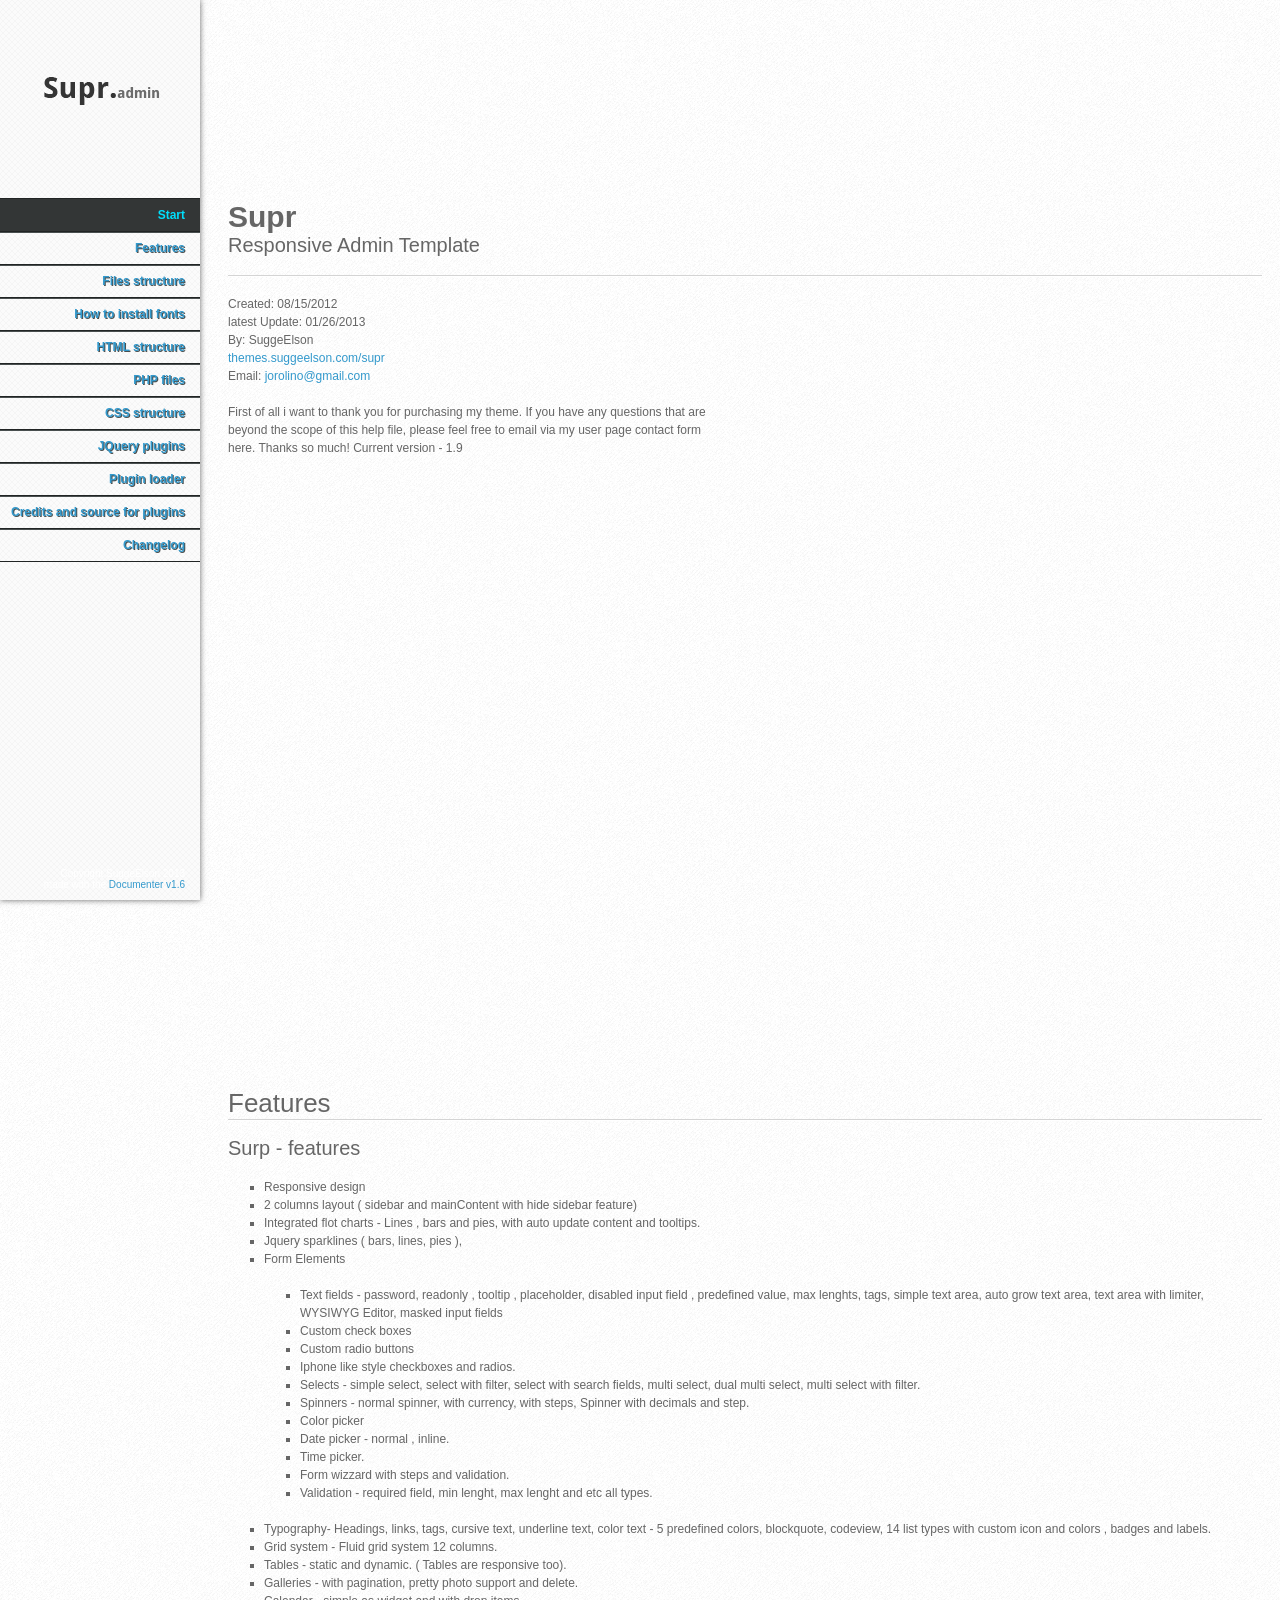
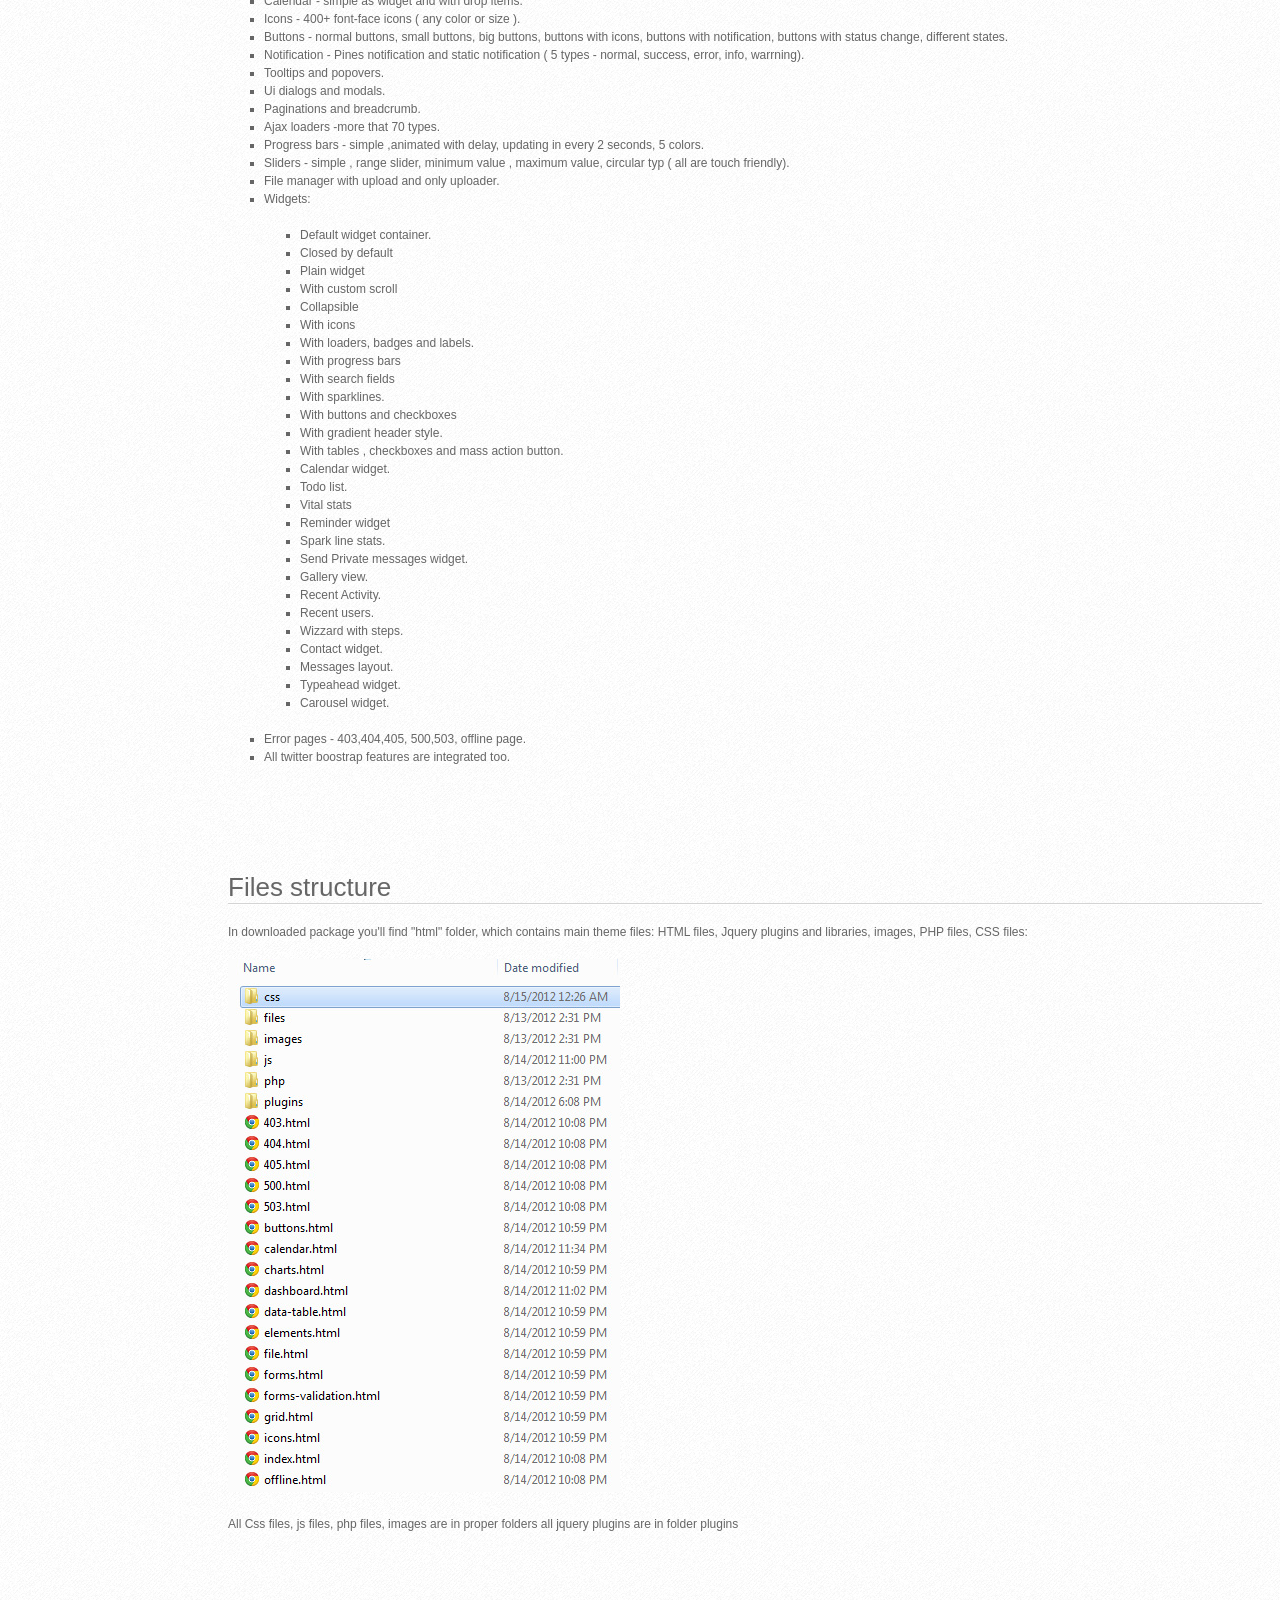
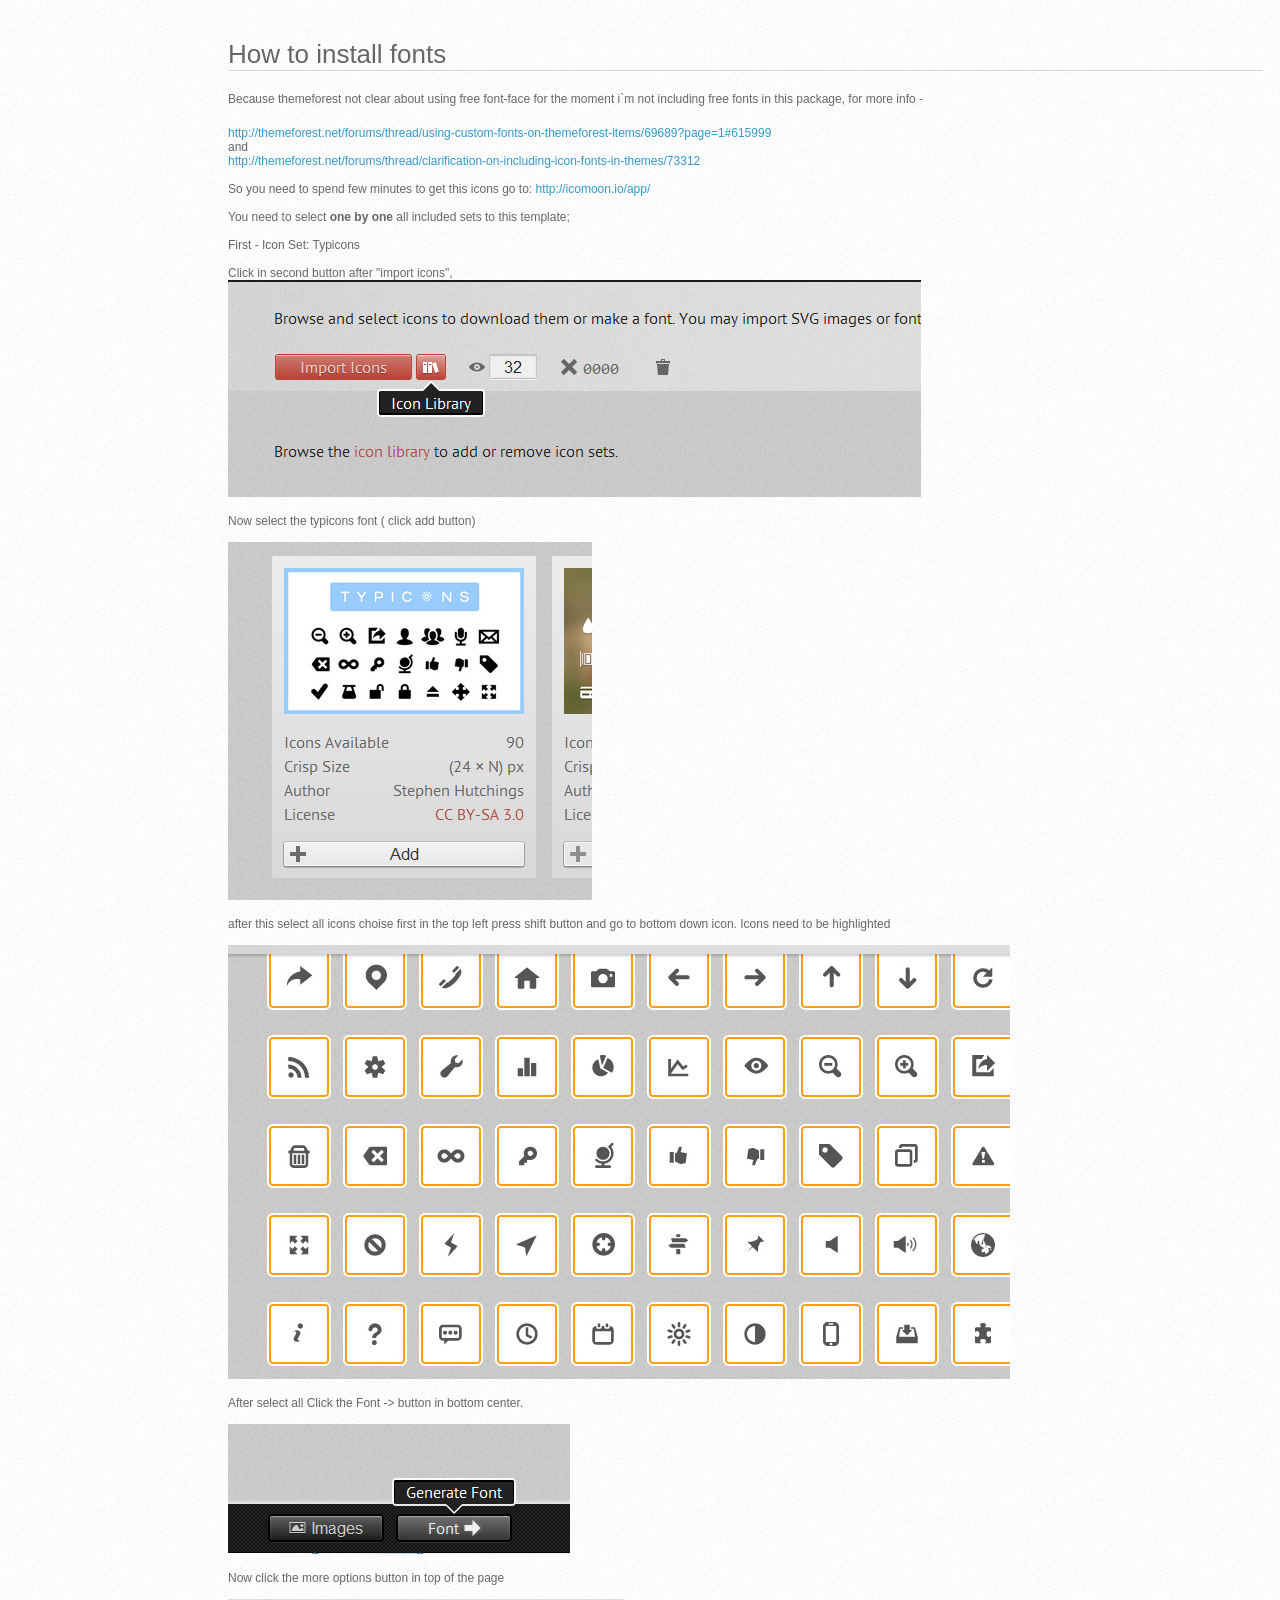
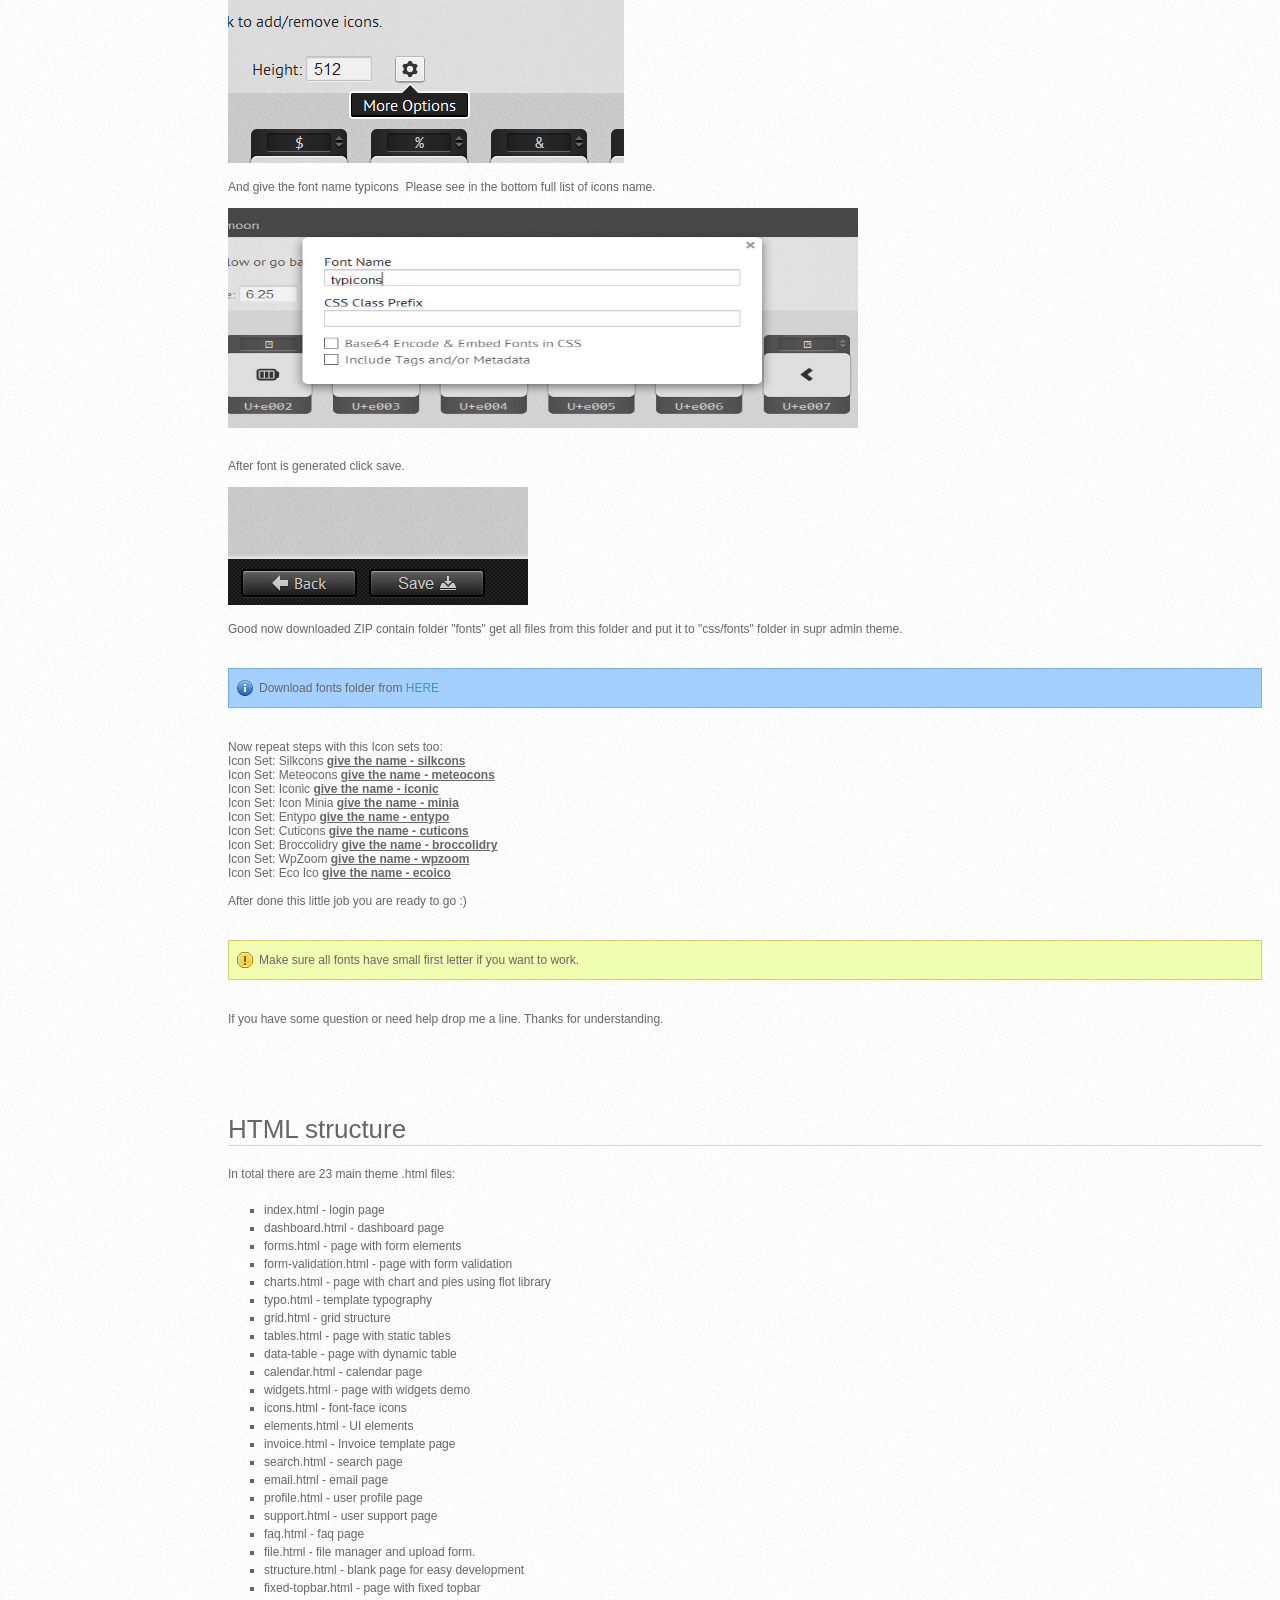
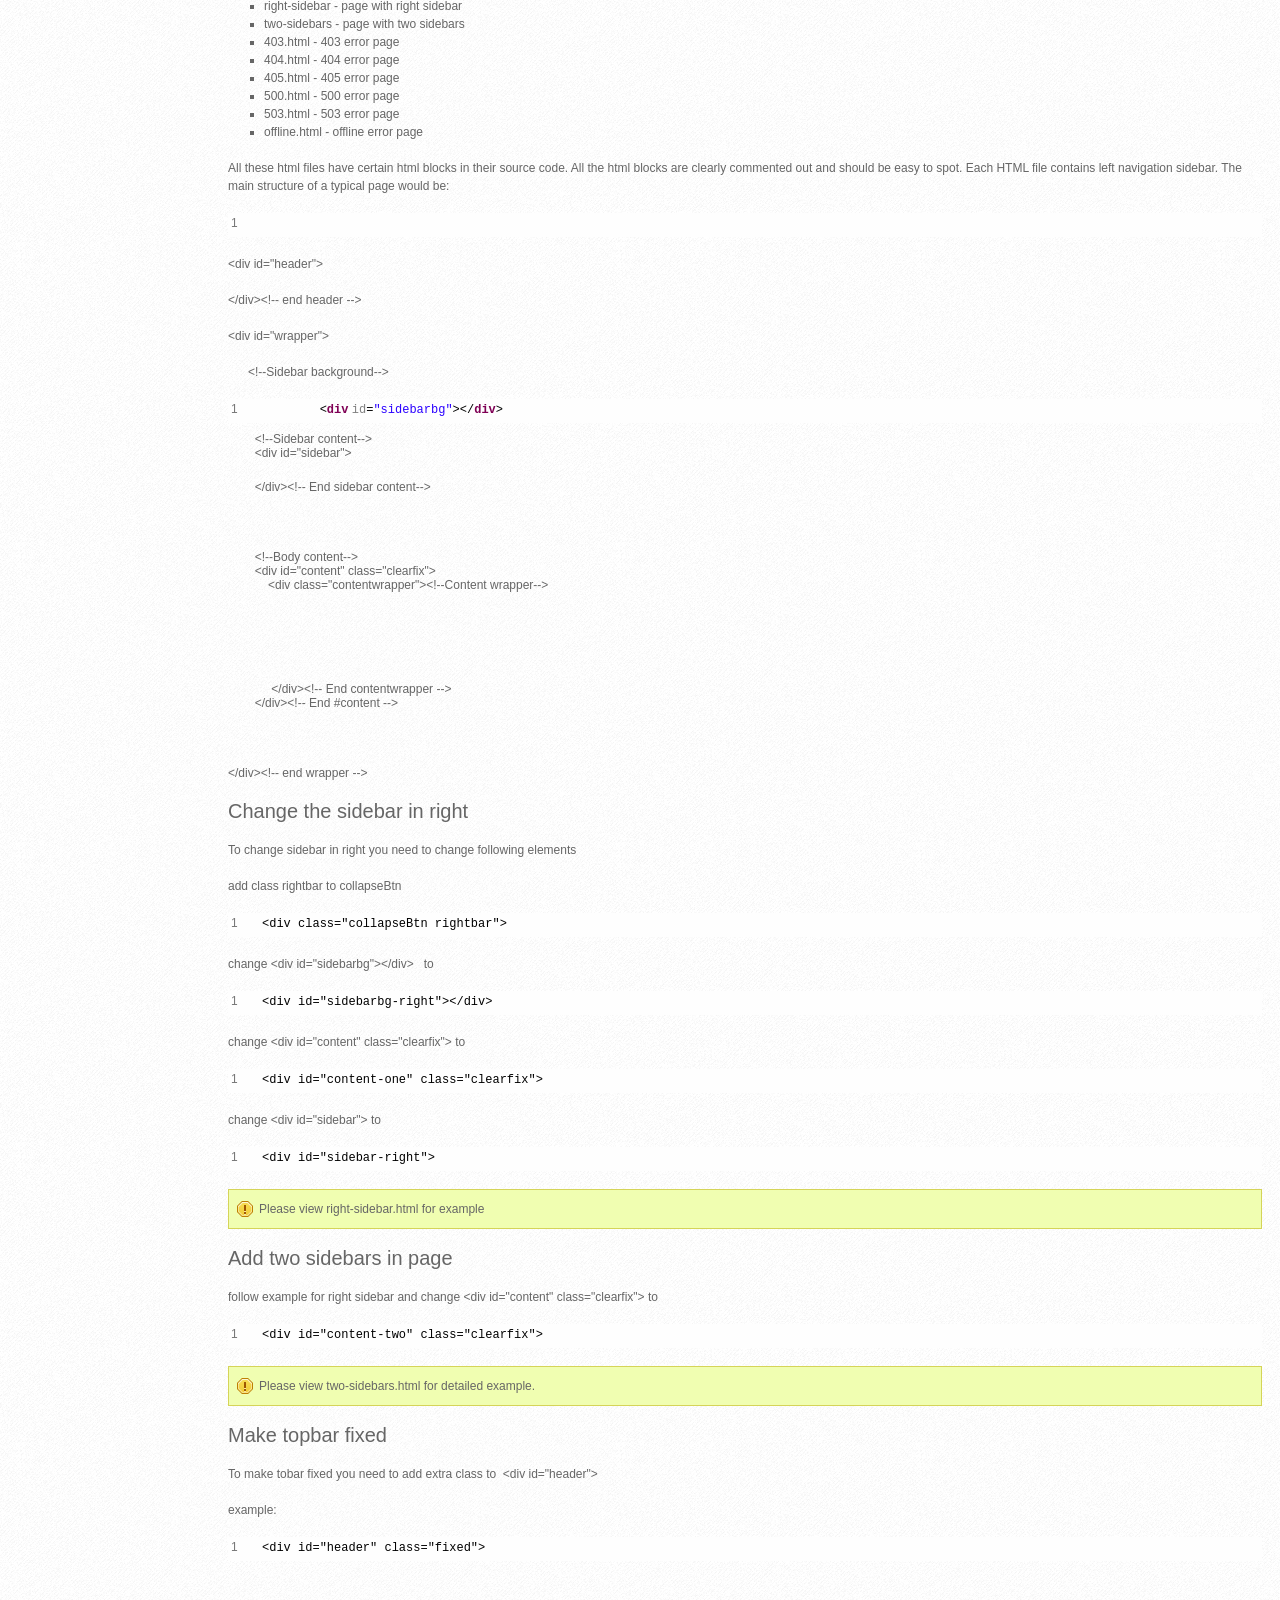
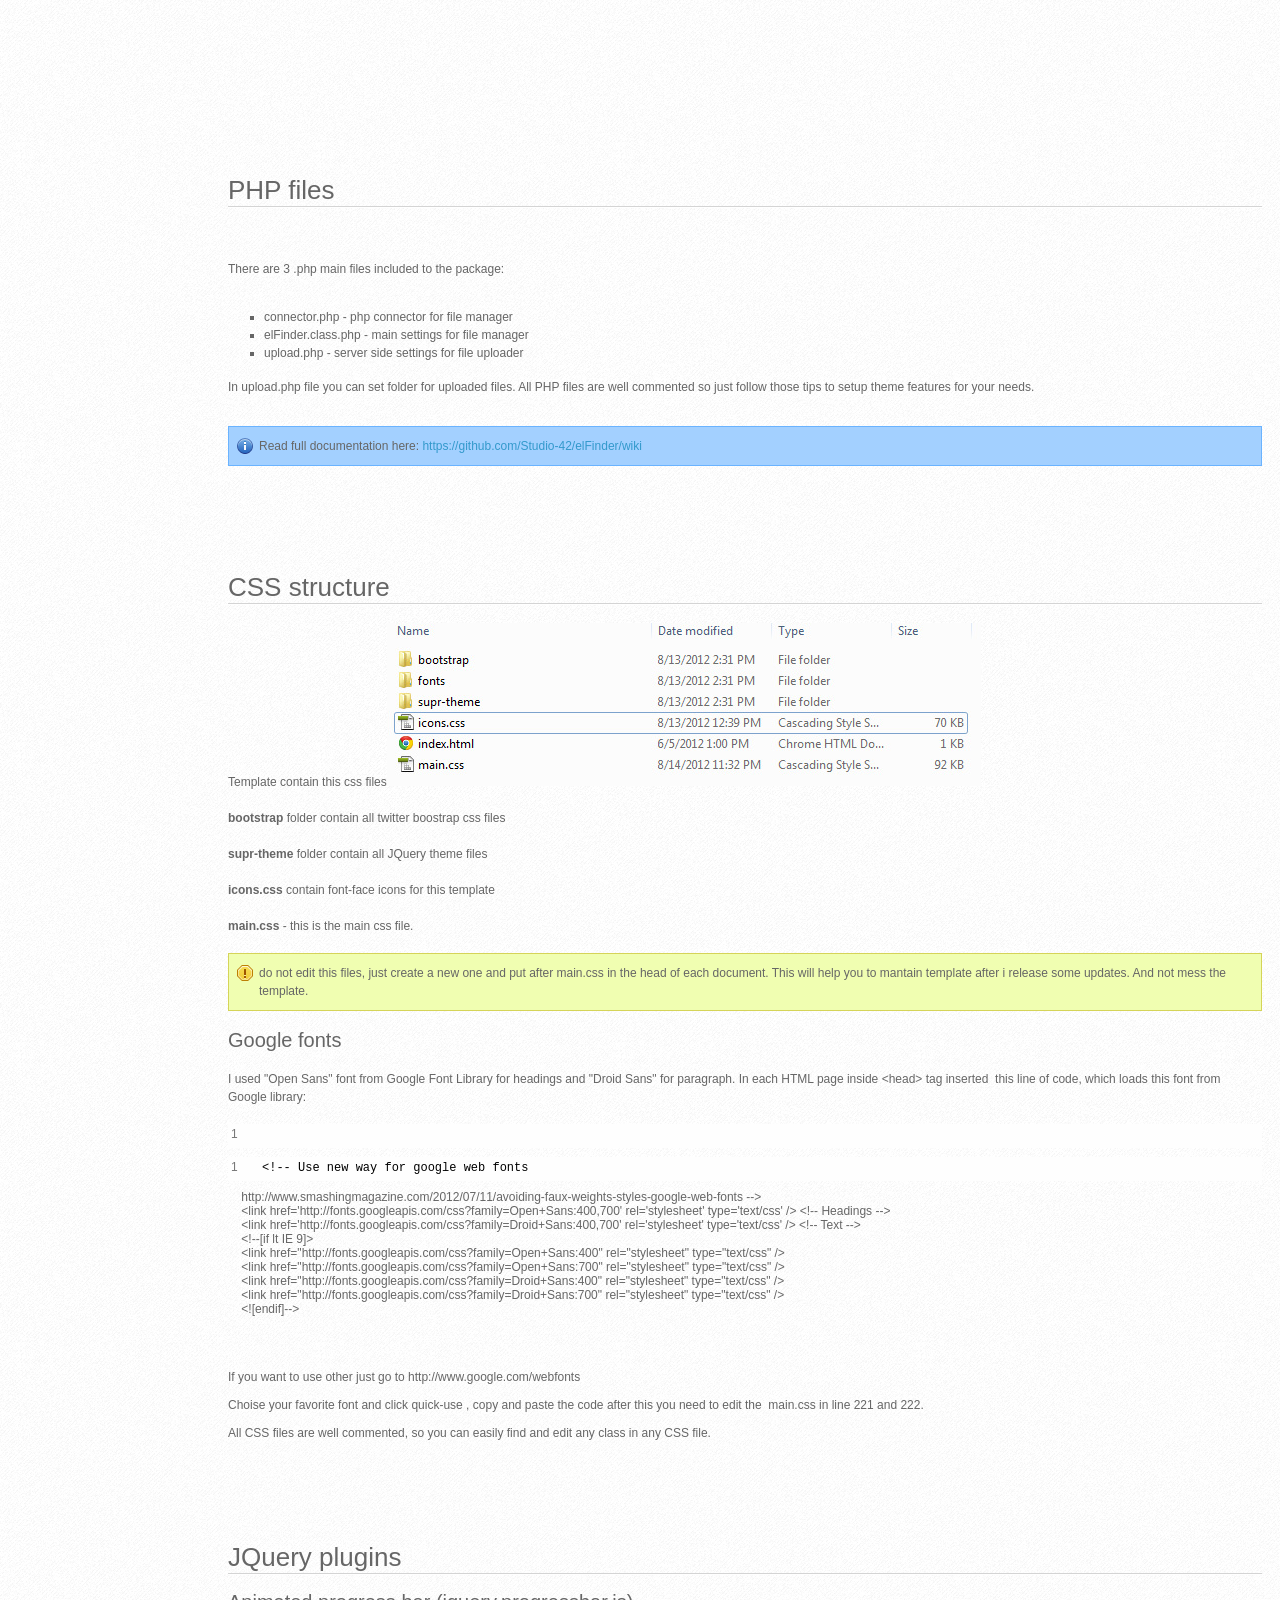
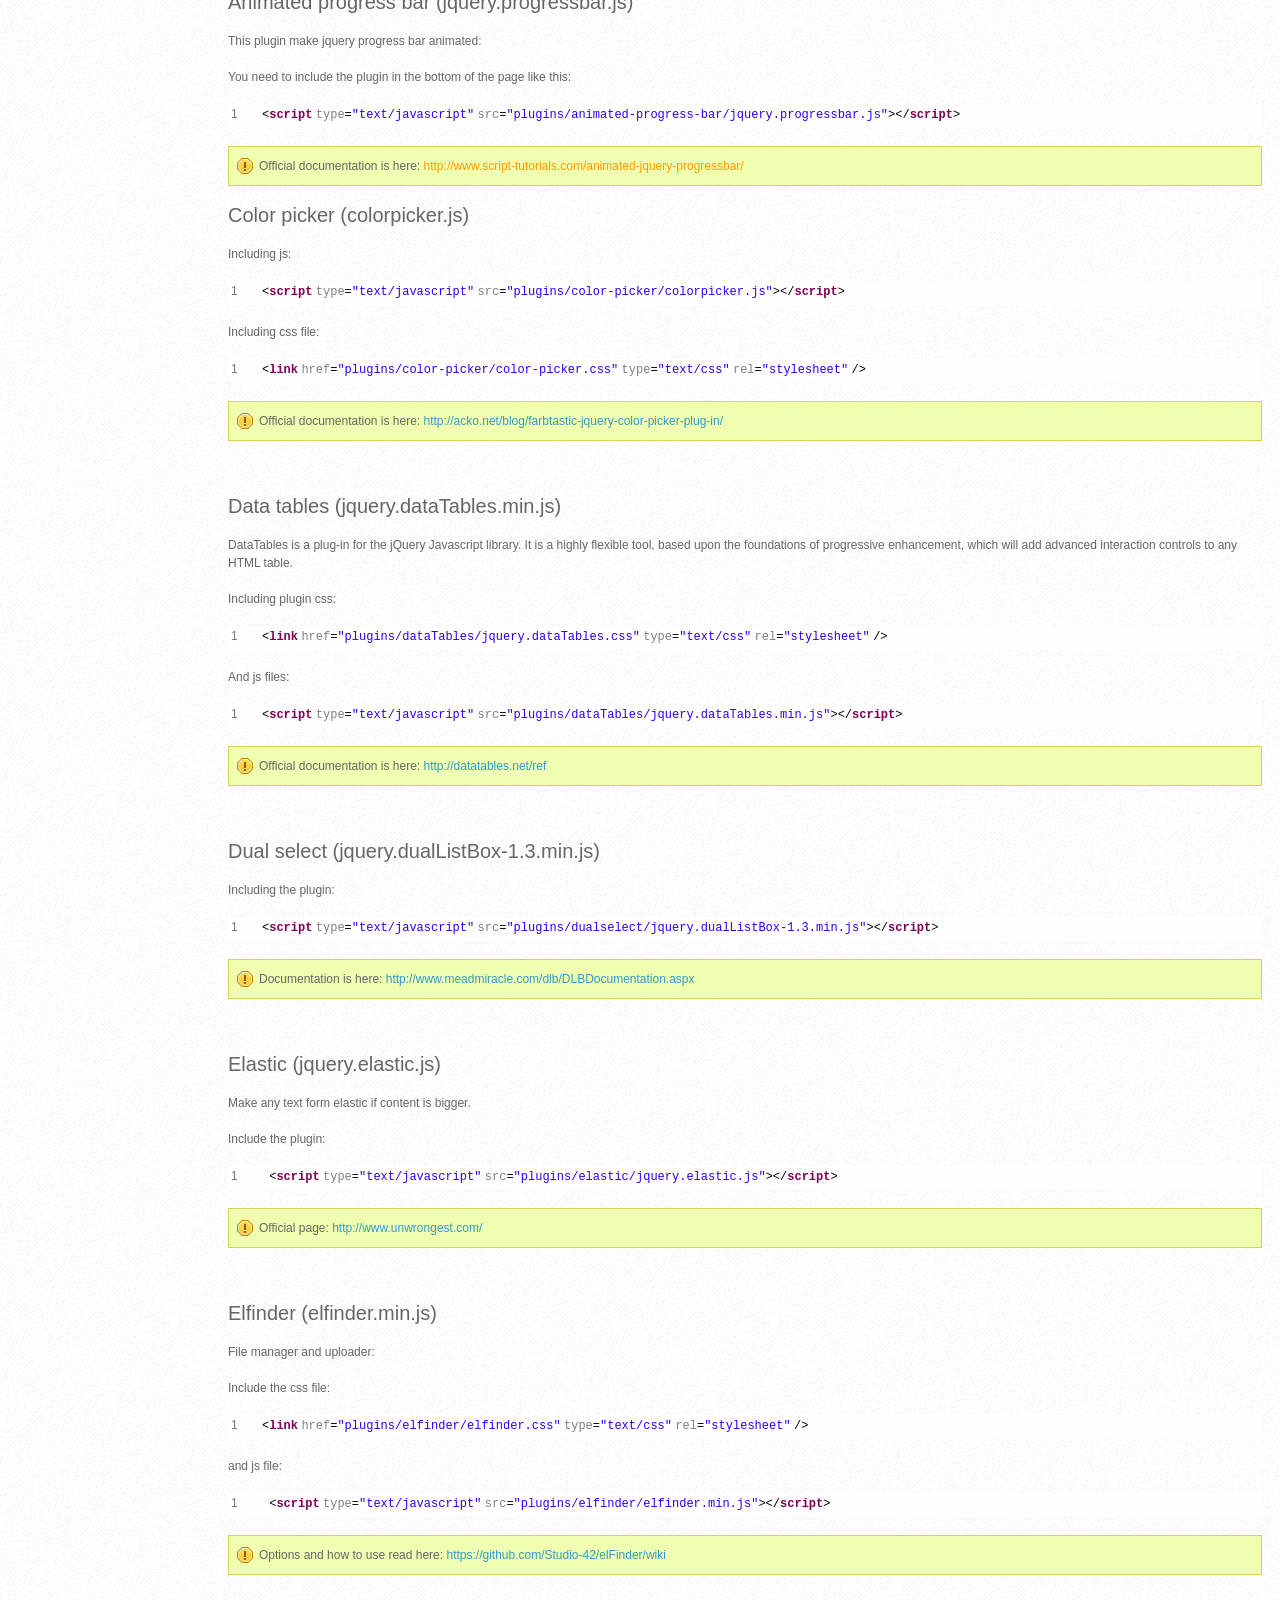
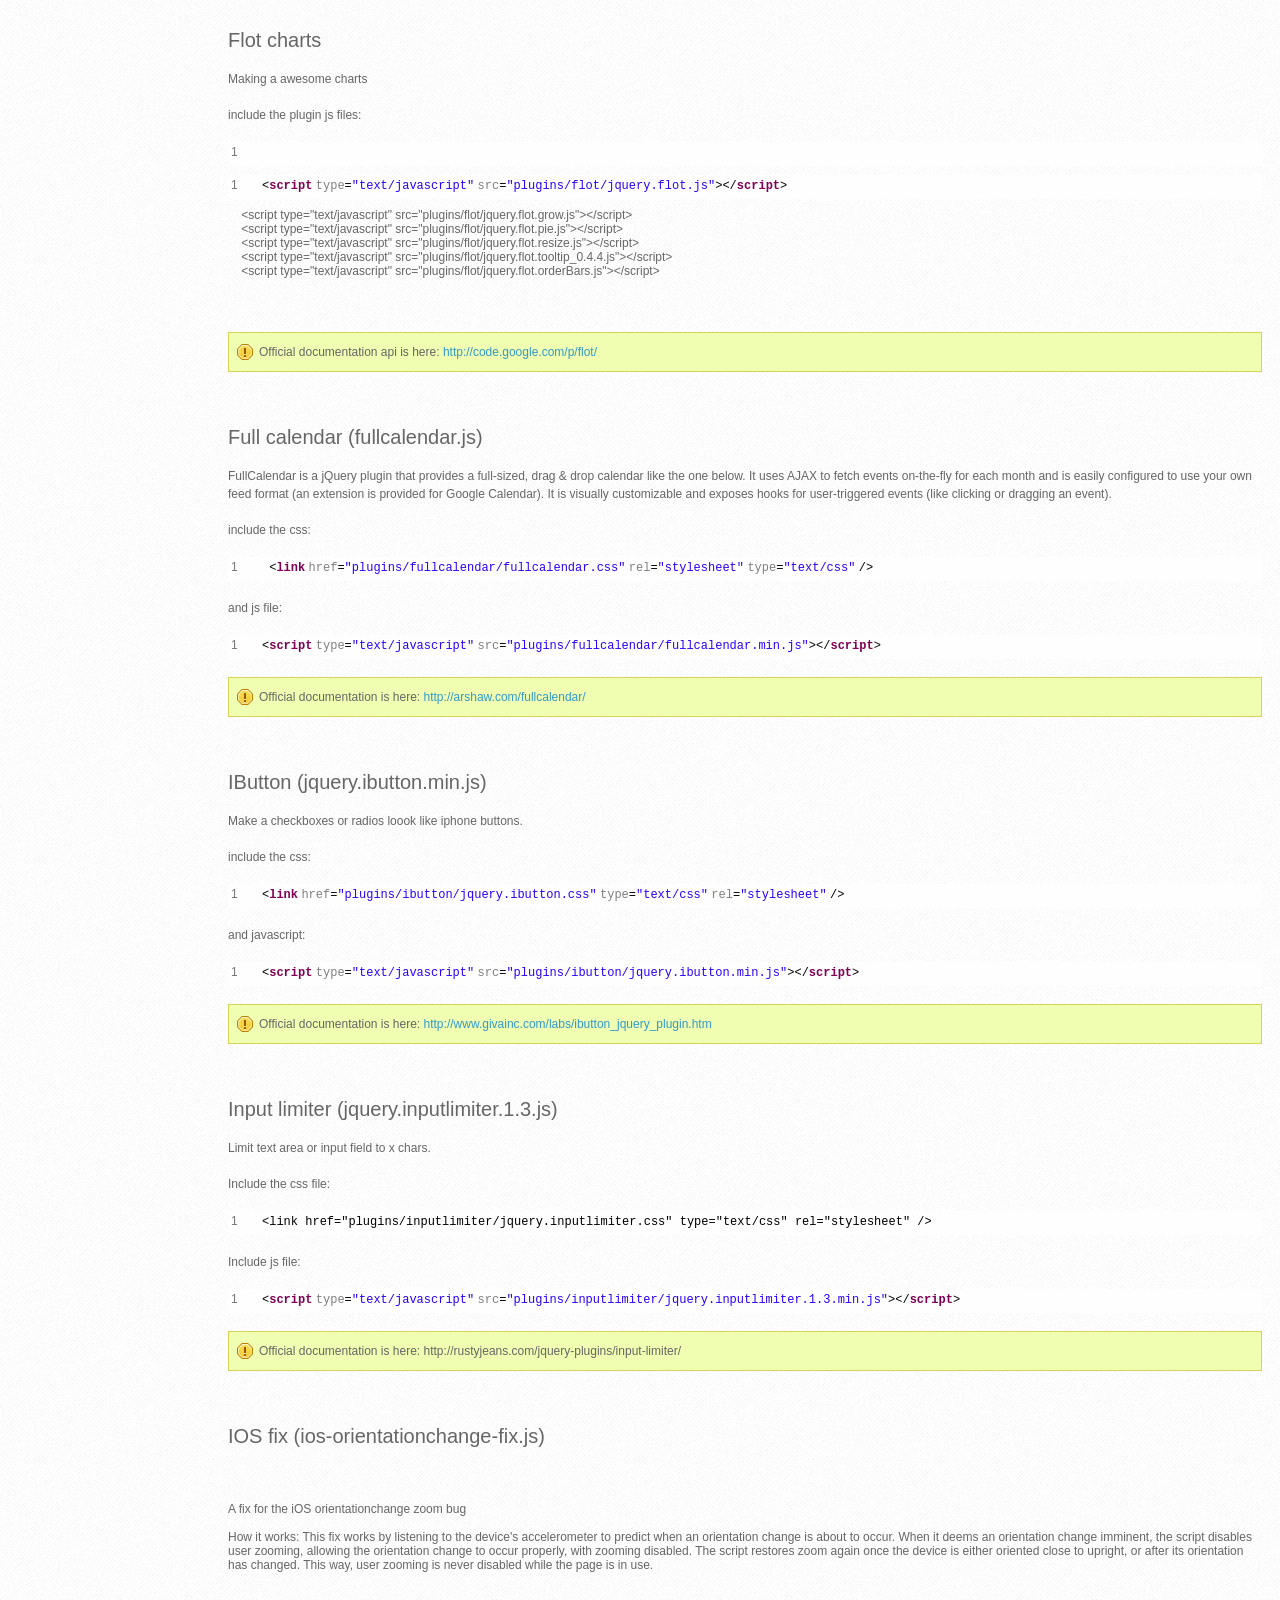
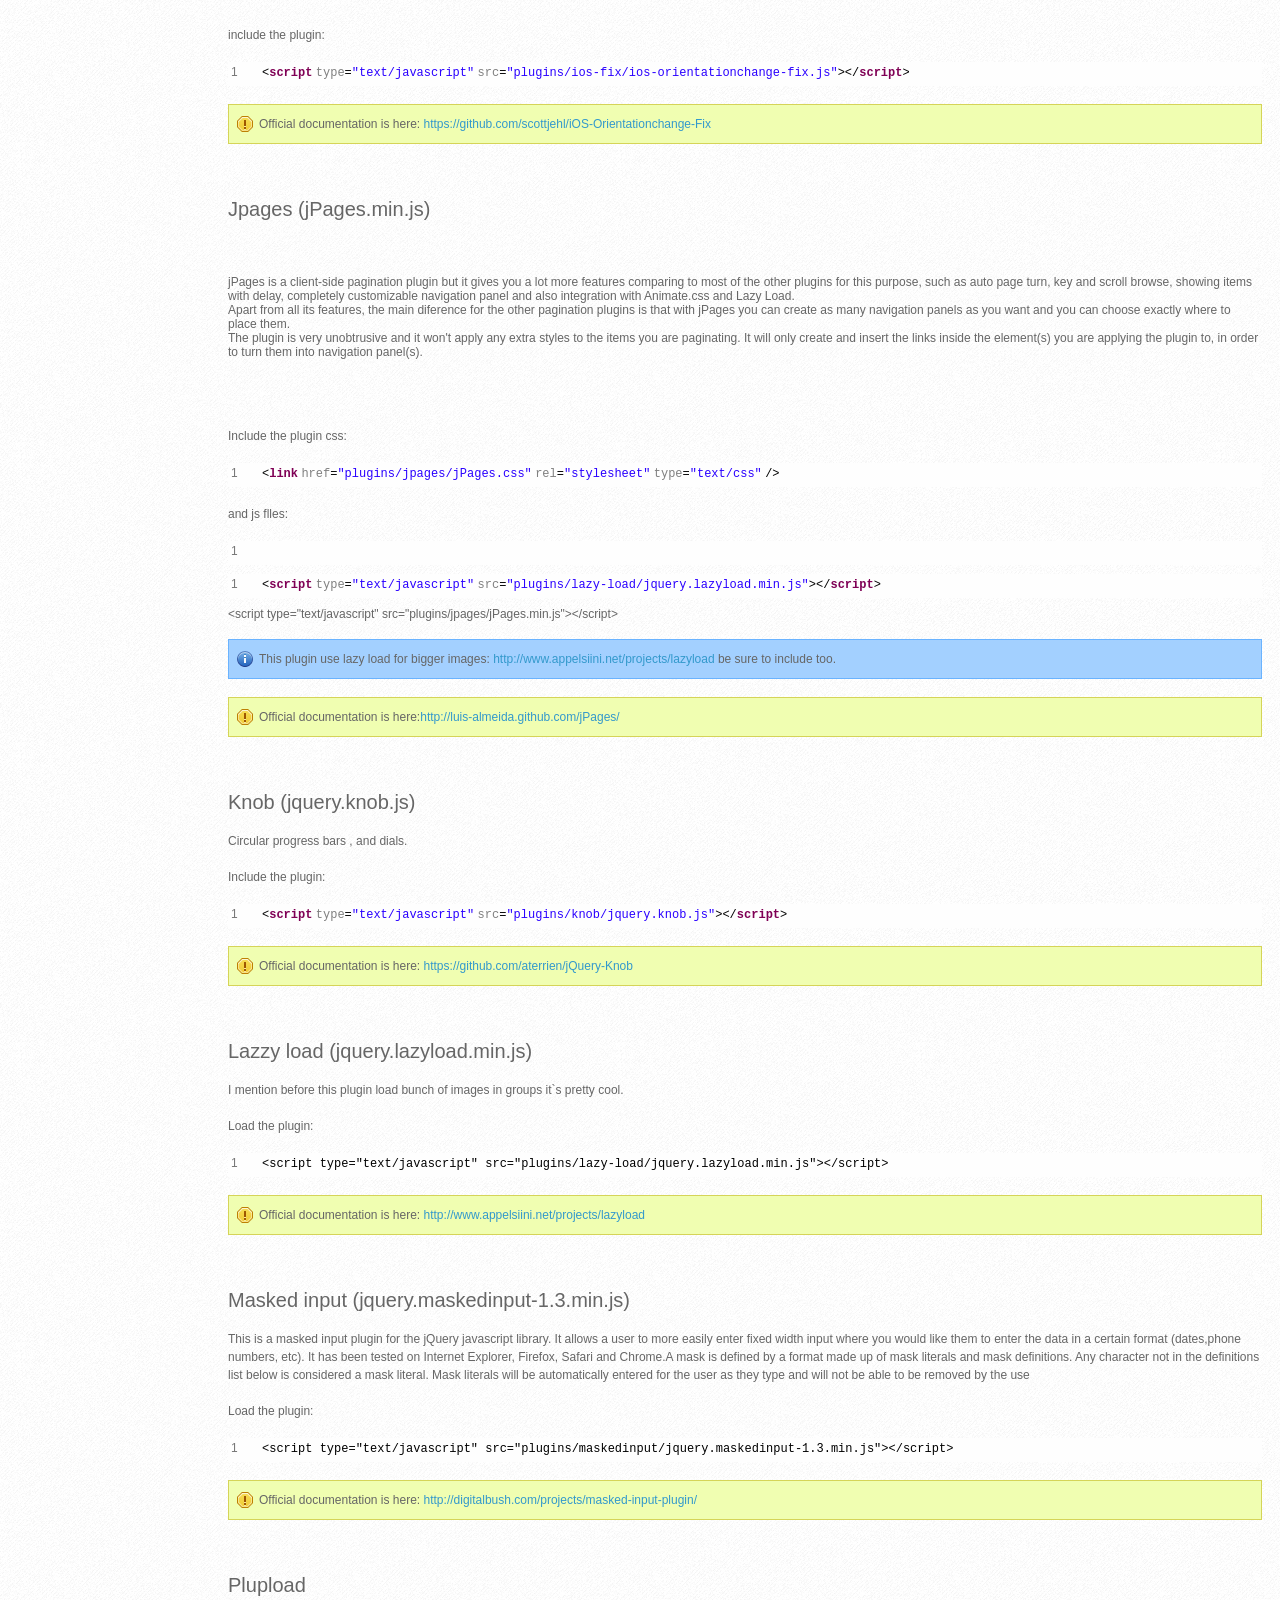
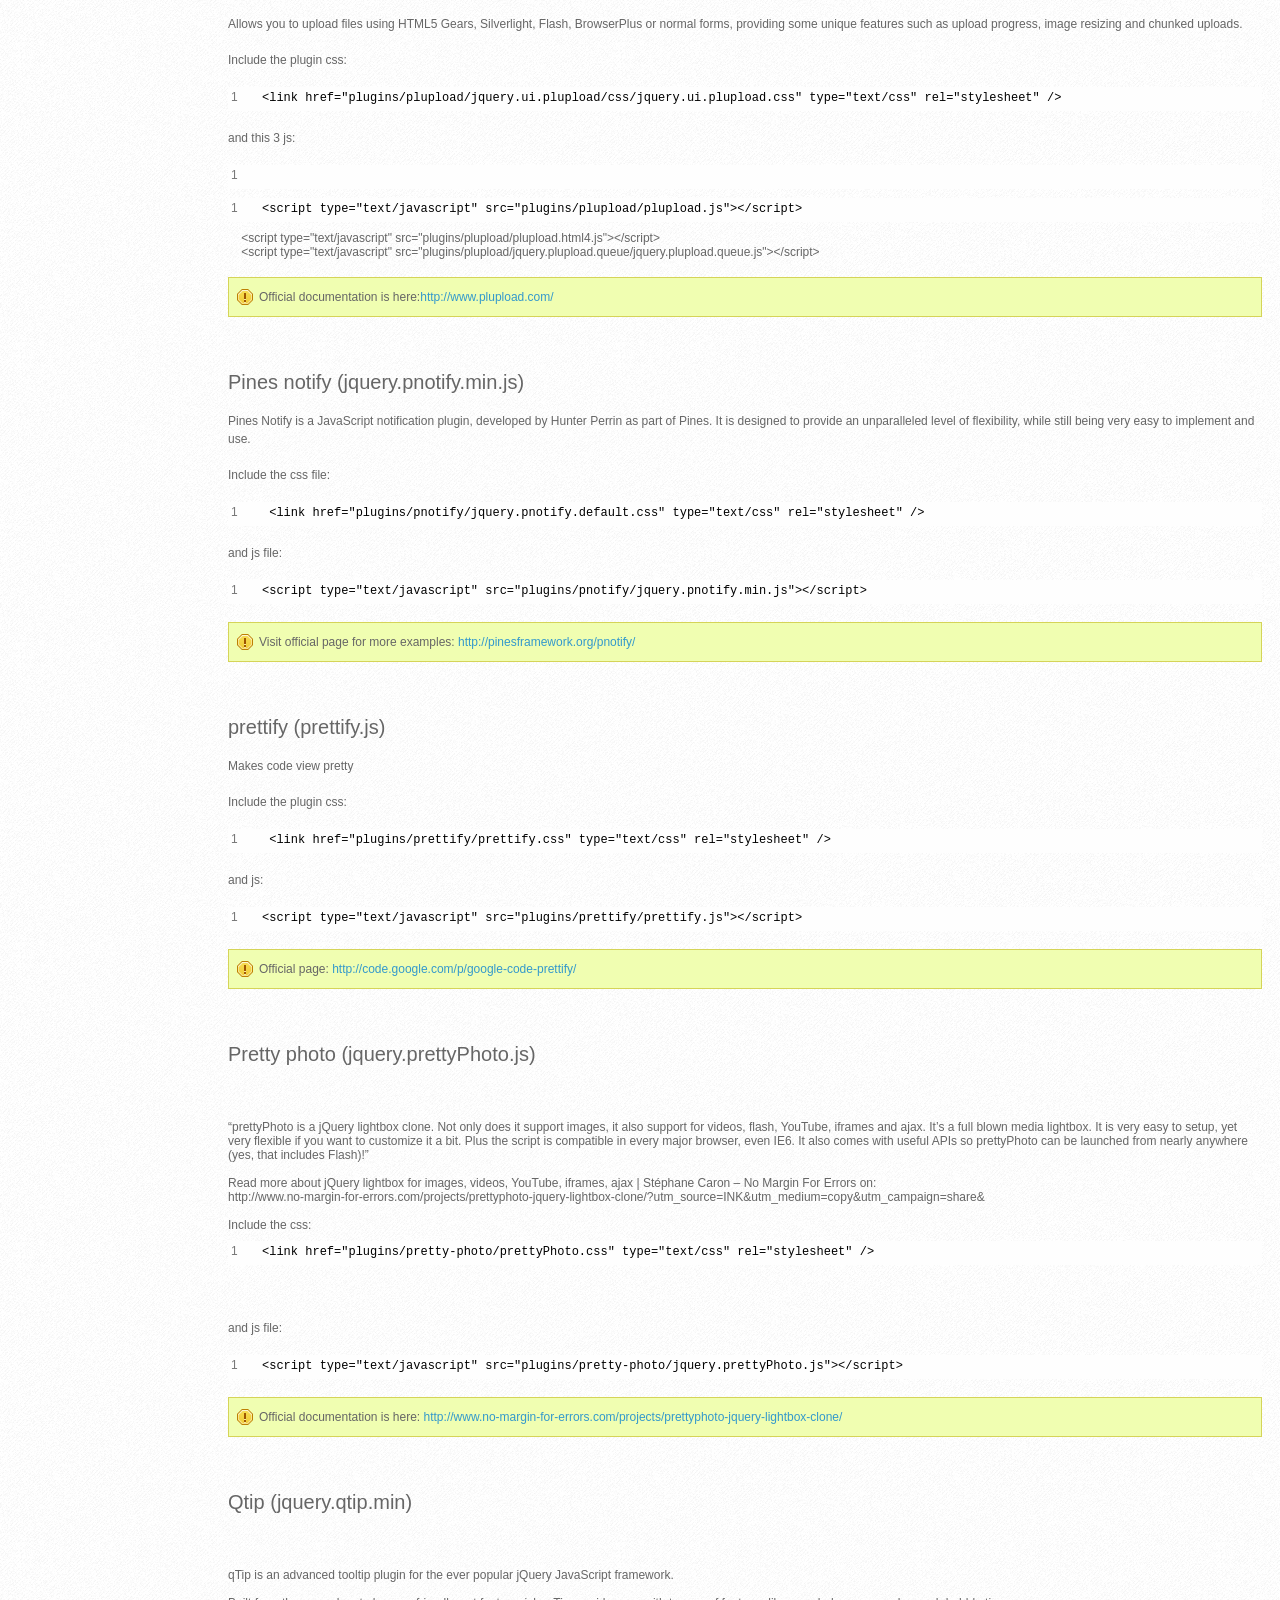
<file: driverlo_admin_panel/documentation/index.html>
<!doctype html>  
<!--[if IE 6 ]><html lang="en-us" class="ie6"> <![endif]-->
<!--[if IE 7 ]><html lang="en-us" class="ie7"> <![endif]-->
<!--[if IE 8 ]><html lang="en-us" class="ie8"> <![endif]-->
<!--[if (gt IE 7)|!(IE)]><!-->
<html lang="en-us"><!--<![endif]-->
<head>
	<meta charset="utf-8">
	
	<title>Supr - Responsive Admin Template</title>
	
	<meta name="description" content="First of all i want to thank you for purchasing my theme. If you have any questions that are beyond the scope of this help file, please feel free to email via my user page contact form here. Thanks so much!

Current version - 1.9">
	<meta name="author" content="SuggeElson">
	<meta name="copyright" content="SuggeElson">
	<meta name="generator" content="Documenter v1.6 http://rxa.li/documenter">
	<meta name="date" content="2013-01-26T00:00:00+01:00">
	
	<link rel="stylesheet" href="css/documenter_style.css" media="all">
	
	<link rel="shortcut icon" type="image/x-icon" href="favicon.ico" />
	<script src="js/jquery.1.6.4.js"></script>
	
	<script src="js/jquery.scrollTo-1.4.2-min.js"></script>
	<script src="js/jquery.easing.js"></script>
	
	<link rel="stylesheet" href="css/shDocumenter.css" media="screen">
	<script src="js/shCore.js"></script>
	<script src="js/shBrushXml.js"></script>
	<script src="js/shBrushJScript.js"></script>
	<script src="js/shBrushPlain.js"></script>
	<script>SyntaxHighlighter.defaults['toolbar'] = false;SyntaxHighlighter.all();</script>

	<script>document.createElement('section');var duration=500,easing='swing';</script>
	<script src="js/script.js"></script>
	
	<style>
		html{background-color:#FFFFFF;color:#666666;background-image:url(assets/images/image_2.png);background-repeat:repeat;background-attachment:scroll;}
		::-moz-selection{background:#333636;color:#00DFFC;}
		::selection{background:#333636;color:#00DFFC;}
		#documenter_sidebar #documenter_logo{background-image:url(assets/images/image_12.png);}
		a{color:#3399CC;}
		hr{border-top:1px solid #D4D4D4;border-bottom:1px solid #FFFFFF;}
		#documenter_sidebar, #documenter_sidebar ol a{background-color:#595E5E;color:#FFFFFF;background-image:url(assets/images/image_1.png);background-repeat:repeat;}
		#documenter_sidebar ol a{-webkit-text-shadow:1px 1px 0px #494F4F;-moz-text-shadow:1px 1px 0px #494F4F;text-shadow:1px 1px 0px #494F4F;}
		#documenter_sidebar ol{border-top:1px solid #212424;}
		#documenter_sidebar ol a{border-top:1px solid #494F4F;border-bottom:1px solid #212424;color:#3399CC;}
		#documenter_sidebar ol a:hover{background:#333636;color:#00DFFC;border-top:1px solid #333636;}
		#documenter_sidebar ol a.current{background:#333636;color:#00DFFC;border-top:1px solid #333636;}
		#documenter_copyright{display:block !important;visibility:visible !important;}
	</style>
	
</head>
<body>
	<div id="documenter_sidebar">
		<a href="#documenter_cover" id="documenter_logo"></a>
		<ol id="documenter_nav">
			<li><a class="current" href="#documenter_cover">Start</a></li>
			<li><a href="#features">Features</a></li>
			<li><a href="#files_structure">Files structure</a></li>
			<li><a href="#how_to_install_fonts">How to install fonts</a></li>
			<li><a href="#html_structure">HTML structure</a></li>
			<li><a href="#php_files">PHP files</a></li>
			<li><a href="#css_structure">CSS structure</a></li>
			<li><a href="#jquery_plugins">JQuery plugins</a></li>
			<li><a href="#plugin_loader">Plugin loader</a></li>
			<li><a href="#credits_and_source_for_plugins">Credits and source for plugins</a></li>
			<li><a href="#changelog">Changelog</a></li>

		</ol>
		<div id="documenter_copyright">Copyright SuggeElson 2013<br>
		made with the <a href="http://rxa.li/documenter">Documenter v1.6</a> 
		</div>
	</div>
	<div id="documenter_content">
	<section id="documenter_cover"><h1>Supr</h1><h2>Responsive Admin Template</h2><hr><ul><li>Created: 08/15/2012</li><li>latest Update: 01/26/2013</li><li>By: SuggeElson</li><li><a href="http://themes.suggeelson.com/supr">themes.suggeelson.com/supr</a></li><li>Email: <a href="mailto:&#106;&#111;&#114;&#111;&#108;&#105;&#110;&#111;&#64;&#103;&#109;&#97;&#105;&#108;&#46;&#99;&#111;&#109;">&#106;&#111;&#114;&#111;&#108;&#105;&#110;&#111;&#64;&#103;&#109;&#97;&#105;&#108;&#46;&#99;&#111;&#109;</a></li></ul><p>First of all i want to thank you for purchasing my theme. If you have any questions that are beyond the scope of this help file, please feel free to email via my user page contact form here. Thanks so much!

Current version - 1.9</p></section><section id="features">
	<h3>Features</h3><hr class="notop">
<h2>
	Surp - features</h2>
<ul>
	<li>
		Responsive design</li>
	<li>
		2 columns layout ( sidebar and mainContent with hide sidebar feature)</li>
	<li>
		Integrated flot charts - Lines , bars and pies, with auto update content and tooltips.</li>
	<li>
		Jquery sparklines ( bars, lines, pies ),</li>
	<li>
		Form Elements
		<ul>
			<li>
				Text fields - password, readonly , tooltip , placeholder, disabled input field , predefined value, max lenghts, tags, simple text area, auto grow text area, text area with limiter, WYSIWYG Editor, masked input fields</li>
			<li>
				Custom check boxes</li>
			<li>
				Custom radio buttons</li>
			<li>
				Iphone like style checkboxes and radios.</li>
			<li>
				Selects - simple select, select with filter, select with search fields, multi select, dual multi select, multi select with filter.</li>
			<li>
				Spinners - normal spinner, with currency, with steps, Spinner with decimals and step.</li>
			<li>
				Color picker</li>
			<li>
				Date picker - normal , inline.</li>
			<li>
				Time picker.</li>
			<li>
				Form wizzard with steps and validation.</li>
			<li>
				Validation - required field, min lenght, max lenght and etc all types.</li>
		</ul>
	</li>
	<li>
		Typography- Headings, links, tags, cursive text, underline text, color text - 5 predefined colors, blockquote, codeview, 14 list types with custom icon and colors&nbsp;, badges and labels.</li>
	<li>
		Grid system - Fluid grid system 12 columns.</li>
	<li>
		Tables - static and dynamic. ( Tables are responsive too).</li>
	<li>
		Galleries - with pagination, pretty photo support and delete.</li>
	<li>
		Calendar - simple as widget and with drop items.</li>
	<li>
		Icons - 400+ font-face icons ( any color or size ).</li>
	<li>
		Buttons - normal buttons, small buttons, big buttons, buttons with icons, buttons with notification, buttons with status change, different states.</li>
	<li>
		Notification - Pines notification and static notification ( 5 types - normal, success, error, info, warrning).</li>
	<li>
		Tooltips and popovers.</li>
	<li>
		Ui dialogs and modals.</li>
	<li>
		Paginations and breadcrumb.</li>
	<li>
		Ajax loaders -more that 70 types.</li>
	<li>
		Progress bars - simple ,animated with delay, updating in every 2 seconds, 5 colors.</li>
	<li>
		Sliders - simple , range slider, minimum value , maximum value, circular typ ( all are touch friendly).</li>
	<li>
		File manager with upload and only uploader.</li>
	<li>
		Widgets:
		<ul>
			<li>
				Default widget container.</li>
			<li>
				Closed by default</li>
			<li>
				Plain widget</li>
			<li>
				With custom scroll</li>
			<li>
				Collapsible</li>
			<li>
				With icons</li>
			<li>
				With loaders, badges and labels.</li>
			<li>
				With progress bars</li>
			<li>
				With search fields&nbsp;</li>
			<li>
				With sparklines.</li>
			<li>
				With buttons and checkboxes</li>
			<li>
				With gradient header style.</li>
			<li>
				With tables , checkboxes and mass action button.</li>
			<li>
				Calendar widget.</li>
			<li>
				Todo list.</li>
			<li>
				Vital stats</li>
			<li>
				Reminder widget</li>
			<li>
				Spark line stats.</li>
			<li>
				Send Private messages widget.</li>
			<li>
				Gallery view.</li>
			<li>
				Recent Activity.</li>
			<li>
				Recent users.</li>
			<li>
				Wizzard with steps.</li>
			<li>
				Contact widget.</li>
			<li>
				Messages layout.</li>
			<li>
				Typeahead widget.</li>
			<li>
				Carousel widget.</li>
		</ul>
	</li>
	<li>
		Error pages - 403,404,405, 500,503, offline page.</li>
	<li>
		All twitter boostrap features are integrated too.</li>
</ul>
</section>
<section id="files_structure">
	<h3>Files structure</h3><hr class="notop">
<p>
	In downloaded package you&#39;ll find &quot;html&quot; folder, which contains main theme files: HTML files, Jquery plugins and libraries, images, PHP files, CSS files:</p>
<p>
	<img alt="" src="assets/images/image_4.jpg"></p>
<p>
	All Css files, js files, php files, images are in proper folders all jquery plugins are in folder plugins</p>
</section>
<section id="how_to_install_fonts">
	<h3>How to install fonts</h3><hr class="notop">
<p>
	Because themeforest not clear about using free font-face for the moment i`m not including free fonts in this package, for more info -</p>
<div>
	<a href="http://themeforest.net/forums/thread/using-custom-fonts-on-themeforest-items/69689?page=1#615999">http://themeforest.net/forums/thread/using-custom-fonts-on-themeforest-items/69689?page=1#615999</a></div>
<div>
	and</div>
<div>
	<a href="http://themeforest.net/forums/thread/clarification-on-including-icon-fonts-in-themes/73312">http://themeforest.net/forums/thread/clarification-on-including-icon-fonts-in-themes/73312</a></div>
<div>
	&nbsp;</div>
<div>
	So you need to spend few minutes to get this icons go to: <a href="http://icomoon.io/app/">http://icomoon.io/app/</a></div>
<div>
	&nbsp;</div>
<div>
	You need to select <strong>one by one</strong> all included sets to this template;</div>
<div>
	&nbsp;</div>
<div>
	First - Icon Set:<span class="Apple-tab-span" style="white-space:pre"> </span>Typicons</div>
<div>
	&nbsp;</div>
<div>
	Click in second button after &quot;import icons&quot;,</div>
<div>
	<img alt="" src="assets/images/image_5.jpg"></div>
<div>
	&nbsp;</div>
<div>
	Now select the typicons font ( click add button)</div>
<div>
	&nbsp;</div>
<div>
	<img alt="" src="assets/images/image_6.jpg"></div>
<div>
	&nbsp;</div>
<div>
	after this select all icons choise first in the top left press shift button and go to bottom down icon. Icons need to be highlighted</div>
<div>
	&nbsp;</div>
<div>
	<img alt="" src="assets/images/image_7.jpg"></div>
<div>
	&nbsp;</div>
<div>
	<div>
		After select all Click the Font -&gt; button in bottom center.</div>
	<div>
		&nbsp;</div>
	<div>
		<img alt="" src="assets/images/image_8.jpg"></div>
</div>
<div>
	&nbsp;</div>
<div>
	Now click the more options button in top of the page</div>
<div>
	&nbsp;</div>
<div>
	<img alt="" src="assets/images/image_10.jpg"></div>
<div>
	&nbsp;</div>
<div>
	And give the font name&nbsp;typicons &nbsp;Please see in the bottom full list of icons name.</div>
<div>
	&nbsp;</div>
<div>
	<img alt="" src="assets/images/image_11.jpg" style="width: 630px; height: 220px; "></div>
<div>
	&nbsp;</div>
<div>
	&nbsp;</div>
<div>
	After font is generated click save.</div>
<div>
	&nbsp;</div>
<div>
	<img alt="" src="assets/images/image_9.jpg"></div>
<div>
	&nbsp;</div>
<div>
	Good now downloaded ZIP contain folder &quot;fonts&quot; get all files from this folder and put it to &quot;css/fonts&quot; folder in supr admin theme.</div>
<div>
	&nbsp;</div>
<p class="info">
	Download fonts folder from <a href="http://suggeelson.com/fonts.zip">HERE</a></p>
<div>
	&nbsp;</div>
<div>
	Now repeat steps with this Icon sets too:</div>
<div>
	Icon Set:<span class="Apple-tab-span" style="white-space:pre"> </span>Silkcons <u><strong>give the name -&nbsp;silkcons</strong></u></div>
<div>
	Icon Set:<span class="Apple-tab-span" style="white-space:pre"> </span>Meteocons <u><strong>give the name -&nbsp;meteocons</strong></u></div>
<div>
	Icon Set:<span class="Apple-tab-span" style="white-space:pre"> </span>Iconic <u><strong>give the name -&nbsp;iconic</strong></u></div>
<div>
	Icon Set:<span class="Apple-tab-span" style="white-space:pre"> </span>Icon<strong> </strong>Minia <u><strong>give the name -&nbsp;minia</strong></u></div>
<div>
	Icon Set:<span class="Apple-tab-span" style="white-space:pre"> </span>Entypo <u><strong>give the name -&nbsp;entypo</strong></u></div>
<div>
	Icon Set:<span class="Apple-tab-span" style="white-space:pre"> </span>Cuticons <u><strong>give the name -&nbsp;cuticons</strong></u></div>
<div>
	Icon Set:<span class="Apple-tab-span" style="white-space:pre"> </span>Broccolidry&nbsp;<u><strong>give the name -&nbsp;broccolidry</strong></u></div>
<div>
	Icon Set:<span class="Apple-tab-span" style="white-space: pre; "> </span>WpZoom&nbsp;<u><strong>give the name -&nbsp;wpzoom</strong></u></div>
<div>
	Icon Set:<span class="Apple-tab-span" style="white-space: pre; "> </span>Eco Ico&nbsp;<u><strong>give the name -&nbsp;ecoico</strong></u></div>
<div>
	&nbsp;</div>
<div>
	After done this little job you are ready to go :)&nbsp;</div>
<div>
	&nbsp;</div>
<p class="warning">
	Make sure all fonts have small first letter if you want to work.</p>
<div>
	&nbsp;</div>
<div>
	If you have some question or need help drop me a line. Thanks for understanding.</div>
</section>
<section id="html_structure">
	<h3>HTML structure</h3><hr class="notop">
<p>
	In total there are 23 main theme .html files:</p>
<ul>
	<li>
		index.html - login page</li>
	<li>
		dashboard.html - dashboard page</li>
	<li>
		forms.html - page with form elements</li>
	<li>
		form-validation.html - page with form validation</li>
	<li>
		charts.html - page with chart and pies using flot library</li>
	<li>
		typo.html - template typography</li>
	<li>
		grid.html - grid structure</li>
	<li>
		tables.html - page with static tables&nbsp;</li>
	<li>
		data-table - page with dynamic table</li>
	<li>
		calendar.html - calendar page</li>
	<li>
		widgets.html - page with widgets demo</li>
	<li>
		icons.html - font-face icons</li>
	<li>
		elements.html - UI elements</li>
	<li>
		invoice.html - Invoice template page</li>
	<li>
		search.html - search page</li>
	<li>
		email.html - email page</li>
	<li>
		profile.html - user profile page</li>
	<li>
		support.html - user support page</li>
	<li>
		faq.html - faq page</li>
	<li>
		file.html - file manager and upload form.</li>
	<li>
		structure.html - blank page for easy development</li>
	<li>
		fixed-topbar.html - page with fixed topbar</li>
	<li>
		right-sidebar - page with right sidebar</li>
	<li>
		two-sidebars - page with two sidebars</li>
	<li>
		403.html - 403 error page</li>
	<li>
		404.html - 404 error page</li>
	<li>
		405.html - 405 error page</li>
	<li>
		500.html - 500 error page</li>
	<li>
		503.html - 503 error page</li>
	<li>
		offline.html - offline error page</li>
</ul>
<p>
	All these html files have certain html blocks in their source code. All the html blocks are clearly commented out and should be easy to spot. Each HTML file contains left navigation sidebar. The main structure of a typical page would be:</p>
<pre class="brush: html">
</pre>
<p>
	&lt;div id=&quot;header&quot;&gt;</p>
<p>
	&lt;/div&gt;&lt;!-- end header --&gt;</p>
<p>
	&lt;div id=&quot;wrapper&quot;&gt;</p>
<p>
	&nbsp; &nbsp; &nbsp; &lt;!--Sidebar background--&gt;</p>
<div>
	<pre class="brush: html">
&nbsp; &nbsp; &nbsp; &nbsp; &lt;div id=&quot;sidebarbg&quot;&gt;&lt;/div&gt;</pre>
</div>
<div>
	&nbsp; &nbsp; &nbsp; &nbsp; &lt;!--Sidebar content--&gt;</div>
<div>
	&nbsp; &nbsp; &nbsp; &nbsp; &lt;div id=&quot;sidebar&quot;&gt;</div>
<p>
	&nbsp; &nbsp; &nbsp; &nbsp; &lt;/div&gt;&lt;!-- End sidebar content--&gt;</p>
<p>
	&nbsp;</p>
<div>
	&nbsp; &nbsp; &nbsp; &nbsp; &lt;!--Body content--&gt;</div>
<div>
	&nbsp; &nbsp; &nbsp; &nbsp; &lt;div id=&quot;content&quot; class=&quot;clearfix&quot;&gt;</div>
<div>
	&nbsp; &nbsp; &nbsp; &nbsp; &nbsp; &nbsp; &lt;div class=&quot;contentwrapper&quot;&gt;&lt;!--Content wrapper--&gt;</div>
<p>
	&nbsp;</p>
<p>
	&nbsp;</p>
<div>
	&nbsp; &nbsp; &nbsp; &nbsp; &nbsp; &nbsp; &nbsp;&lt;/div&gt;&lt;!-- End contentwrapper --&gt;</div>
<div>
	&nbsp; &nbsp; &nbsp; &nbsp; &lt;/div&gt;&lt;!-- End #content --&gt;</div>
<p>
	&nbsp;</p>
<p>
	&lt;/div&gt;&lt;!-- end wrapper --&gt;</p>
<h2>
	Change the sidebar in right</h2>
<p>
	To change sidebar in right you need to change following elements</p>
<p>
	add class rightbar to collapseBtn</p>
<pre class="brush: plain">
&lt;div class=&quot;collapseBtn rightbar&quot;&gt;</pre>
<p>
	change&nbsp;&lt;div id=&quot;sidebarbg&quot;&gt;&lt;/div&gt; &nbsp; to&nbsp;</p>
<pre class="brush: plain">
&lt;div id=&quot;sidebarbg-right&quot;&gt;&lt;/div&gt;</pre>
<p>
	change&nbsp;&lt;div id=&quot;content&quot; class=&quot;clearfix&quot;&gt; to</p>
<pre class="brush: plain">
&lt;div id=&quot;content-one&quot; class=&quot;clearfix&quot;&gt;</pre>
<p>
	change&nbsp;&lt;div id=&quot;sidebar&quot;&gt; to</p>
<pre class="brush: plain">
&lt;div id=&quot;sidebar-right&quot;&gt;
</pre>
<p class="warning">
	Please view right-sidebar.html for example</p>
<h2>
	Add two sidebars in page</h2>
<p>
	follow example for right sidebar and change&nbsp;&lt;div id=&quot;content&quot; class=&quot;clearfix&quot;&gt; to</p>
<pre class="brush: plain">
&lt;div id=&quot;content-two&quot; class=&quot;clearfix&quot;&gt;</pre>
<p class="warning">
	Please view two-sidebars.html for detailed example.</p>
<h2>
	Make topbar fixed</h2>
<p>
	To make tobar fixed you need to add extra class to &nbsp;&lt;div id=&quot;header&quot;&gt;</p>
<p>
	example:</p>
<pre class="brush: plain">
&lt;div id=&quot;header&quot; class=&quot;fixed&quot;&gt;</pre>
<p>
	&nbsp;</p>
<p>
	&nbsp;</p>
<p>
	&nbsp;</p>
</section>
<section id="php_files">
	<h3>PHP files</h3><hr class="notop">
<p>
	&nbsp;</p>
<div>
	There are 3 .php main files included to the package:</div>
<div>
	&nbsp;</div>
<ul>
	<li>
		connector.php - php connector for file manager</li>
	<li>
		elFinder.class.php - main settings for file manager</li>
	<li>
		upload.php - server side settings for file uploader</li>
</ul>
<div>
	In upload.php file you can set folder for uploaded files. All PHP files are well commented so just follow those tips to setup theme features for your needs.</div>
<div>
	&nbsp;</div>
<p class="info">
	Read full documentation here:&nbsp;<a href="https://github.com/Studio-42/elFinder/wiki">https://github.com/Studio-42/elFinder/wiki</a></p>
</section>
<section id="css_structure">
	<h3>CSS structure</h3><hr class="notop">
<p>
	Template contain this css files<img alt="" src="assets/images/image_3.jpg"></p>
<p>
	<strong>bootstrap</strong> folder contain all twitter boostrap css files</p>
<p>
	<strong>supr-theme</strong> folder contain all JQuery theme files</p>
<p>
	<strong>icons.css</strong> contain font-face icons for this template</p>
<p>
	<strong>main.css</strong> - this is the main css file.</p>
<p class="warning">
	do not edit this files, just create a new one and put after main.css in the head of each document. This will help you to mantain template after i release some updates. And not mess the template.</p>
<h2>
	Google fonts</h2>
<p>
	I used &quot;Open Sans&quot; font from Google Font Library for headings and &quot;Droid Sans&quot; for paragraph. In each HTML page inside &lt;head&gt; tag inserted &nbsp;this line of code, which loads this font from Google library:</p>
<pre class="brush: html">
</pre>
<div>
	<pre class="brush: html">
&lt;!-- Use new way for google web fonts&nbsp;</pre>
</div>
<div>
	&nbsp; &nbsp; http://www.smashingmagazine.com/2012/07/11/avoiding-faux-weights-styles-google-web-fonts --&gt;</div>
<div>
	&nbsp; &nbsp; &lt;link href=&#39;http://fonts.googleapis.com/css?family=Open+Sans:400,700&#39; rel=&#39;stylesheet&#39; type=&#39;text/css&#39; /&gt; &lt;!-- Headings --&gt;</div>
<div>
	&nbsp; &nbsp; &lt;link href=&#39;http://fonts.googleapis.com/css?family=Droid+Sans:400,700&#39; rel=&#39;stylesheet&#39; type=&#39;text/css&#39; /&gt; &lt;!-- Text --&gt;</div>
<div>
	&nbsp; &nbsp; &lt;!--[if lt IE 9]&gt;</div>
<div>
	&nbsp; &nbsp; &lt;link href=&quot;http://fonts.googleapis.com/css?family=Open+Sans:400&quot; rel=&quot;stylesheet&quot; type=&quot;text/css&quot; /&gt;</div>
<div>
	&nbsp; &nbsp; &lt;link href=&quot;http://fonts.googleapis.com/css?family=Open+Sans:700&quot; rel=&quot;stylesheet&quot; type=&quot;text/css&quot; /&gt;</div>
<div>
	&nbsp; &nbsp; &lt;link href=&quot;http://fonts.googleapis.com/css?family=Droid+Sans:400&quot; rel=&quot;stylesheet&quot; type=&quot;text/css&quot; /&gt;</div>
<div>
	&nbsp; &nbsp; &lt;link href=&quot;http://fonts.googleapis.com/css?family=Droid+Sans:700&quot; rel=&quot;stylesheet&quot; type=&quot;text/css&quot; /&gt;</div>
<div>
	&nbsp; &nbsp; &lt;![endif]--&gt;</div>
<p>
	&nbsp;</p>
<div>
	If you want to use other just go to http://www.google.com/webfonts</div>
<div>
	&nbsp;</div>
<div>
	Choise your favorite font and click quick-use , copy and paste the code after this you need to edit the &nbsp;main.css in line 221 and 222.</div>
<div>
	&nbsp;</div>
<div>
	All CSS files are well commented, so you can easily find and edit any class in any CSS file.</div>
<div>
	&nbsp;</div>
</section>
<section id="jquery_plugins">
	<h3>JQuery plugins</h3><hr class="notop">
<h2>
	Animated progress bar (jquery.progressbar.js)</h2>
<p>
	This plugin make jquery progress bar animated:</p>
<p>
	You need to include the plugin in the bottom of the page like this:</p>
<pre class="brush: html">
&lt;script type=&quot;text/javascript&quot; src=&quot;plugins/animated-progress-bar/jquery.progressbar.js&quot;&gt;&lt;/script&gt;</pre>
<p class="warning">
	Official documentation is here:&nbsp;<a href="http://www.script-tutorials.com/animated-jquery-progressbar/" style="margin: 0px; padding: 0px; border: 0px; outline: 0px; font-family: Arial, verdana, arial, sans-serif; vertical-align: baseline; color: rgb(255, 153, 0); text-decoration: none; cursor: pointer; line-height: 18px; -webkit-text-size-adjust: none; ">http://www.script-tutorials.com/animated-jquery-progressbar/</a></p>
<h2>
	Color picker (colorpicker.js)</h2>
<p>
	Including js:&nbsp;</p>
<pre class="brush: html">
&lt;script type=&quot;text/javascript&quot; src=&quot;plugins/color-picker/colorpicker.js&quot;&gt;&lt;/script&gt;</pre>
<p>
	Including css file:</p>
<pre class="brush: html">
&lt;link href=&quot;plugins/color-picker/color-picker.css&quot; type=&quot;text/css&quot; rel=&quot;stylesheet&quot; /&gt;</pre>
<p class="warning">
	Official documentation is here:&nbsp;<a href="http://acko.net/blog/farbtastic-jquery-color-picker-plug-in/">http://acko.net/blog/farbtastic-jquery-color-picker-plug-in/</a></p>
<p>
	&nbsp;</p>
<h2>
	Data tables (jquery.dataTables.min.js)</h2>
<p>
	DataTables is a plug-in for the jQuery Javascript library. It is a highly flexible tool, based upon the foundations of progressive enhancement, which will add advanced interaction controls to any HTML table.</p>
<p>
	Including plugin css:</p>
<pre class="brush: html">
&lt;link href=&quot;plugins/dataTables/jquery.dataTables.css&quot; type=&quot;text/css&quot; rel=&quot;stylesheet&quot; /&gt;</pre>
<p>
	And js files:</p>
<pre class="brush: html">
&lt;script type=&quot;text/javascript&quot; src=&quot;plugins/dataTables/jquery.dataTables.min.js&quot;&gt;&lt;/script&gt;</pre>
<p class="warning">
	Official documentation is here:&nbsp;<a href="http://datatables.net/ref">http://datatables.net/ref</a></p>
<p>
	&nbsp;</p>
<h2>
	Dual select (jquery.dualListBox-1.3.min.js)</h2>
<p>
	Including the plugin:&nbsp;</p>
<pre class="brush: html">
&lt;script type=&quot;text/javascript&quot; src=&quot;plugins/dualselect/jquery.dualListBox-1.3.min.js&quot;&gt;&lt;/script&gt;</pre>
<p class="warning">
	Documentation is here:&nbsp;<a href="http://www.meadmiracle.com/dlb/DLBDocumentation.aspx">http://www.meadmiracle.com/dlb/DLBDocumentation.aspx</a></p>
<p>
	&nbsp;</p>
<h2>
	Elastic (jquery.elastic.js)</h2>
<p>
	Make any text form elastic if content is bigger.</p>
<p>
	Include the plugin:</p>
<pre class="brush: html">
&nbsp;&lt;script type=&quot;text/javascript&quot; src=&quot;plugins/elastic/jquery.elastic.js&quot;&gt;&lt;/script&gt;</pre>
<p class="warning">
	Official page:&nbsp;<a href="http://www.unwrongest.com/">http://www.unwrongest.com/</a></p>
<p>
	&nbsp;</p>
<h2>
	Elfinder (elfinder.min.js)</h2>
<p>
	File manager and uploader:</p>
<p>
	Include the css file:</p>
<pre class="brush: html">
&lt;link href=&quot;plugins/elfinder/elfinder.css&quot; type=&quot;text/css&quot; rel=&quot;stylesheet&quot; /&gt;</pre>
<p>
	and js file:</p>
<pre class="brush: html">
&nbsp;&lt;script type=&quot;text/javascript&quot; src=&quot;plugins/elfinder/elfinder.min.js&quot;&gt;&lt;/script&gt;</pre>
<p class="warning">
	Options and how to use read here:&nbsp;<a href="https://github.com/Studio-42/elFinder/wiki">https://github.com/Studio-42/elFinder/wiki</a></p>
<p>
	&nbsp;</p>
<h2>
	Flot charts</h2>
<p>
	Making a awesome charts</p>
<p>
	include the plugin js files:</p>
<pre class="brush: html">
</pre>
<div>
	<pre class="brush: html">
&lt;script type=&quot;text/javascript&quot; src=&quot;plugins/flot/jquery.flot.js&quot;&gt;&lt;/script&gt;</pre>
</div>
<div>
	&nbsp; &nbsp; &lt;script type=&quot;text/javascript&quot; src=&quot;plugins/flot/jquery.flot.grow.js&quot;&gt;&lt;/script&gt;</div>
<div>
	&nbsp; &nbsp; &lt;script type=&quot;text/javascript&quot; src=&quot;plugins/flot/jquery.flot.pie.js&quot;&gt;&lt;/script&gt;</div>
<div>
	&nbsp; &nbsp; &lt;script type=&quot;text/javascript&quot; src=&quot;plugins/flot/jquery.flot.resize.js&quot;&gt;&lt;/script&gt;</div>
<div>
	&nbsp; &nbsp; &lt;script type=&quot;text/javascript&quot; src=&quot;plugins/flot/jquery.flot.tooltip_0.4.4.js&quot;&gt;&lt;/script&gt;</div>
<div>
	&nbsp; &nbsp; &lt;script type=&quot;text/javascript&quot; src=&quot;plugins/flot/jquery.flot.orderBars.js&quot;&gt;&lt;/script&gt;</div>
<p>
	&nbsp;</p>
<p class="warning">
	Official documentation api is here:&nbsp;<a href="http://code.google.com/p/flot/">http://code.google.com/p/flot/</a></p>
<p>
	&nbsp;</p>
<h2>
	Full calendar (fullcalendar.js)</h2>
<p>
	FullCalendar is a jQuery plugin that provides a full-sized, drag &amp; drop calendar like the one below. It uses AJAX to fetch events on-the-fly for each month and is easily configured to use your own feed format (an extension is provided for Google Calendar). It is visually customizable and exposes hooks for user-triggered events (like clicking or dragging an event).</p>
<p>
	include the css:</p>
<pre class="brush: html">
&nbsp;&lt;link href=&quot;plugins/fullcalendar/fullcalendar.css&quot; rel=&quot;stylesheet&quot; type=&quot;text/css&quot; /&gt;</pre>
<p>
	and js file:</p>
<pre class="brush: html">
&lt;script type=&quot;text/javascript&quot; src=&quot;plugins/fullcalendar/fullcalendar.min.js&quot;&gt;&lt;/script&gt;</pre>
<p class="warning">
	Official documentation is here:&nbsp;<a href="http://arshaw.com/fullcalendar/">http://arshaw.com/fullcalendar/</a></p>
<p>
	&nbsp;</p>
<h2>
	IButton (jquery.ibutton.min.js)</h2>
<p>
	Make a checkboxes or radios loook like iphone buttons.</p>
<p>
	include the css:</p>
<pre class="brush: html">
&lt;link href=&quot;plugins/ibutton/jquery.ibutton.css&quot; type=&quot;text/css&quot; rel=&quot;stylesheet&quot; /&gt;</pre>
<p>
	and javascript:&nbsp;</p>
<pre class="brush: html">
&lt;script type=&quot;text/javascript&quot; src=&quot;plugins/ibutton/jquery.ibutton.min.js&quot;&gt;&lt;/script&gt;</pre>
<p class="warning">
	Official documentation is here:&nbsp;<a href="http://www.givainc.com/labs/ibutton_jquery_plugin.htm">http://www.givainc.com/labs/ibutton_jquery_plugin.htm</a></p>
<p>
	&nbsp;</p>
<h2>
	Input limiter (jquery.inputlimiter.1.3.js)</h2>
<p>
	Limit text area or input field to x chars.</p>
<p>
	Include the css file:</p>
<pre class="brush: plain">
&lt;link href=&quot;plugins/inputlimiter/jquery.inputlimiter.css&quot; type=&quot;text/css&quot; rel=&quot;stylesheet&quot; /&gt;</pre>
<p>
	Include js file:</p>
<pre class="brush: html">
&lt;script type=&quot;text/javascript&quot; src=&quot;plugins/inputlimiter/jquery.inputlimiter.1.3.min.js&quot;&gt;&lt;/script&gt;</pre>
<p class="warning">
	Official documentation is here:&nbsp;http://rustyjeans.com/jquery-plugins/input-limiter/</p>
<p>
	&nbsp;</p>
<h2>
	IOS fix (ios-orientationchange-fix.js)</h2>
<p>
	&nbsp;</p>
<div>
	A fix for the iOS orientationchange zoom bug</div>
<div>
	&nbsp;</div>
<div>
	How it works: This fix works by listening to the device&#39;s accelerometer to predict when an orientation change is about to occur. When it deems an orientation change imminent, the script disables user zooming, allowing the orientation change to occur properly, with zooming disabled. The script restores zoom again once the device is either oriented close to upright, or after its orientation has changed. This way, user zooming is never disabled while the page is in use.</div>
<p>
	&nbsp;</p>
<p>
	include the plugin:</p>
<pre class="brush: html">
&lt;script type=&quot;text/javascript&quot; src=&quot;plugins/ios-fix/ios-orientationchange-fix.js&quot;&gt;&lt;/script&gt;</pre>
<p class="warning">
	Official documentation is here:&nbsp;<a href="https://github.com/scottjehl/iOS-Orientationchange-Fix">https://github.com/scottjehl/iOS-Orientationchange-Fix</a></p>
<p>
	&nbsp;</p>
<h2>
	Jpages (jPages.min.js)</h2>
<p>
	&nbsp;</p>
<div>
	jPages is a client-side pagination plugin but it gives you a lot more features comparing to most of the other plugins for this purpose, such as auto page turn, key and scroll browse, showing items with delay, completely customizable navigation panel and also integration with Animate.css and Lazy Load.</div>
<div>
	Apart from all its features, the main diference for the other pagination plugins is that with jPages you can create as many navigation panels as you want and you can choose exactly where to place them.</div>
<div>
	The plugin is very unobtrusive and it won&#39;t apply any extra styles to the items you are paginating. It will only create and insert the links inside the element(s) you are applying the plugin to, in order to turn them into navigation panel(s).</div>
<div>
	&nbsp;</div>
<p>
	&nbsp;</p>
<p>
	Include the plugin css:</p>
<pre class="brush: html">
&lt;link href=&quot;plugins/jpages/jPages.css&quot; rel=&quot;stylesheet&quot; type=&quot;text/css&quot; /&gt;</pre>
<p>
	and js flles:&nbsp;</p>
<pre class="brush: html">
</pre>
<div>
	<pre class="brush: html">
&lt;script type=&quot;text/javascript&quot; src=&quot;plugins/lazy-load/jquery.lazyload.min.js&quot;&gt;&lt;/script&gt;</pre>
</div>
<div>
	&lt;script type=&quot;text/javascript&quot; src=&quot;plugins/jpages/jPages.min.js&quot;&gt;&lt;/script&gt;</div>
<p class="info">
	This plugin use lazy load for bigger images:&nbsp;<a href="http://www.appelsiini.net/projects/lazyload">http://www.appelsiini.net/projects/lazyload</a>&nbsp;be sure to include too.</p>
<p class="warning">
	Official documentation is here:<a href="http://luis-almeida.github.com/jPages/">http://luis-almeida.github.com/jPages/</a></p>
<p>
	&nbsp;</p>
<h2>
	Knob (jquery.knob.js)</h2>
<p>
	Circular progress bars , and dials.</p>
<p>
	Include the plugin:</p>
<pre class="brush: html">
&lt;script type=&quot;text/javascript&quot; src=&quot;plugins/knob/jquery.knob.js&quot;&gt;&lt;/script&gt;</pre>
<p class="warning">
	Official documentation is here:&nbsp;<a href="https://github.com/aterrien/jQuery-Knob">https://github.com/aterrien/jQuery-Knob</a></p>
<p>
	&nbsp;</p>
<h2>
	Lazzy load (jquery.lazyload.min.js)</h2>
<p>
	I mention before this plugin load bunch of images in groups it`s pretty cool.</p>
<p>
	Load the plugin:</p>
<pre class="brush: plain">
&lt;script type=&quot;text/javascript&quot; src=&quot;plugins/lazy-load/jquery.lazyload.min.js&quot;&gt;&lt;/script&gt;</pre>
<p class="warning">
	Official documentation is here:&nbsp;<a href="http://www.appelsiini.net/projects/lazyload">http://www.appelsiini.net/projects/lazyload</a></p>
<p>
	&nbsp;</p>
<h2>
	Masked input (jquery.maskedinput-1.3.min.js)</h2>
<p>
	This is a masked input plugin for the jQuery javascript library. It allows a user to more easily enter fixed width input where you would like them to enter the data in a certain format (dates,phone numbers, etc). It has been tested on Internet Explorer, Firefox, Safari and Chrome.A mask is defined by a format made up of mask literals and mask definitions. Any character not in the definitions list below is considered a mask literal. Mask literals will be automatically entered for the user as they type and will not be able to be removed by the use</p>
<p>
	Load the plugin:</p>
<pre class="brush: plain">
&lt;script type=&quot;text/javascript&quot; src=&quot;plugins/maskedinput/jquery.maskedinput-1.3.min.js&quot;&gt;&lt;/script&gt;</pre>
<p class="warning">
	Official documentation is here:&nbsp;<a href="http://digitalbush.com/projects/masked-input-plugin/">http://digitalbush.com/projects/masked-input-plugin/</a></p>
<p>
	&nbsp;</p>
<h2>
	Plupload</h2>
<p>
	Allows you to upload files using HTML5 Gears, Silverlight, Flash, BrowserPlus or normal forms, providing some unique features such as upload progress, image resizing and chunked uploads.</p>
<p>
	Include the plugin css:</p>
<pre class="brush: plain">
&lt;link href=&quot;plugins/plupload/jquery.ui.plupload/css/jquery.ui.plupload.css&quot; type=&quot;text/css&quot; rel=&quot;stylesheet&quot; /&gt;</pre>
<p>
	and this 3 js:</p>
<pre class="brush: plain">
</pre>
<div>
	<pre class="brush: plain">
&lt;script type=&quot;text/javascript&quot; src=&quot;plugins/plupload/plupload.js&quot;&gt;&lt;/script&gt;</pre>
</div>
<div>
	&nbsp; &nbsp; &lt;script type=&quot;text/javascript&quot; src=&quot;plugins/plupload/plupload.html4.js&quot;&gt;&lt;/script&gt;</div>
<div>
	&nbsp; &nbsp; &lt;script type=&quot;text/javascript&quot; src=&quot;plugins/plupload/jquery.plupload.queue/jquery.plupload.queue.js&quot;&gt;&lt;/script&gt;</div>
<p class="warning">
	Official documentation is here:<a href="http://www.plupload.com/">http://www.plupload.com/</a></p>
<p>
	&nbsp;</p>
<h2>
	Pines notify (jquery.pnotify.min.js)</h2>
<p>
	Pines Notify is a JavaScript notification plugin, developed by Hunter Perrin as part of Pines. It is designed to provide an unparalleled level of flexibility, while still being very easy to implement and use.</p>
<p>
	Include the css file:</p>
<pre class="brush: plain">
&nbsp;&lt;link href=&quot;plugins/pnotify/jquery.pnotify.default.css&quot; type=&quot;text/css&quot; rel=&quot;stylesheet&quot; /&gt;</pre>
<p>
	and js file:</p>
<pre class="brush: plain">
&lt;script type=&quot;text/javascript&quot; src=&quot;plugins/pnotify/jquery.pnotify.min.js&quot;&gt;&lt;/script&gt;</pre>
<p class="warning">
	Visit official page for more examples:&nbsp;<a href="http://pinesframework.org/pnotify/">http://pinesframework.org/pnotify/</a></p>
<p>
	&nbsp;</p>
<h2>
	prettify (prettify.js)</h2>
<p>
	Makes code view pretty&nbsp;</p>
<p>
	Include the plugin css:</p>
<pre class="brush: plain">
&nbsp;&lt;link href=&quot;plugins/prettify/prettify.css&quot; type=&quot;text/css&quot; rel=&quot;stylesheet&quot; /&gt;</pre>
<p>
	and js:</p>
<pre class="brush: plain">
&lt;script type=&quot;text/javascript&quot; src=&quot;plugins/prettify/prettify.js&quot;&gt;&lt;/script&gt;</pre>
<p class="warning">
	Official page:&nbsp;<a href="http://code.google.com/p/google-code-prettify/">http://code.google.com/p/google-code-prettify/</a></p>
<p>
	&nbsp;</p>
<h2>
	Pretty photo (jquery.prettyPhoto.js)</h2>
<p>
	&nbsp;</p>
<div>
	&ldquo;prettyPhoto is a jQuery lightbox clone. Not only does it support images, it also support for videos, flash, YouTube, iframes and ajax. It&rsquo;s a full blown media lightbox. It is very easy to setup, yet very flexible if you want to customize it a bit. Plus the script is compatible in every major browser, even IE6. It also comes with useful APIs so prettyPhoto can be launched from nearly anywhere (yes, that includes Flash)!&rdquo;</div>
<div>
	&nbsp;</div>
<div>
	Read more about jQuery lightbox for images, videos, YouTube, iframes, ajax | St&eacute;phane Caron &ndash; No Margin For Errors on:</div>
<div>
	http://www.no-margin-for-errors.com/projects/prettyphoto-jquery-lightbox-clone/?utm_source=INK&amp;utm_medium=copy&amp;utm_campaign=share&amp;</div>
<div>
	&nbsp;</div>
<div>
	Include the css:</div>
<pre class="brush: plain">
&lt;link href=&quot;plugins/pretty-photo/prettyPhoto.css&quot; type=&quot;text/css&quot; rel=&quot;stylesheet&quot; /&gt;</pre>
<p>
	&nbsp;</p>
<p>
	and js file:</p>
<pre class="brush: plain">
&lt;script type=&quot;text/javascript&quot; src=&quot;plugins/pretty-photo/jquery.prettyPhoto.js&quot;&gt;&lt;/script&gt;</pre>
<p class="warning">
	Official documentation is here:&nbsp;<a href="http://www.no-margin-for-errors.com/projects/prettyphoto-jquery-lightbox-clone/">http://www.no-margin-for-errors.com/projects/prettyphoto-jquery-lightbox-clone/</a></p>
<p>
	&nbsp;</p>
<h2>
	Qtip (jquery.qtip.min)</h2>
<p>
	&nbsp;</p>
<div>
	qTip is an advanced tooltip plugin for the ever popular jQuery JavaScript framework.</div>
<div>
	&nbsp;</div>
<div>
	Built from the ground up to be user friendly, yet feature rich, qTip provides you with tonnes of features like rounded corners and speech bubble tips,</div>
<div>
	&nbsp;</div>
<div>
	Include the plugin css:</div>
<pre class="brush: plain">
&lt;link href=&quot;plugins/qtip/jquery.qtip.css&quot; rel=&quot;stylesheet&quot; type=&quot;text/css&quot; /&gt;</pre>
<p>
	&nbsp;</p>
<p>
	and js file:&nbsp;</p>
<pre class="brush: plain">
&lt;script type=&quot;text/javascript&quot; src=&quot;plugins/qtip/jquery.qtip.min.js&quot;&gt;&lt;/script&gt;</pre>
<p>
	&nbsp;</p>
<h2>
	Responsive tables (responsive-tables.js)</h2>
<p>
	Make tables responsive just add a class &quot;responsive&quot; &nbsp;to any table if you wanted responsive or add to any table like this:&nbsp;</p>
<pre class="brush: js">
$(&#39;table).addClass(&#39;responsive).not(&#39;.noResponsive&#39;);</pre>
<p>
	This code add a responsive class to any table but if want to exclude some table just add clas &quot;noResponsive&quot;</p>
<p>
	NOW load plugin:</p>
<pre class="brush: html">
&lt;script type=&quot;text/javascript&quot; src=&quot;plugins/responsive-tables/responsive-tables.js&quot;&gt;&lt;/script&gt;</pre>
<p class="warning">
	Official page:&nbsp;<a href="http://www.zurb.com/playground/responsive-tables">http://www.zurb.com/playground/responsive-tables</a></p>
<p>
	&nbsp;</p>
<h2>
	Select (select2.min.js)</h2>
<p>
	&nbsp;</p>
<div>
	Select2 is a jQuery based replacement for select boxes. It supports searching, remote data sets, and infinite scrolling of results. Look and feel of Select2 is based on the excellent Chosen library.</div>
<div>
	&nbsp;</div>
<div>
	To get started -- checkout http://ivaynberg.github.com/select2!</div>
<div>
	&nbsp;</div>
<div>
	What Does Select2 Support That Chosen Does Not?</div>
<div>
	Working with large datasets: Chosen requires the entire dataset to be loaded as option tags in the DOM, which limits it to working with small-ish datasets. Select2 uses a function to find results on-the-fly, which allows it to partially load results.</div>
<div>
	Paging of results: Since Select2 works with large datasets and only loads a small amount of matching results at a time it has to support paging. Select2 will call the search function when the user scrolls to the bottom of currently loaded result set allowing for the &#39;infinite scrolling&#39; of results.</div>
<div>
	Custom markup for results: Chosen only supports rendering text results because that is the only markup supported by option tags. Select2 provides an extension point which can be used to produce any kind of markup to represent results.</div>
<div>
	Ability to add results on the fly: Select2 provides the ability to add results from the search term entered by the user, which allows it to be used for tagging.</div>
<div>
	&nbsp;</div>
<div>
	Load css file:</div>
<pre class="brush: plain">
&lt;link href=&quot;plugins/select/select2.css&quot; type=&quot;text/css&quot; rel=&quot;stylesheet&quot; /&gt;</pre>
<div>
	and js file:</div>
<pre class="brush: plain">
&lt;script type=&quot;text/javascript&quot; src=&quot;plugins/select/select2.min.js&quot;&gt;&lt;/script&gt;</pre>
<p class="warning">
	Official page is here:&nbsp;<a href="https://github.com/ivaynberg/select2">https://github.com/ivaynberg/select2</a></p>
<p>
	&nbsp;</p>
<p>
	&nbsp;</p>
<h2>
	Smart Wizzard (jquery.smartWizard-2.0.min.js)</h2>
<p>
	&nbsp;</p>
<div>
	Smart Wizard is a flexible jQuery plug-in for wizard like interface. It allows to group contents into sections and so it saves page space and also gives a neat and stylish interface for users.&nbsp;</div>
<div>
	Using Smart Wizard 2.0 you can easily do input validation and so it is good for user registration and kind of tasks.&nbsp;</div>
<div>
	&nbsp;</div>
<p>
	&nbsp;</p>
<p>
	Load the plugin css:</p>
<pre class="brush: plain">
&lt;link href=&quot;plugins/smartWizzard/smart_wizard.css&quot; type=&quot;text/css&quot; rel=&quot;stylesheet&quot; /&gt;</pre>
<p>
	and js file:&nbsp;</p>
<pre class="brush: plain">
&lt;script type=&quot;text/javascript&quot; src=&quot;plugins/smartWizzard/jquery.smartWizard-2.0.min.js&quot;&gt;&lt;/script&gt;</pre>
<p class="warning">
	Official documentation is here:<a href="http://techlaboratory.net/products.php?product=smartwizard">http://techlaboratory.net/products.php?product=smartwizard</a></p>
<p>
	&nbsp;</p>
<h2>
	Spark line (jquery.sparkline.min.js)</h2>
<p>
	This jQuery plugin generates sparklines (small inline charts) directly in the browser using data supplied either inline in the HTML, or via javascript.</p>
<p>
	Include the js file:</p>
<pre class="brush: plain">
&lt;script type=&quot;text/javascript&quot; src=&quot;plugins/sparkline/jquery.sparkline.js&quot;&gt;&lt;/script&gt;</pre>
<p class="warning">
	Official page is here:&nbsp;<a href="http://omnipotent.net/jquery.sparkline/#s-about">http://omnipotent.net/jquery.sparkline/#s-about</a></p>
<p>
	&nbsp;</p>
<h2>
	Stepper (ui.stepper.js)</h2>
<p>
	Numeric stepper with mouse support</p>
<p>
	include the plugin:</p>
<pre class="brush: plain">
&lt;script type=&quot;text/javascript&quot; src=&quot;plugins/stepper/ui.stepper.js&quot;&gt;&lt;/script&gt;</pre>
<p class="warning">
	Official documentation is here:&nbsp;<a href="http://yelotofu.com/labs/jquery/UI/stepper/">http://yelotofu.com/labs/jquery/UI/stepper/</a></p>
<p>
	&nbsp;</p>
<h2>
	Time spinner (jquery.timeentry.min.js)</h2>
<p>
	A jQuery plugin that sets an input field up to pick a time value using a spinner.</p>
<p>
	Load plugin js</p>
<pre class="brush: plain">
&lt;script type=&quot;text/javascript&quot; src=&quot;plugins/timeentry/jquery.timeentry.min.js&quot;&gt;&lt;/script&gt;</pre>
<p class="warning">
	Official page is here:&nbsp;<a href="http://keith-wood.name/timeEntry.html">http://keith-wood.name/timeEntry.html</a></p>
<p>
	&nbsp;</p>
<h2>
	Tiny Mce (jquery.tinymce.js)</h2>
<p>
	TinyMCE is a platform independent web based Javascript HTML WYSIWYG editor control</p>
<p>
	Load the plugin js:</p>
<pre class="brush: plain">
&lt;script type=&quot;text/javascript&quot; src=&quot;plugins/tiny_mce/jquery.tinymce.js&quot;&gt;&lt;/script&gt;</pre>
<p class="warning">
	Official documentation is here :&nbsp;<a href="http://www.tinymce.com/">http://www.tinymce.com</a></p>
<p>
	&nbsp;</p>
<h2>
	Touch punch (jquery.ui.touch-punch.min.js)</h2>
<p>
	jQuery UI Touch Punch is a small hack that enables the use of touch events on sites using the jQuery UI user interface library.</p>
<p>
	include the plugin:</p>
<pre class="brush: plain">
&lt;script type=&quot;text/javascript&quot; src=&quot;plugins/touch-punch/jquery.ui.touch-punch.min.js&quot;&gt;&lt;/script&gt;</pre>
<p class="warning">
	Official page:&nbsp;<a href="http://touchpunch.furf.com/">http://touchpunch.furf.com/</a></p>
<p>
	&nbsp;</p>
<h2>
	Uniform (jquery.uniform.min.js)</h2>
<p>
	&nbsp;</p>
<div>
	Have you ever wished you could style checkboxes, drop down menus, radio buttons, and file upload inputs? Ever wished you could control the look and feel of your form elements between all browsers?</div>
<div>
	&nbsp;</div>
<div>
	If so, Uniform is your new best friend.</div>
<div>
	&nbsp;</div>
<div>
	Uniform masks your standard form controls with custom themed controls. It works in sync with your real form elements to ensure accessibility and compatibility.</div>
<div>
	&nbsp;</div>
<div>
	Include the plugin css:</div>
<pre class="brush: plain">
&lt;link href=&quot;plugins/uniform/uniform.default.css&quot; type=&quot;text/css&quot; rel=&quot;stylesheet&quot; /&gt;</pre>
<p>
	&nbsp;</p>
<p>
	and js:</p>
<pre class="brush: plain">
&lt;script type=&quot;text/javascript&quot; src=&quot;plugins/uniform/jquery.uniform.min.js&quot;&gt;&lt;/script&gt;</pre>
<p class="warning">
	Official page is here:&nbsp;<a href="http://uniformjs.com/">http://uniformjs.com/</a></p>
<p>
	&nbsp;</p>
<h2>
	Validate (jquery.validate.min.js)</h2>
<p>
	This jQuery plugin makes simple clientside form validation trivial, while offering lots of option for customization. That makes a good choice if you&rsquo;re building something new from scratch, but also when you&rsquo;re trying to integrate it into an existing application with lots of existing markup. The plugin comes bundled with a useful set of validation methods, including URL and email validation, while providing an API to write your own methods. All bundled methods come with default error messages in english and translations into 36 locales.</p>
<p>
	Load css file:</p>
<pre class="brush: plain">
&lt;link href=&quot;plugins/validate/validate.css&quot; type=&quot;text/css&quot; rel=&quot;stylesheet&quot; /&gt;</pre>
<p>
	and js file:</p>
<pre class="brush: plain">
&lt;script type=&quot;text/javascript&quot; src=&quot;plugins/validate/jquery.validate.min.js&quot;&gt;&lt;/script&gt;</pre>
<p class="warning">
	Official page :&nbsp;<a href="http://bassistance.de/jquery-plugins/jquery-plugin-validation/">http://bassistance.de/jquery-plugins/jquery-plugin-validation/</a></p>
<p>
	&nbsp;</p>
<h2>
	Watermark (jquery.watermark.min.js)</h2>
<p>
	Placeholder fallback for internet explorer</p>
<p>
	Include the js file:</p>
<pre class="brush: plain">
&lt;script type=&quot;text/javascript&quot; src=&quot;plugins/watermark/jquery.watermark.min.js&quot;&gt;&lt;/script&gt;</pre>
<p class="warning">
	Official page&nbsp;<a href="http://code.google.com/p/jquery-watermark/">http://code.google.com/p/jquery-watermark/</a></p>
<p>
	&nbsp;</p>
<h2>
	Nicescroll (nicescroll.js)</h2>
<p>
	&nbsp;</p>
<p style="padding: 0px; margin: 0px 0px 1em; color: rgb(0, 0, 0); font-family: Verdana, Arial, Helvetica, sans-serif; ">
	Nicescroll (as nice scroll for browsers) is a jquery (since 1.5) plugin, for nice scrollbars with a very similar ios/mobile style.<br>
	It supports DIVs, IFrames and document page (body) scrollbars.<br>
	Compatible with desktop browser: Firefox 4+, Chrome 5+, Safari 4+ (win/mac), Opera 10+, IE 6+. (all A-grade browsers)<br>
	Compatible with mobile device: iPad/iPhone/iPod, Android 2.2+, Blackberry (WebWorks/Table OS), Windows Phone 7.5 Mango.&nbsp;<br>
	So you have scrollable divs with momentum for iPad 4+ and you have consistent scrollable areas for all desktop and mobile platforms.</p>
<p style="padding: 0px; margin: 0px 0px 1em; color: rgb(0, 0, 0); font-family: Verdana, Arial, Helvetica, sans-serif; ">
	Sexy zoom feature, you can &quot;zoom-in&quot; the content of any nicescroll&#39;ed div. Nice to use and nice to see, all the content of the div in fullscreen mode. It works on desktop (double click on div) either in mobile/touch devices using pinch gesture.</p>
<p style="padding: 0px; margin: 0px 0px 1em; color: rgb(0, 0, 0); font-family: Verdana, Arial, Helvetica, sans-serif; ">
	On modern browsers hardware accelerated scrolling has implemented.<br>
	Using animationFrame for a smoothest and cpu-saving scrolling. (when browser supports)</p>
<p>
	Include the js file:</p>
<pre class="brush: plain">
&lt;script type=&quot;text/javascript&quot; src=&quot;plugins/nicescroll/jquery.nicescroll.min.js&quot;&gt;&lt;/script&gt;</pre>
<p class="warning">
	Official documentation with all option is here:&nbsp;<a href="http://www.areaaperta.com/nicescroll/">http://www.areaaperta.com/nicescroll/</a></p>
<p>
	&nbsp;</p>
<h2>
	Tipuesearch (tipuesearch.js)</h2>
<p>
	<span style="color: rgb(85, 85, 85); font-family: 'Open Sans', Tahoma, Helvetica, sans-serif; line-height: 21px; ">Tipue Search is a jQuery site search engine. It includes advanced features such as word stemming but is designed to be easy to install.</span></p>
<p style="margin: 13px 0px 0px; padding: 0px; border: 0px; font: inherit; vertical-align: baseline; color: rgb(85, 85, 85); font-family: 'Open Sans', Tahoma, Helvetica, sans-serif; line-height: 21px; ">
	Tipue Search is very fast, as the processing is all at the client end.</p>
<p style="margin: 13px 0px 0px; padding: 0px; border: 0px; font: inherit; vertical-align: baseline; color: rgb(85, 85, 85); font-family: 'Open Sans', Tahoma, Helvetica, sans-serif; line-height: 21px; ">
	Include the css file:</p>
<pre class="brush: plain" style="margin: 13px 0px 0px; padding: 0px; border: 0px; font: inherit; vertical-align: baseline; color: rgb(85, 85, 85); font-family: 'Open Sans', Tahoma, Helvetica, sans-serif; line-height: 21px; ">
&lt;link href=&quot;plugins/search/tipuesearch.css&quot; type=&quot;text/css&quot; rel=&quot;stylesheet&quot; /&gt;
</pre>
<p style="margin: 13px 0px 0px; padding: 0px; border: 0px; font: inherit; vertical-align: baseline; color: rgb(85, 85, 85); font-family: 'Open Sans', Tahoma, Helvetica, sans-serif; line-height: 21px; ">
	and js files:</p>
<pre class="brush: plain" style="margin: 13px 0px 0px; padding: 0px; border: 0px; font: inherit; vertical-align: baseline; color: rgb(85, 85, 85); font-family: 'Open Sans', Tahoma, Helvetica, sans-serif; line-height: 21px; ">
</pre>
<div>
	<pre class="brush: plain" style="margin: 13px 0px 0px; padding: 0px; border: 0px; font: inherit; vertical-align: baseline; color: rgb(85, 85, 85); font-family: 'Open Sans', Tahoma, Helvetica, sans-serif; line-height: 21px; ">
    &lt;script type=&quot;text/javascript&quot; src=&quot;plugins/search/tipuesearch_set.js&quot;&gt;&lt;/script&gt;
    &lt;!-- JSON for searched results --&gt;</pre>
</div>
<div>
	&nbsp; &nbsp; &lt;script type=&quot;text/javascript&quot; src=&quot;plugins/search/tipuesearch_data.js&quot;&gt;&lt;/script&gt;</div>
<div>
	&nbsp; &nbsp; &lt;script type=&quot;text/javascript&quot; src=&quot;plugins/search/tipuesearch.js&quot;&gt;&lt;/script&gt;</div>
<p style="margin: 13px 0px 0px; padding: 0px; border: 0px; font: inherit; vertical-align: baseline; color: rgb(85, 85, 85); font-family: 'Open Sans', Tahoma, Helvetica, sans-serif; line-height: 21px; ">
	&nbsp;</p>
<p class="warning" style="margin: 13px 0px 0px; padding: 0px; border: 0px; font: inherit; vertical-align: baseline; color: rgb(85, 85, 85); font-family: 'Open Sans', Tahoma, Helvetica, sans-serif; line-height: 21px; ">
	Official documentation is here:&nbsp;<a href="http://www.tipue.com/search/">http://www.tipue.com/search/</a></p>
</section>
<section id="plugin_loader">
	<h3>Plugin loader</h3><hr class="notop">
<p class="warning">
	main.js contain all plugin loader without charts and sparklines.</p>
<p class="warning">
	statistic.js contain flot chart and sparkline loaders.</p>
<h1>
	Statistic.js</h1>
<h2>
	sparklines loader</h2>
<pre class="brush: plain">
</pre>
<div>
	<pre class="brush: plain">
//generate random number for charts</pre>
</div>
<div>
	randNum = function(){</div>
<div>
	//return Math.floor(Math.random()*101);</div>
<div>
	return (Math.floor( Math.random()* (1+40-20) ) ) + 20;</div>
<div>
	}</div>
<div>
	&nbsp;</div>
<div>
	var chartColours = [&#39;#88bbc8&#39;, &#39;#ed7a53&#39;, &#39;#9FC569&#39;, &#39;#bbdce3&#39;, &#39;#9a3b1b&#39;, &#39;#5a8022&#39;, &#39;#2c7282&#39;];</div>
<div>
	&nbsp;</div>
<div>
	//sparklines (making loop with random data for all 7 sparkline)</div>
<div>
	i=1;</div>
<div>
	for (i=1; i&lt;8; i++) {</div>
<div>
	&nbsp;<span class="Apple-tab-span"> </span>var data = [[1, 3+randNum()], [2, 5+randNum()], [3, 8+randNum()], [4, 11+randNum()],[5, 14+randNum()],[6, 17+randNum()],[7, 20+randNum()], [8, 15+randNum()], [9, 18+randNum()], [10, 22+randNum()]];</div>
<div>
	&nbsp;<span class="Apple-tab-span"> </span>placeholder = &#39;.sparkLine&#39; + i;</div>
<div>
	$(placeholder).sparkline(data, {&nbsp;</div>
<div>
	width: 100,//Width of the chart - Defaults to &#39;auto&#39; - May be any valid css width - 1.5em, 20px, etc (using a number without a unit specifier won&#39;t do what you want) - This option does nothing for bar and tristate chars (see barWidth)</div>
<div>
	height: 30,//Height of the chart - Defaults to &#39;auto&#39; (line height of the containing tag)</div>
<div>
	lineColor: &#39;#88bbc8&#39;,//Used by line and discrete charts to specify the colour of the line drawn as a CSS values string</div>
<div>
	fillColor: &#39;#f2f7f9&#39;,//Specify the colour used to fill the area under the graph as a CSS value. Set to false to disable fill</div>
<div>
	spotColor: &#39;#467e8c&#39;,//The CSS colour of the final value marker. Set to false or an empty string to hide it</div>
<div>
	maxSpotColor: &#39;#9FC569&#39;,//The CSS colour of the marker displayed for the maximum value. Set to false or an empty string to hide it</div>
<div>
	minSpotColor: &#39;#ED7A53&#39;,//The CSS colour of the marker displayed for the mimum value. Set to false or an empty string to hide it</div>
<div>
	spotRadius: 3,//Radius of all spot markers, In pixels (default: 1.5) - Integer</div>
<div>
	lineWidth: 2,//In pixels (default: 1) - Integer</div>
<div>
	});</div>
<div>
	}</div>
<div>
	&nbsp;</div>
<div>
	//sparkline in sidebar area</div>
<div>
	var positive = [1,5,3,7,8,6,10];</div>
<div>
	var negative = [10,6,8,7,3,5,1]</div>
<div>
	var negative1 = [7,6,8,7,6,5,4]</div>
<div>
	&nbsp;</div>
<div>
	$(&#39;#stat1&#39;).sparkline(positive,{</div>
<div>
	height:15,</div>
<div>
	spotRadius: 0,</div>
<div>
	barColor: &#39;#9FC569&#39;,</div>
<div>
	type: &#39;bar&#39;</div>
<div>
	});</div>
<div>
	$(&#39;#stat2&#39;).sparkline(negative,{</div>
<div>
	height:15,</div>
<div>
	spotRadius: 0,</div>
<div>
	barColor: &#39;#ED7A53&#39;,</div>
<div>
	type: &#39;bar&#39;</div>
<div>
	});</div>
<div>
	$(&#39;#stat3&#39;).sparkline(negative1,{</div>
<div>
	height:15,</div>
<div>
	spotRadius: 0,</div>
<div>
	barColor: &#39;#ED7A53&#39;,</div>
<div>
	type: &#39;bar&#39;</div>
<div>
	});</div>
<div>
	$(&#39;#stat4&#39;).sparkline(positive,{</div>
<div>
	height:15,</div>
<div>
	spotRadius: 0,</div>
<div>
	barColor: &#39;#9FC569&#39;,</div>
<div>
	type: &#39;bar&#39;</div>
<div>
	});</div>
<div>
	//sparkline in widget</div>
<div>
	$(&#39;#stat5&#39;).sparkline(positive,{</div>
<div>
	height:15,</div>
<div>
	spotRadius: 0,</div>
<div>
	barColor: &#39;#9FC569&#39;,</div>
<div>
	type: &#39;bar&#39;</div>
<div>
	});</div>
<div>
	&nbsp;</div>
<div>
	$(&#39;#stat6&#39;).sparkline(positive, {&nbsp;</div>
<div>
	width: 70,//Width of the chart - Defaults to &#39;auto&#39; - May be any valid css width - 1.5em, 20px, etc (using a number without a unit specifier won&#39;t do what you want) - This option does nothing for bar and tristate chars (see barWidth)</div>
<div>
	height: 20,//Height of the chart - Defaults to &#39;auto&#39; (line height of the containing tag)</div>
<div>
	lineColor: &#39;#88bbc8&#39;,//Used by line and discrete charts to specify the colour of the line drawn as a CSS values string</div>
<div>
	fillColor: &#39;#f2f7f9&#39;,//Specify the colour used to fill the area under the graph as a CSS value. Set to false to disable fill</div>
<div>
	spotColor: &#39;#e72828&#39;,//The CSS colour of the final value marker. Set to false or an empty string to hide it</div>
<div>
	maxSpotColor: &#39;#005e20&#39;,//The CSS colour of the marker displayed for the maximum value. Set to false or an empty string to hide it</div>
<div>
	minSpotColor: &#39;#f7941d&#39;,//The CSS colour of the marker displayed for the mimum value. Set to false or an empty string to hide it</div>
<div>
	spotRadius: 3,//Radius of all spot markers, In pixels (default: 1.5) - Integer</div>
<div>
	lineWidth: 2,//In pixels (default: 1) - Integer</div>
<div>
	});</div>
<p>
	&nbsp;</p>
<h2>
	Knob circular stats</h2>
<pre class="brush: plain">
</pre>
<div>
	<pre class="brush: plain">
$(&quot;.greenCircle&quot;).knob({</pre>
</div>
<div>
	&nbsp; &nbsp; &nbsp; &nbsp; &nbsp; &nbsp; &#39;min&#39;:0,</div>
<div>
	&nbsp; &nbsp; &nbsp; &nbsp; &nbsp; &nbsp; &#39;max&#39;:100,</div>
<div>
	&nbsp; &nbsp; &nbsp; &nbsp; &nbsp; &nbsp; &#39;readOnly&#39;: true,</div>
<div>
	&nbsp; &nbsp; &nbsp; &nbsp; &nbsp; &nbsp; &#39;width&#39;: 80,</div>
<div>
	&nbsp; &nbsp; &nbsp; &nbsp; &nbsp; &nbsp; &#39;height&#39;: 80,</div>
<div>
	&nbsp; &nbsp; &nbsp; &nbsp; &nbsp; &nbsp; &#39;fgColor&#39;: &#39;#9FC569&#39;,</div>
<div>
	&nbsp; &nbsp; &nbsp; &nbsp; &nbsp; &nbsp; &#39;dynamicDraw&#39;: true,</div>
<div>
	&nbsp; &nbsp; &nbsp; &nbsp; &nbsp; &nbsp; &#39;thickness&#39;: 0.2,</div>
<div>
	&nbsp; &nbsp; &nbsp; &nbsp; &nbsp; &nbsp; &#39;tickColorizeValues&#39;: true</div>
<div>
	&nbsp; &nbsp; &nbsp; &nbsp; })</div>
<div>
	&nbsp; &nbsp; &nbsp; &nbsp; $(&quot;.redCircle&quot;).knob({</div>
<div>
	&nbsp; &nbsp; &nbsp; &nbsp; &nbsp; &nbsp; &#39;min&#39;:0,</div>
<div>
	&nbsp; &nbsp; &nbsp; &nbsp; &nbsp; &nbsp; &#39;max&#39;:100,</div>
<div>
	&nbsp; &nbsp; &nbsp; &nbsp; &nbsp; &nbsp; &#39;readOnly&#39;: true,</div>
<div>
	&nbsp; &nbsp; &nbsp; &nbsp; &nbsp; &nbsp; &#39;width&#39;: 80,</div>
<div>
	&nbsp; &nbsp; &nbsp; &nbsp; &nbsp; &nbsp; &#39;height&#39;: 80,</div>
<div>
	&nbsp; &nbsp; &nbsp; &nbsp; &nbsp; &nbsp; &#39;fgColor&#39;: &#39;#ED7A53&#39;,</div>
<div>
	&nbsp; &nbsp; &nbsp; &nbsp; &nbsp; &nbsp; &#39;dynamicDraw&#39;: true,</div>
<div>
	&nbsp; &nbsp; &nbsp; &nbsp; &nbsp; &nbsp; &#39;thickness&#39;: 0.2,</div>
<div>
	&nbsp; &nbsp; &nbsp; &nbsp; &nbsp; &nbsp; &#39;tickColorizeValues&#39;: true</div>
<div>
	&nbsp; &nbsp; &nbsp; &nbsp; })</div>
<div>
	&nbsp; &nbsp; &nbsp; &nbsp; $(&quot;.blueCircle&quot;).knob({</div>
<div>
	&nbsp; &nbsp; &nbsp; &nbsp; &nbsp; &nbsp; &#39;min&#39;:0,</div>
<div>
	&nbsp; &nbsp; &nbsp; &nbsp; &nbsp; &nbsp; &#39;max&#39;:100,</div>
<div>
	&nbsp; &nbsp; &nbsp; &nbsp; &nbsp; &nbsp; &#39;readOnly&#39;: true,</div>
<div>
	&nbsp; &nbsp; &nbsp; &nbsp; &nbsp; &nbsp; &#39;width&#39;: 80,</div>
<div>
	&nbsp; &nbsp; &nbsp; &nbsp; &nbsp; &nbsp; &#39;height&#39;: 80,</div>
<div>
	&nbsp; &nbsp; &nbsp; &nbsp; &nbsp; &nbsp; &#39;fgColor&#39;: &#39;#88BBC8&#39;,</div>
<div>
	&nbsp; &nbsp; &nbsp; &nbsp; &nbsp; &nbsp; &#39;dynamicDraw&#39;: true,</div>
<div>
	&nbsp; &nbsp; &nbsp; &nbsp; &nbsp; &nbsp; &#39;thickness&#39;: 0.2,</div>
<div>
	&nbsp; &nbsp; &nbsp; &nbsp; &nbsp; &nbsp; &#39;tickColorizeValues&#39;: true</div>
<div>
	&nbsp; &nbsp; &nbsp; &nbsp; })</div>
<p>
	&nbsp;</p>
<h2>
	Flot charts</h2>
<pre class="brush: plain">
</pre>
<div>
	<pre class="brush: plain">
//------------- Visitor chart -------------//</pre>
</div>
<div>
	&nbsp;</div>
<div>
	if (divElement.hasClass(&#39;visitors-chart&#39;)) {</div>
<div>
	$(function () {</div>
<div>
	//some data</div>
<div>
	var d1 = [[1, 3+randNum()], [2, 6+randNum()], [3, 9+randNum()], [4, 12+randNum()],[5, 15+randNum()],[6, 18+randNum()],[7, 21+randNum()],[8, 15+randNum()],[9, 18+randNum()],[10, 21+randNum()],[11, 24+randNum()],[12, 27+randNum()],[13, 30+randNum()],[14, 33+randNum()],[15, 24+randNum()],[16, 27+randNum()],[17, 30+randNum()],[18, 33+randNum()],[19, 36+randNum()],[20, 39+randNum()],[21, 42+randNum()],[22, 45+randNum()],[23, 36+randNum()],[24, 39+randNum()],[25, 42+randNum()],[26, 45+randNum()],[27,38+randNum()],[28, 51+randNum()],[29, 55+randNum()], [30, 60+randNum()]];</div>
<div>
	var d2 = [[1, randNum()-5], [2, randNum()-4], [3, randNum()-4], [4, randNum()],[5, 4+randNum()],[6, 4+randNum()],[7, 5+randNum()],[8, 5+randNum()],[9, 6+randNum()],[10, 6+randNum()],[11, 6+randNum()],[12, 2+randNum()],[13, 3+randNum()],[14, 4+randNum()],[15, 4+randNum()],[16, 4+randNum()],[17, 5+randNum()],[18, 5+randNum()],[19, 2+randNum()],[20, 2+randNum()],[21, 3+randNum()],[22, 3+randNum()],[23, 3+randNum()],[24, 2+randNum()],[25, 4+randNum()],[26, 4+randNum()],[27,5+randNum()],[28, 2+randNum()],[29, 2+randNum()], [30, 3+randNum()]];</div>
<div>
	//define placeholder class</div>
<div>
	var placeholder = $(&quot;.visitors-chart&quot;);</div>
<div>
	//graph options</div>
<div>
	var options = {</div>
<div>
	grid: {</div>
<div>
	show: true,</div>
<div>
	&nbsp; &nbsp;aboveData: true,</div>
<div>
	&nbsp; &nbsp;color: &quot;#3f3f3f&quot; ,</div>
<div>
	&nbsp; &nbsp;labelMargin: 5,</div>
<div>
	&nbsp; &nbsp;axisMargin: 0,&nbsp;</div>
<div>
	&nbsp; &nbsp;borderWidth: 0,</div>
<div>
	&nbsp; &nbsp;borderColor:null,</div>
<div>
	&nbsp; &nbsp;minBorderMargin: 5 ,</div>
<div>
	&nbsp; &nbsp;clickable: true,&nbsp;</div>
<div>
	&nbsp; &nbsp;hoverable: true,</div>
<div>
	&nbsp; &nbsp;autoHighlight: true,</div>
<div>
	&nbsp; &nbsp;mouseActiveRadius: 20</div>
<div>
	},</div>
<div>
	&nbsp; &nbsp; &nbsp; &nbsp;series: {</div>
<div>
	&nbsp; &nbsp; &nbsp; &nbsp;<span class="Apple-tab-span"> </span>grow: {</div>
<div>
	&nbsp; &nbsp; &nbsp; &nbsp;<span class="Apple-tab-span"> </span>active: false,</div>
<div>
	&nbsp; &nbsp; &nbsp; &nbsp;<span class="Apple-tab-span"> </span>stepMode: &quot;linear&quot;,</div>
<div>
	&nbsp; &nbsp; &nbsp; &nbsp;<span class="Apple-tab-span"> </span>steps: 50,</div>
<div>
	&nbsp; &nbsp; &nbsp; &nbsp;<span class="Apple-tab-span"> </span>stepDelay: true</div>
<div>
	&nbsp; &nbsp; &nbsp; &nbsp;<span class="Apple-tab-span"> </span>},</div>
<div>
	&nbsp; &nbsp; &nbsp; &nbsp; &nbsp; &nbsp;lines: {</div>
<div>
	&nbsp; &nbsp; &nbsp; &nbsp; &nbsp; &nbsp;<span class="Apple-tab-span"> </span>show: true,</div>
<div>
	&nbsp; &nbsp; &nbsp; &nbsp; &nbsp; &nbsp;<span class="Apple-tab-span"> </span>fill: true,</div>
<div>
	&nbsp; &nbsp; &nbsp; &nbsp; &nbsp; &nbsp;<span class="Apple-tab-span"> </span>lineWidth: 4,</div>
<div>
	&nbsp; &nbsp; &nbsp; &nbsp; &nbsp; &nbsp;<span class="Apple-tab-span"> </span>steps: false</div>
<div>
	&nbsp; &nbsp; &nbsp; &nbsp; &nbsp; &nbsp;<span class="Apple-tab-span"> </span>},</div>
<div>
	&nbsp; &nbsp; &nbsp; &nbsp; &nbsp; &nbsp;points: {</div>
<div>
	&nbsp; &nbsp; &nbsp; &nbsp; &nbsp; &nbsp;<span class="Apple-tab-span"> </span>show:true,</div>
<div>
	&nbsp; &nbsp; &nbsp; &nbsp; &nbsp; &nbsp;<span class="Apple-tab-span"> </span>radius: 5,</div>
<div>
	&nbsp; &nbsp; &nbsp; &nbsp; &nbsp; &nbsp;<span class="Apple-tab-span"> </span>symbol: &quot;circle&quot;,</div>
<div>
	&nbsp; &nbsp; &nbsp; &nbsp; &nbsp; &nbsp;<span class="Apple-tab-span"> </span>fill: true,</div>
<div>
	&nbsp; &nbsp; &nbsp; &nbsp; &nbsp; &nbsp;<span class="Apple-tab-span"> </span>borderColor: &quot;#fff&quot;,</div>
<div>
	&nbsp; &nbsp; &nbsp; &nbsp; &nbsp; &nbsp;}</div>
<div>
	&nbsp; &nbsp; &nbsp; &nbsp;},</div>
<div>
	&nbsp; &nbsp; &nbsp; &nbsp;legend: {&nbsp;</div>
<div>
	&nbsp; &nbsp; &nbsp; &nbsp;<span class="Apple-tab-span"> </span>position: &quot;ne&quot;,&nbsp;</div>
<div>
	&nbsp; &nbsp; &nbsp; &nbsp;<span class="Apple-tab-span"> </span>margin: [0,-25],&nbsp;</div>
<div>
	&nbsp; &nbsp; &nbsp; &nbsp;<span class="Apple-tab-span"> </span>noColumns: 0,</div>
<div>
	&nbsp; &nbsp; &nbsp; &nbsp;<span class="Apple-tab-span"> </span>labelBoxBorderColor: null,</div>
<div>
	&nbsp; &nbsp; &nbsp; &nbsp;<span class="Apple-tab-span"> </span>labelFormatter: function(label, series) {</div>
<div>
	&nbsp; &nbsp;// just add some space to labes</div>
<div>
	&nbsp; &nbsp;return label+&#39;&amp;nbsp;&amp;nbsp;&#39;;</div>
<div>
	}</div>
<div>
	&nbsp; &nbsp;<span class="Apple-tab-span"> </span>},</div>
<div>
	&nbsp; &nbsp; &nbsp; &nbsp;yaxis: { min: 0 },</div>
<div>
	&nbsp; &nbsp; &nbsp; &nbsp;xaxis: {ticks:11, tickDecimals: 0},</div>
<div>
	&nbsp; &nbsp; &nbsp; &nbsp;colors: chartColours,</div>
<div>
	&nbsp; &nbsp; &nbsp; &nbsp;shadowSize:1,</div>
<div>
	&nbsp; &nbsp; &nbsp; &nbsp;tooltip: true, //activate tooltip</div>
<div>
	tooltipOpts: {</div>
<div>
	content: &quot;%s : %y.0&quot;,</div>
<div>
	shifts: {</div>
<div>
	x: -30,</div>
<div>
	y: -50</div>
<div>
	}</div>
<div>
	}</div>
<div>
	&nbsp; &nbsp;}; &nbsp;&nbsp;</div>
<div>
	&nbsp;</div>
<div>
	&nbsp; &nbsp; &nbsp; &nbsp; <span class="Apple-tab-span"> </span>$.plot(placeholder, [&nbsp;</div>
<div>
	&nbsp;</div>
<div>
	&nbsp; &nbsp; &nbsp; &nbsp; <span class="Apple-tab-span"> </span>{</div>
<div>
	&nbsp; &nbsp; &nbsp; &nbsp; <span class="Apple-tab-span"> </span>label: &quot;Visits&quot;,&nbsp;</div>
<div>
	&nbsp; &nbsp; &nbsp; &nbsp; <span class="Apple-tab-span"> </span>data: d1,</div>
<div>
	&nbsp; &nbsp; &nbsp; &nbsp; <span class="Apple-tab-span"> </span>lines: {fillColor: &quot;#f2f7f9&quot;},</div>
<div>
	&nbsp; &nbsp; &nbsp; &nbsp; <span class="Apple-tab-span"> </span>points: {fillColor: &quot;#88bbc8&quot;}</div>
<div>
	&nbsp; &nbsp; &nbsp; &nbsp; <span class="Apple-tab-span"> </span>},&nbsp;</div>
<div>
	&nbsp; &nbsp; &nbsp; &nbsp; <span class="Apple-tab-span"> </span>{<span class="Apple-tab-span"> </span></div>
<div>
	&nbsp; &nbsp; &nbsp; &nbsp; <span class="Apple-tab-span"> </span>label: &quot;Unique Visits&quot;,&nbsp;</div>
<div>
	&nbsp; &nbsp; &nbsp; &nbsp; <span class="Apple-tab-span"> </span>data: d2,</div>
<div>
	&nbsp; &nbsp; &nbsp; &nbsp; <span class="Apple-tab-span"> </span>lines: {fillColor: &quot;#fff8f2&quot;},</div>
<div>
	&nbsp; &nbsp; &nbsp; &nbsp; <span class="Apple-tab-span"> </span>points: {fillColor: &quot;#ed7a53&quot;}</div>
<div>
	&nbsp; &nbsp; &nbsp; &nbsp; <span class="Apple-tab-span"> </span>}&nbsp;</div>
<div>
	&nbsp;</div>
<div>
	&nbsp; &nbsp; &nbsp; &nbsp; <span class="Apple-tab-span"> </span>], options);</div>
<div>
	&nbsp; &nbsp; &nbsp; &nbsp;</div>
<div>
	&nbsp; &nbsp; });</div>
<div>
	&nbsp; &nbsp; }//end if</div>
<div>
	&nbsp;</div>
<div>
	&nbsp; &nbsp;&nbsp;</div>
<div>
	&nbsp;</div>
<div>
	//pie visits graph</div>
<div>
	if (divElement.hasClass(&#39;pieStats&#39;)) {</div>
<div>
	$(function () {</div>
<div>
	&nbsp; var data = [</div>
<div>
	&nbsp; &nbsp;{ label: &quot;%78.75 New Visitor&quot;, &nbsp;data: 78.75, color: &quot;#88bbc8&quot;},</div>
<div>
	&nbsp; &nbsp;{ label: &quot;%21.25 Returning Visitor&quot;, &nbsp;data: 21.25, color: &quot;#ed7a53&quot;}</div>
<div>
	];</div>
<div>
	&nbsp;</div>
<div>
	$.plot($(&quot;.pieStats&quot;), data,&nbsp;</div>
<div>
	{</div>
<div>
	series: {</div>
<div>
	pie: {&nbsp;</div>
<div>
	show: true,</div>
<div>
	highlight: {</div>
<div>
	opacity: 0.1</div>
<div>
	},</div>
<div>
	stroke: {</div>
<div>
	color: &#39;#fff&#39;,</div>
<div>
	width: 3</div>
<div>
	},</div>
<div>
	startAngle: 2,</div>
<div>
	label: {</div>
<div>
	radius:1</div>
<div>
	}</div>
<div>
	},</div>
<div>
	grow: {<span class="Apple-tab-span"> </span>active: false},</div>
<div>
	},</div>
<div>
	legend: {&nbsp;</div>
<div>
	&nbsp; &nbsp; &nbsp; &nbsp;<span class="Apple-tab-span"> </span>position: &quot;ne&quot;,&nbsp;</div>
<div>
	&nbsp; &nbsp; &nbsp; &nbsp;<span class="Apple-tab-span"> </span>labelBoxBorderColor: null</div>
<div>
	&nbsp; &nbsp;<span class="Apple-tab-span"> </span>},</div>
<div>
	grid: {</div>
<div>
	&nbsp; &nbsp; &nbsp; &nbsp; &nbsp; &nbsp;hoverable: true,</div>
<div>
	&nbsp; &nbsp; &nbsp; &nbsp; &nbsp; &nbsp;clickable: true</div>
<div>
	&nbsp; &nbsp; &nbsp; &nbsp;},</div>
<div>
	&nbsp; &nbsp; &nbsp; &nbsp;tooltip: true, //activate tooltip</div>
<div>
	tooltipOpts: {</div>
<div>
	content: &quot;%s : %y.1&quot;,</div>
<div>
	shifts: {</div>
<div>
	x: -30,</div>
<div>
	y: -50</div>
<div>
	}</div>
<div>
	}</div>
<div>
	});</div>
<div>
	});</div>
<div>
	}//end if</div>
<div>
	&nbsp;</div>
<div>
	//------------- Graphs for chart.html page -------------//</div>
<div>
	&nbsp;</div>
<div>
	//Simple chart&nbsp;</div>
<div>
	&nbsp; &nbsp; if (divElement.hasClass(&#39;simple-chart&#39;)) {</div>
<div>
	$(function () {</div>
<div>
	var sin = [], cos = [];</div>
<div>
	&nbsp; &nbsp;for (var i = 0; i &lt; 14; i += 0.5) {</div>
<div>
	&nbsp; &nbsp; &nbsp; &nbsp;sin.push([i, Math.sin(i)]);</div>
<div>
	&nbsp; &nbsp; &nbsp; &nbsp;cos.push([i, Math.cos(i)]);</div>
<div>
	&nbsp; &nbsp;}</div>
<div>
	&nbsp; &nbsp;//graph options</div>
<div>
	var options = {</div>
<div>
	grid: {</div>
<div>
	show: true,</div>
<div>
	&nbsp; &nbsp;aboveData: true,</div>
<div>
	&nbsp; &nbsp;color: &quot;#3f3f3f&quot; ,</div>
<div>
	&nbsp; &nbsp;labelMargin: 5,</div>
<div>
	&nbsp; &nbsp;axisMargin: 0,&nbsp;</div>
<div>
	&nbsp; &nbsp;borderWidth: 0,</div>
<div>
	&nbsp; &nbsp;borderColor:null,</div>
<div>
	&nbsp; &nbsp;minBorderMargin: 5 ,</div>
<div>
	&nbsp; &nbsp;clickable: true,&nbsp;</div>
<div>
	&nbsp; &nbsp;hoverable: true,</div>
<div>
	&nbsp; &nbsp;autoHighlight: true,</div>
<div>
	&nbsp; &nbsp;mouseActiveRadius: 20</div>
<div>
	},</div>
<div>
	&nbsp; &nbsp; &nbsp; &nbsp;series: {</div>
<div>
	&nbsp; &nbsp; &nbsp; &nbsp;<span class="Apple-tab-span"> </span>grow: {active: false},</div>
<div>
	&nbsp; &nbsp; &nbsp; &nbsp; &nbsp; &nbsp;lines: {</div>
<div>
	&nbsp; &nbsp; &nbsp; &nbsp; &nbsp; &nbsp;<span class="Apple-tab-span"> </span>show: true,</div>
<div>
	&nbsp; &nbsp; &nbsp; &nbsp; &nbsp; &nbsp;<span class="Apple-tab-span"> </span>fill: false,</div>
<div>
	&nbsp; &nbsp; &nbsp; &nbsp; &nbsp; &nbsp;<span class="Apple-tab-span"> </span>lineWidth: 4,</div>
<div>
	&nbsp; &nbsp; &nbsp; &nbsp; &nbsp; &nbsp;<span class="Apple-tab-span"> </span>steps: false</div>
<div>
	&nbsp; &nbsp; &nbsp; &nbsp; &nbsp; &nbsp;<span class="Apple-tab-span"> </span>},</div>
<div>
	&nbsp; &nbsp; &nbsp; &nbsp; &nbsp; &nbsp;points: {</div>
<div>
	&nbsp; &nbsp; &nbsp; &nbsp; &nbsp; &nbsp;<span class="Apple-tab-span"> </span>show:true,</div>
<div>
	&nbsp; &nbsp; &nbsp; &nbsp; &nbsp; &nbsp;<span class="Apple-tab-span"> </span>radius: 5,</div>
<div>
	&nbsp; &nbsp; &nbsp; &nbsp; &nbsp; &nbsp;<span class="Apple-tab-span"> </span>symbol: &quot;circle&quot;,</div>
<div>
	&nbsp; &nbsp; &nbsp; &nbsp; &nbsp; &nbsp;<span class="Apple-tab-span"> </span>fill: true,</div>
<div>
	&nbsp; &nbsp; &nbsp; &nbsp; &nbsp; &nbsp;<span class="Apple-tab-span"> </span>borderColor: &quot;#fff&quot;,</div>
<div>
	&nbsp; &nbsp; &nbsp; &nbsp; &nbsp; &nbsp;}</div>
<div>
	&nbsp; &nbsp; &nbsp; &nbsp;},</div>
<div>
	&nbsp; &nbsp; &nbsp; &nbsp;legend: { position: &quot;se&quot; },</div>
<div>
	&nbsp; &nbsp; &nbsp; &nbsp;colors: chartColours,</div>
<div>
	&nbsp; &nbsp; &nbsp; &nbsp;shadowSize:1,</div>
<div>
	&nbsp; &nbsp; &nbsp; &nbsp;tooltip: true, //activate tooltip</div>
<div>
	tooltipOpts: {</div>
<div>
	content: &quot;%s : %y.3&quot;,</div>
<div>
	shifts: {</div>
<div>
	x: -30,</div>
<div>
	y: -50</div>
<div>
	}</div>
<div>
	}</div>
<div>
	}; &nbsp;</div>
<div>
	var plot = $.plot($(&quot;.simple-chart&quot;),</div>
<div>
	&nbsp; &nbsp; &nbsp; &nbsp; &nbsp; &nbsp;[{</div>
<div>
	&nbsp; &nbsp; <span class="Apple-tab-span"> </span>label: &quot;Sin&quot;,&nbsp;</div>
<div>
	&nbsp; &nbsp; <span class="Apple-tab-span"> </span>data: sin,</div>
<div>
	&nbsp; &nbsp; <span class="Apple-tab-span"> </span>lines: {fillColor: &quot;#f2f7f9&quot;},</div>
<div>
	&nbsp; &nbsp; <span class="Apple-tab-span"> </span>points: {fillColor: &quot;#88bbc8&quot;}</div>
<div>
	&nbsp; &nbsp; <span class="Apple-tab-span"> </span>},&nbsp;</div>
<div>
	&nbsp; &nbsp; <span class="Apple-tab-span"> </span>{<span class="Apple-tab-span"> </span></div>
<div>
	&nbsp; &nbsp; <span class="Apple-tab-span"> </span>label: &quot;Cos&quot;,&nbsp;</div>
<div>
	&nbsp; &nbsp; <span class="Apple-tab-span"> </span>data: cos,</div>
<div>
	&nbsp; &nbsp; <span class="Apple-tab-span"> </span>lines: {fillColor: &quot;#fff8f2&quot;},</div>
<div>
	&nbsp; &nbsp; <span class="Apple-tab-span"> </span>points: {fillColor: &quot;#ed7a53&quot;}</div>
<div>
	&nbsp; &nbsp; <span class="Apple-tab-span"> </span>}], options);</div>
<div>
	});</div>
<div>
	}//end if</div>
<div>
	&nbsp;</div>
<div>
	//Donut simple chart</div>
<div>
	&nbsp; &nbsp; if (divElement.hasClass(&#39;simple-donut&#39;)) {</div>
<div>
	$(function () {</div>
<div>
	var data = [</div>
<div>
	&nbsp; &nbsp;{ label: &quot;USA&quot;, &nbsp;data: 38, color: &quot;#88bbc8&quot;},</div>
<div>
	&nbsp; &nbsp;{ label: &quot;Brazil&quot;, &nbsp;data: 23, color: &quot;#ed7a53&quot;},</div>
<div>
	&nbsp; &nbsp;{ label: &quot;India&quot;, &nbsp;data: 15, color: &quot;#9FC569&quot;},</div>
<div>
	&nbsp; &nbsp;{ label: &quot;Turkey&quot;, &nbsp;data: 9, color: &quot;#bbdce3&quot;},</div>
<div>
	&nbsp; &nbsp;{ label: &quot;France&quot;, &nbsp;data: 7, color: &quot;#9a3b1b&quot;},</div>
<div>
	&nbsp; &nbsp;{ label: &quot;China&quot;, &nbsp;data: 5, color: &quot;#5a8022&quot;},</div>
<div>
	&nbsp; &nbsp;{ label: &quot;Germany&quot;, &nbsp;data: 3, color: &quot;#2c7282&quot;}</div>
<div>
	];</div>
<div>
	&nbsp;</div>
<div>
	&nbsp; &nbsp;$.plot($(&quot;.simple-donut&quot;), data,&nbsp;</div>
<div>
	{</div>
<div>
	series: {</div>
<div>
	pie: {&nbsp;</div>
<div>
	show: true,</div>
<div>
	innerRadius: 0.4,</div>
<div>
	highlight: {</div>
<div>
	opacity: 0.1</div>
<div>
	},</div>
<div>
	radius: 1,</div>
<div>
	stroke: {</div>
<div>
	color: &#39;#fff&#39;,</div>
<div>
	width: 8</div>
<div>
	},</div>
<div>
	startAngle: 2,</div>
<div>
	&nbsp; &nbsp;combine: {</div>
<div>
	&nbsp; &nbsp; &nbsp; &nbsp; &nbsp; &nbsp; &nbsp; &nbsp; &nbsp; &nbsp;color: &#39;#353535&#39;,</div>
<div>
	&nbsp; &nbsp; &nbsp; &nbsp; &nbsp; &nbsp; &nbsp; &nbsp; &nbsp; &nbsp;threshold: 0.05</div>
<div>
	&nbsp; &nbsp; &nbsp; &nbsp; &nbsp; &nbsp; &nbsp; &nbsp;},</div>
<div>
	&nbsp; &nbsp; &nbsp; &nbsp; &nbsp; &nbsp; &nbsp; &nbsp;label: {</div>
<div>
	&nbsp; &nbsp; &nbsp; &nbsp; &nbsp; &nbsp; &nbsp; &nbsp; &nbsp; &nbsp;show: true,</div>
<div>
	&nbsp; &nbsp; &nbsp; &nbsp; &nbsp; &nbsp; &nbsp; &nbsp; &nbsp; &nbsp;radius: 1,</div>
<div>
	&nbsp; &nbsp; &nbsp; &nbsp; &nbsp; &nbsp; &nbsp; &nbsp; &nbsp; &nbsp;formatter: function(label, series){</div>
<div>
	&nbsp; &nbsp; &nbsp; &nbsp; &nbsp; &nbsp; &nbsp; &nbsp; &nbsp; &nbsp; &nbsp; &nbsp;return &#39;&lt;div class=&quot;pie-chart-label&quot;&gt;&#39;+label+&#39;&amp;nbsp;&#39;+Math.round(series.percent)+&#39;%&lt;/div&gt;&#39;;</div>
<div>
	&nbsp; &nbsp; &nbsp; &nbsp; &nbsp; &nbsp; &nbsp; &nbsp; &nbsp; &nbsp;}</div>
<div>
	&nbsp; &nbsp; &nbsp; &nbsp; &nbsp; &nbsp; &nbsp; &nbsp;}</div>
<div>
	},</div>
<div>
	grow: {<span class="Apple-tab-span"> </span>active: false}</div>
<div>
	},</div>
<div>
	legend:{show:false},</div>
<div>
	grid: {</div>
<div>
	&nbsp; &nbsp; &nbsp; &nbsp; &nbsp; &nbsp;hoverable: true,</div>
<div>
	&nbsp; &nbsp; &nbsp; &nbsp; &nbsp; &nbsp;clickable: true</div>
<div>
	&nbsp; &nbsp; &nbsp; &nbsp;},</div>
<div>
	&nbsp; &nbsp; &nbsp; &nbsp;tooltip: true, //activate tooltip</div>
<div>
	tooltipOpts: {</div>
<div>
	content: &quot;%s : %y.1&quot;+&quot;%&quot;,</div>
<div>
	shifts: {</div>
<div>
	x: -30,</div>
<div>
	y: -50</div>
<div>
	}</div>
<div>
	}</div>
<div>
	});</div>
<div>
	});</div>
<div>
	}//end if</div>
<div>
	&nbsp;</div>
<div>
	//Pie simple chart</div>
<div>
	&nbsp; &nbsp; if (divElement.hasClass(&#39;simple-pie&#39;)) {</div>
<div>
	$(function () {</div>
<div>
	var data = [</div>
<div>
	&nbsp; &nbsp;{ label: &quot;USA&quot;, &nbsp;data: 38, color: &quot;#88bbc8&quot;},</div>
<div>
	&nbsp; &nbsp;{ label: &quot;Brazil&quot;, &nbsp;data: 23, color: &quot;#ed7a53&quot;},</div>
<div>
	&nbsp; &nbsp;{ label: &quot;India&quot;, &nbsp;data: 15, color: &quot;#9FC569&quot;},</div>
<div>
	&nbsp; &nbsp;{ label: &quot;Turkey&quot;, &nbsp;data: 9, color: &quot;#bbdce3&quot;},</div>
<div>
	&nbsp; &nbsp;{ label: &quot;France&quot;, &nbsp;data: 7, color: &quot;#9a3b1b&quot;},</div>
<div>
	&nbsp; &nbsp;{ label: &quot;China&quot;, &nbsp;data: 5, color: &quot;#5a8022&quot;},</div>
<div>
	&nbsp; &nbsp;{ label: &quot;Germany&quot;, &nbsp;data: 3, color: &quot;#2c7282&quot;}</div>
<div>
	];</div>
<div>
	&nbsp;</div>
<div>
	&nbsp; &nbsp;$.plot($(&quot;.simple-pie&quot;), data,&nbsp;</div>
<div>
	{</div>
<div>
	series: {</div>
<div>
	pie: {&nbsp;</div>
<div>
	show: true,</div>
<div>
	highlight: {</div>
<div>
	opacity: 0.1</div>
<div>
	},</div>
<div>
	radius: 1,</div>
<div>
	stroke: {</div>
<div>
	color: &#39;#fff&#39;,</div>
<div>
	width: 2</div>
<div>
	},</div>
<div>
	startAngle: 2,</div>
<div>
	&nbsp; &nbsp;combine: {</div>
<div>
	&nbsp; &nbsp; &nbsp; &nbsp; &nbsp; &nbsp; &nbsp; &nbsp; &nbsp; &nbsp;color: &#39;#353535&#39;,</div>
<div>
	&nbsp; &nbsp; &nbsp; &nbsp; &nbsp; &nbsp; &nbsp; &nbsp; &nbsp; &nbsp;threshold: 0.05</div>
<div>
	&nbsp; &nbsp; &nbsp; &nbsp; &nbsp; &nbsp; &nbsp; &nbsp;},</div>
<div>
	&nbsp; &nbsp; &nbsp; &nbsp; &nbsp; &nbsp; &nbsp; &nbsp;label: {</div>
<div>
	&nbsp; &nbsp; &nbsp; &nbsp; &nbsp; &nbsp; &nbsp; &nbsp; &nbsp; &nbsp;show: true,</div>
<div>
	&nbsp; &nbsp; &nbsp; &nbsp; &nbsp; &nbsp; &nbsp; &nbsp; &nbsp; &nbsp;radius: 1,</div>
<div>
	&nbsp; &nbsp; &nbsp; &nbsp; &nbsp; &nbsp; &nbsp; &nbsp; &nbsp; &nbsp;formatter: function(label, series){</div>
<div>
	&nbsp; &nbsp; &nbsp; &nbsp; &nbsp; &nbsp; &nbsp; &nbsp; &nbsp; &nbsp; &nbsp; &nbsp;return &#39;&lt;div class=&quot;pie-chart-label&quot;&gt;&#39;+label+&#39;&amp;nbsp;&#39;+Math.round(series.percent)+&#39;%&lt;/div&gt;&#39;;</div>
<div>
	&nbsp; &nbsp; &nbsp; &nbsp; &nbsp; &nbsp; &nbsp; &nbsp; &nbsp; &nbsp;}</div>
<div>
	&nbsp; &nbsp; &nbsp; &nbsp; &nbsp; &nbsp; &nbsp; &nbsp;}</div>
<div>
	},</div>
<div>
	grow: {<span class="Apple-tab-span"> </span>active: false}</div>
<div>
	},</div>
<div>
	legend:{show:false},</div>
<div>
	grid: {</div>
<div>
	&nbsp; &nbsp; &nbsp; &nbsp; &nbsp; &nbsp;hoverable: true,</div>
<div>
	&nbsp; &nbsp; &nbsp; &nbsp; &nbsp; &nbsp;clickable: true</div>
<div>
	&nbsp; &nbsp; &nbsp; &nbsp;},</div>
<div>
	&nbsp; &nbsp; &nbsp; &nbsp;tooltip: true, //activate tooltip</div>
<div>
	tooltipOpts: {</div>
<div>
	content: &quot;%s : %y.1&quot;+&quot;%&quot;,</div>
<div>
	shifts: {</div>
<div>
	x: -30,</div>
<div>
	y: -50</div>
<div>
	}</div>
<div>
	}</div>
<div>
	});</div>
<div>
	});</div>
<div>
	}//end if</div>
<div>
	&nbsp;</div>
<div>
	&nbsp;</div>
<div>
	//Ordered bars chart</div>
<div>
	&nbsp; &nbsp; if (divElement.hasClass(&#39;order-bars-chart&#39;)) {</div>
<div>
	$(function () {</div>
<div>
	//some data</div>
<div>
	var d1 = [];</div>
<div>
	&nbsp; &nbsp;for (var i = 0; i &lt;= 10; i += 1)</div>
<div>
	&nbsp; &nbsp; &nbsp; &nbsp;d1.push([i, parseInt(Math.random() * 30)]);</div>
<div>
	&nbsp;</div>
<div>
	&nbsp; &nbsp;var d2 = [];</div>
<div>
	&nbsp; &nbsp;for (var i = 0; i &lt;= 10; i += 1)</div>
<div>
	&nbsp; &nbsp; &nbsp; &nbsp;d2.push([i, parseInt(Math.random() * 30)]);</div>
<div>
	&nbsp;</div>
<div>
	&nbsp; &nbsp;var d3 = [];</div>
<div>
	&nbsp; &nbsp;for (var i = 0; i &lt;= 10; i += 1)</div>
<div>
	&nbsp; &nbsp; &nbsp; &nbsp;d3.push([i, parseInt(Math.random() * 30)]);</div>
<div>
	&nbsp;</div>
<div>
	&nbsp; &nbsp;var ds = new Array();</div>
<div>
	&nbsp;</div>
<div>
	&nbsp; &nbsp; ds.push({</div>
<div>
	&nbsp; &nbsp; <span class="Apple-tab-span"> </span>label: &quot;Data One&quot;,</div>
<div>
	&nbsp; &nbsp; &nbsp; &nbsp;data:d1,</div>
<div>
	&nbsp; &nbsp; &nbsp; &nbsp;bars: {order: 1}</div>
<div>
	&nbsp; &nbsp;});</div>
<div>
	&nbsp; &nbsp;ds.push({</div>
<div>
	&nbsp; &nbsp;<span class="Apple-tab-span"> </span>label: &quot;Data Two&quot;,</div>
<div>
	&nbsp; &nbsp; &nbsp; &nbsp;data:d2,</div>
<div>
	&nbsp; &nbsp; &nbsp; &nbsp;bars: {order: 2}</div>
<div>
	&nbsp; &nbsp;});</div>
<div>
	&nbsp; &nbsp;ds.push({</div>
<div>
	&nbsp; &nbsp;<span class="Apple-tab-span"> </span>label: &quot;Data Three&quot;,</div>
<div>
	&nbsp; &nbsp; &nbsp; &nbsp;data:d3,</div>
<div>
	&nbsp; &nbsp; &nbsp; &nbsp;bars: {order: 3}</div>
<div>
	&nbsp; &nbsp;});</div>
<div>
	&nbsp;</div>
<div>
	var options = {</div>
<div>
	bars: {</div>
<div>
	show:true,</div>
<div>
	barWidth: 0.2,</div>
<div>
	fill:1</div>
<div>
	},</div>
<div>
	grid: {</div>
<div>
	show: true,</div>
<div>
	&nbsp; &nbsp;aboveData: false,</div>
<div>
	&nbsp; &nbsp;color: &quot;#3f3f3f&quot; ,</div>
<div>
	&nbsp; &nbsp;labelMargin: 5,</div>
<div>
	&nbsp; &nbsp;axisMargin: 0,&nbsp;</div>
<div>
	&nbsp; &nbsp;borderWidth: 0,</div>
<div>
	&nbsp; &nbsp;borderColor:null,</div>
<div>
	&nbsp; &nbsp;minBorderMargin: 5 ,</div>
<div>
	&nbsp; &nbsp;clickable: true,&nbsp;</div>
<div>
	&nbsp; &nbsp;hoverable: true,</div>
<div>
	&nbsp; &nbsp;autoHighlight: false,</div>
<div>
	&nbsp; &nbsp;mouseActiveRadius: 20</div>
<div>
	},</div>
<div>
	&nbsp; &nbsp; &nbsp; &nbsp;series: {</div>
<div>
	&nbsp; &nbsp; &nbsp; &nbsp;<span class="Apple-tab-span"> </span>grow: {active:false}</div>
<div>
	&nbsp; &nbsp; &nbsp; &nbsp;},</div>
<div>
	&nbsp; &nbsp; &nbsp; &nbsp;legend: { position: &quot;ne&quot; },</div>
<div>
	&nbsp; &nbsp; &nbsp; &nbsp;colors: chartColours,</div>
<div>
	&nbsp; &nbsp; &nbsp; &nbsp;tooltip: true, //activate tooltip</div>
<div>
	tooltipOpts: {</div>
<div>
	content: &quot;%s : %y.0&quot;,</div>
<div>
	shifts: {</div>
<div>
	x: -30,</div>
<div>
	y: -50</div>
<div>
	}</div>
<div>
	}</div>
<div>
	};</div>
<div>
	&nbsp;</div>
<div>
	$.plot($(&quot;.order-bars-chart&quot;), ds, options);</div>
<div>
	});</div>
<div>
	}//end if</div>
<div>
	&nbsp;</div>
<div>
	//Stacked bars chart</div>
<div>
	&nbsp; &nbsp; if (divElement.hasClass(&#39;stacked-bars-chart&#39;)) {</div>
<div>
	$(function () {</div>
<div>
	//some data</div>
<div>
	var d1 = [];</div>
<div>
	&nbsp; &nbsp;for (var i = 0; i &lt;= 10; i += 1)</div>
<div>
	&nbsp; &nbsp; &nbsp; &nbsp;d1.push([i, parseInt(Math.random() * 30)]);</div>
<div>
	&nbsp;</div>
<div>
	&nbsp; &nbsp;var d2 = [];</div>
<div>
	&nbsp; &nbsp;for (var i = 0; i &lt;= 10; i += 1)</div>
<div>
	&nbsp; &nbsp; &nbsp; &nbsp;d2.push([i, parseInt(Math.random() * 30)]);</div>
<div>
	&nbsp;</div>
<div>
	&nbsp; &nbsp;var d3 = [];</div>
<div>
	&nbsp; &nbsp;for (var i = 0; i &lt;= 10; i += 1)</div>
<div>
	&nbsp; &nbsp; &nbsp; &nbsp;d3.push([i, parseInt(Math.random() * 30)]);</div>
<div>
	&nbsp;</div>
<div>
	&nbsp; &nbsp;var ds = new Array();</div>
<div>
	&nbsp;</div>
<div>
	&nbsp; &nbsp; ds.push({</div>
<div>
	&nbsp; &nbsp; <span class="Apple-tab-span"> </span>label: &quot;Data One&quot;,</div>
<div>
	&nbsp; &nbsp; &nbsp; &nbsp;data:d1</div>
<div>
	&nbsp; &nbsp;});</div>
<div>
	&nbsp; &nbsp;ds.push({</div>
<div>
	&nbsp; &nbsp;<span class="Apple-tab-span"> </span>label: &quot;Data Two&quot;,</div>
<div>
	&nbsp; &nbsp; &nbsp; &nbsp;data:d2</div>
<div>
	&nbsp; &nbsp;});</div>
<div>
	&nbsp; &nbsp;ds.push({</div>
<div>
	&nbsp; &nbsp;<span class="Apple-tab-span"> </span>label: &quot;Data Tree&quot;,</div>
<div>
	&nbsp; &nbsp; &nbsp; &nbsp;data:d3</div>
<div>
	&nbsp; &nbsp;});</div>
<div>
	&nbsp;</div>
<div>
	var stack = 0, bars = true, lines = false, steps = false;</div>
<div>
	&nbsp;</div>
<div>
	var options = {</div>
<div>
	grid: {</div>
<div>
	show: true,</div>
<div>
	&nbsp; &nbsp;aboveData: false,</div>
<div>
	&nbsp; &nbsp;color: &quot;#3f3f3f&quot; ,</div>
<div>
	&nbsp; &nbsp;labelMargin: 5,</div>
<div>
	&nbsp; &nbsp;axisMargin: 0,&nbsp;</div>
<div>
	&nbsp; &nbsp;borderWidth: 0,</div>
<div>
	&nbsp; &nbsp;borderColor:null,</div>
<div>
	&nbsp; &nbsp;minBorderMargin: 5 ,</div>
<div>
	&nbsp; &nbsp;clickable: true,&nbsp;</div>
<div>
	&nbsp; &nbsp;hoverable: true,</div>
<div>
	&nbsp; &nbsp;autoHighlight: true,</div>
<div>
	&nbsp; &nbsp;mouseActiveRadius: 20</div>
<div>
	},</div>
<div>
	&nbsp; &nbsp; &nbsp; &nbsp;series: {</div>
<div>
	&nbsp; &nbsp; &nbsp; &nbsp;<span class="Apple-tab-span"> </span>grow: {active:false},</div>
<div>
	&nbsp; &nbsp; &nbsp; &nbsp;<span class="Apple-tab-span"> </span>stack: stack,</div>
<div>
	&nbsp; &nbsp; &nbsp; &nbsp; &nbsp; &nbsp; &nbsp; &nbsp;lines: { show: lines, fill: true, steps: steps },</div>
<div>
	&nbsp; &nbsp; &nbsp; &nbsp; &nbsp; &nbsp; &nbsp; &nbsp;bars: { show: bars, barWidth: 0.5, fill:1}</div>
<div>
	&nbsp; &nbsp;},</div>
<div>
	&nbsp; &nbsp; &nbsp; &nbsp;xaxis: {ticks:11, tickDecimals: 0},</div>
<div>
	&nbsp; &nbsp; &nbsp; &nbsp;legend: { position: &quot;se&quot; },</div>
<div>
	&nbsp; &nbsp; &nbsp; &nbsp;colors: chartColours,</div>
<div>
	&nbsp; &nbsp; &nbsp; &nbsp;shadowSize:1,</div>
<div>
	&nbsp; &nbsp; &nbsp; &nbsp;tooltip: true, //activate tooltip</div>
<div>
	tooltipOpts: {</div>
<div>
	content: &quot;%s : %y.0&quot;,</div>
<div>
	shifts: {</div>
<div>
	x: -30,</div>
<div>
	y: -50</div>
<div>
	}</div>
<div>
	}</div>
<div>
	};</div>
<div>
	&nbsp;</div>
<div>
	$.plot($(&quot;.stacked-bars-chart&quot;), ds, options);</div>
<div>
	});</div>
<div>
	}//end if</div>
<div>
	&nbsp;</div>
<div>
	&nbsp;</div>
<div>
	&nbsp;</div>
<div>
	//Lines chart without points</div>
<div>
	&nbsp; &nbsp; if (divElement.hasClass(&#39;lines-chart&#39;)) {</div>
<div>
	$(function () {</div>
<div>
	&nbsp;</div>
<div>
	//some data</div>
<div>
	var d1 = [[1, 3+randNum()], [2, 6+randNum()], [3, 9+randNum()], [4, 12+randNum()],[5, 15+randNum()],[6, 18+randNum()],[7, 21+randNum()],[8, 15+randNum()],[9, 18+randNum()],[10, 21+randNum()],[11, 24+randNum()],[12, 27+randNum()],[13, 30+randNum()],[14, 33+randNum()],[15, 24+randNum()],[16, 27+randNum()],[17, 30+randNum()],[18, 33+randNum()],[19, 36+randNum()],[20, 39+randNum()],[21, 42+randNum()],[22, 45+randNum()],[23, 36+randNum()],[24, 39+randNum()],[25, 42+randNum()],[26, 45+randNum()],[27,38+randNum()],[28, 51+randNum()],[29, 55+randNum()], [30, 60+randNum()]];</div>
<div>
	var d2 = [[1, randNum()-5], [2, randNum()-4], [3, randNum()-4], [4, randNum()],[5, 4+randNum()],[6, 4+randNum()],[7, 5+randNum()],[8, 5+randNum()],[9, 6+randNum()],[10, 6+randNum()],[11, 6+randNum()],[12, 2+randNum()],[13, 3+randNum()],[14, 4+randNum()],[15, 4+randNum()],[16, 4+randNum()],[17, 5+randNum()],[18, 5+randNum()],[19, 2+randNum()],[20, 2+randNum()],[21, 3+randNum()],[22, 3+randNum()],[23, 3+randNum()],[24, 2+randNum()],[25, 4+randNum()],[26, 4+randNum()],[27,5+randNum()],[28, 2+randNum()],[29, 2+randNum()], [30, 3+randNum()]];</div>
<div>
	//define placeholder class</div>
<div>
	var placeholder = $(&quot;.lines-chart&quot;);</div>
<div>
	//graph options</div>
<div>
	var options = {</div>
<div>
	grid: {</div>
<div>
	show: true,</div>
<div>
	&nbsp; &nbsp;aboveData: true,</div>
<div>
	&nbsp; &nbsp;color: &quot;#3f3f3f&quot; ,</div>
<div>
	&nbsp; &nbsp;labelMargin: 5,</div>
<div>
	&nbsp; &nbsp;axisMargin: 0,&nbsp;</div>
<div>
	&nbsp; &nbsp;borderWidth: 0,</div>
<div>
	&nbsp; &nbsp;borderColor:null,</div>
<div>
	&nbsp; &nbsp;minBorderMargin: 5 ,</div>
<div>
	&nbsp; &nbsp;clickable: true,&nbsp;</div>
<div>
	&nbsp; &nbsp;hoverable: true,</div>
<div>
	&nbsp; &nbsp;autoHighlight: true,</div>
<div>
	&nbsp; &nbsp;mouseActiveRadius: 20</div>
<div>
	},</div>
<div>
	&nbsp; &nbsp; &nbsp; &nbsp;series: {</div>
<div>
	&nbsp; &nbsp; &nbsp; &nbsp;<span class="Apple-tab-span"> </span>grow: {active:false},</div>
<div>
	&nbsp; &nbsp; &nbsp; &nbsp; &nbsp; &nbsp;lines: {</div>
<div>
	&nbsp; &nbsp; &nbsp; &nbsp; &nbsp; &nbsp;<span class="Apple-tab-span"> </span>show: true,</div>
<div>
	&nbsp; &nbsp; &nbsp; &nbsp; &nbsp; &nbsp;<span class="Apple-tab-span"> </span>fill: true,</div>
<div>
	&nbsp; &nbsp; &nbsp; &nbsp; &nbsp; &nbsp;<span class="Apple-tab-span"> </span>lineWidth: 2,</div>
<div>
	&nbsp; &nbsp; &nbsp; &nbsp; &nbsp; &nbsp;<span class="Apple-tab-span"> </span>steps: false</div>
<div>
	&nbsp; &nbsp; &nbsp; &nbsp; &nbsp; &nbsp;<span class="Apple-tab-span"> </span>},</div>
<div>
	&nbsp; &nbsp; &nbsp; &nbsp; &nbsp; &nbsp;points: {show:false}</div>
<div>
	&nbsp; &nbsp; &nbsp; &nbsp;},</div>
<div>
	&nbsp; &nbsp; &nbsp; &nbsp;legend: { position: &quot;se&quot; },</div>
<div>
	&nbsp; &nbsp; &nbsp; &nbsp;yaxis: { min: 0 },</div>
<div>
	&nbsp; &nbsp; &nbsp; &nbsp;xaxis: {ticks:11, tickDecimals: 0},</div>
<div>
	&nbsp; &nbsp; &nbsp; &nbsp;colors: chartColours,</div>
<div>
	&nbsp; &nbsp; &nbsp; &nbsp;shadowSize:1,</div>
<div>
	&nbsp; &nbsp; &nbsp; &nbsp;tooltip: true, //activate tooltip</div>
<div>
	tooltipOpts: {</div>
<div>
	content: &quot;%s : %y.0&quot;,</div>
<div>
	shifts: {</div>
<div>
	x: -30,</div>
<div>
	y: -50</div>
<div>
	}</div>
<div>
	}</div>
<div>
	&nbsp; &nbsp;}; &nbsp;&nbsp;</div>
<div>
	&nbsp;</div>
<div>
	&nbsp; &nbsp; &nbsp; &nbsp; <span class="Apple-tab-span"> </span>$.plot(placeholder, [&nbsp;</div>
<div>
	&nbsp;</div>
<div>
	&nbsp; &nbsp; &nbsp; &nbsp; <span class="Apple-tab-span"> </span>{</div>
<div>
	&nbsp; &nbsp; &nbsp; &nbsp; <span class="Apple-tab-span"> </span>label: &quot;Visits&quot;,&nbsp;</div>
<div>
	&nbsp; &nbsp; &nbsp; &nbsp; <span class="Apple-tab-span"> </span>data: d1,</div>
<div>
	&nbsp; &nbsp; &nbsp; &nbsp; <span class="Apple-tab-span"> </span>lines: {fillColor: &quot;#f2f7f9&quot;},</div>
<div>
	&nbsp; &nbsp; &nbsp; &nbsp; <span class="Apple-tab-span"> </span>points: {fillColor: &quot;#88bbc8&quot;}</div>
<div>
	&nbsp; &nbsp; &nbsp; &nbsp; <span class="Apple-tab-span"> </span>},&nbsp;</div>
<div>
	&nbsp; &nbsp; &nbsp; &nbsp; <span class="Apple-tab-span"> </span>{<span class="Apple-tab-span"> </span></div>
<div>
	&nbsp; &nbsp; &nbsp; &nbsp; <span class="Apple-tab-span"> </span>label: &quot;Unique Visits&quot;,&nbsp;</div>
<div>
	&nbsp; &nbsp; &nbsp; &nbsp; <span class="Apple-tab-span"> </span>data: d2,</div>
<div>
	&nbsp; &nbsp; &nbsp; &nbsp; <span class="Apple-tab-span"> </span>lines: {fillColor: &quot;#fff8f2&quot;},</div>
<div>
	&nbsp; &nbsp; &nbsp; &nbsp; <span class="Apple-tab-span"> </span>points: {fillColor: &quot;#ed7a53&quot;}</div>
<div>
	&nbsp; &nbsp; &nbsp; &nbsp; <span class="Apple-tab-span"> </span>}&nbsp;</div>
<div>
	&nbsp;</div>
<div>
	&nbsp; &nbsp; &nbsp; &nbsp; <span class="Apple-tab-span"> </span>], options);</div>
<div>
	&nbsp;</div>
<div>
	});</div>
<div>
	}//end if</div>
<div>
	&nbsp;</div>
<div>
	//Horizontal bars chart</div>
<div>
	&nbsp; &nbsp; if (divElement.hasClass(&#39;horizontal-bars-chart&#39;)) {</div>
<div>
	$(function () {</div>
<div>
	//some data</div>
<div>
	//Display horizontal graph</div>
<div>
	&nbsp; &nbsp; var d1_h = [];</div>
<div>
	&nbsp; &nbsp; for (var i = 0; i &lt;= 5; i += 1)</div>
<div>
	&nbsp; &nbsp; &nbsp; &nbsp; d1_h.push([parseInt(Math.random() * 30),i ]);</div>
<div>
	&nbsp;</div>
<div>
	&nbsp; &nbsp; var d2_h = [];</div>
<div>
	&nbsp; &nbsp; for (var i = 0; i &lt;= 5; i += 1)</div>
<div>
	&nbsp; &nbsp; &nbsp; &nbsp; d2_h.push([parseInt(Math.random() * 30),i ]);</div>
<div>
	&nbsp;</div>
<div>
	&nbsp; &nbsp; var d3_h = [];</div>
<div>
	&nbsp; &nbsp; for (var i = 0; i &lt;= 5; i += 1)</div>
<div>
	&nbsp; &nbsp; &nbsp; &nbsp; d3_h.push([ parseInt(Math.random() * 30),i]);</div>
<div>
	&nbsp; &nbsp; &nbsp; &nbsp; &nbsp; &nbsp; &nbsp; &nbsp;&nbsp;</div>
<div>
	&nbsp; &nbsp; var ds_h = new Array();</div>
<div>
	&nbsp; &nbsp; ds_h.push({</div>
<div>
	&nbsp; &nbsp; &nbsp; &nbsp; data:d1_h,</div>
<div>
	&nbsp; &nbsp; &nbsp; &nbsp; bars: {</div>
<div>
	&nbsp; &nbsp; &nbsp; &nbsp; &nbsp; &nbsp; horizontal:true,&nbsp;</div>
<div>
	&nbsp; &nbsp; &nbsp; &nbsp; &nbsp; &nbsp; show: true,&nbsp;</div>
<div>
	&nbsp; &nbsp; &nbsp; &nbsp; &nbsp; &nbsp; barWidth: 0.2,&nbsp;</div>
<div>
	&nbsp; &nbsp; &nbsp; &nbsp; &nbsp; &nbsp; order: 1,</div>
<div>
	&nbsp; &nbsp; &nbsp; &nbsp; }</div>
<div>
	&nbsp; &nbsp; });</div>
<div>
	ds_h.push({</div>
<div>
	&nbsp; &nbsp;data:d2_h,</div>
<div>
	&nbsp; &nbsp;bars: {</div>
<div>
	&nbsp; &nbsp; &nbsp; &nbsp;horizontal:true,&nbsp;</div>
<div>
	&nbsp; &nbsp; &nbsp; &nbsp;show: true,&nbsp;</div>
<div>
	&nbsp; &nbsp; &nbsp; &nbsp;barWidth: 0.2,&nbsp;</div>
<div>
	&nbsp; &nbsp; &nbsp; &nbsp;order: 2</div>
<div>
	&nbsp; &nbsp;}</div>
<div>
	});</div>
<div>
	ds_h.push({</div>
<div>
	&nbsp; &nbsp;data:d3_h,</div>
<div>
	&nbsp; &nbsp;bars: {</div>
<div>
	&nbsp; &nbsp; &nbsp; &nbsp;horizontal:true,&nbsp;</div>
<div>
	&nbsp; &nbsp; &nbsp; &nbsp;show: true,&nbsp;</div>
<div>
	&nbsp; &nbsp; &nbsp; &nbsp;barWidth: 0.2,&nbsp;</div>
<div>
	&nbsp; &nbsp; &nbsp; &nbsp;order: 3</div>
<div>
	&nbsp; &nbsp;}</div>
<div>
	});</div>
<div>
	&nbsp;</div>
<div>
	&nbsp;</div>
<div>
	var options = {</div>
<div>
	grid: {</div>
<div>
	show: true,</div>
<div>
	&nbsp; &nbsp;aboveData: false,</div>
<div>
	&nbsp; &nbsp;color: &quot;#3f3f3f&quot; ,</div>
<div>
	&nbsp; &nbsp;labelMargin: 5,</div>
<div>
	&nbsp; &nbsp;axisMargin: 0,&nbsp;</div>
<div>
	&nbsp; &nbsp;borderWidth: 0,</div>
<div>
	&nbsp; &nbsp;borderColor:null,</div>
<div>
	&nbsp; &nbsp;minBorderMargin: 5 ,</div>
<div>
	&nbsp; &nbsp;clickable: true,&nbsp;</div>
<div>
	&nbsp; &nbsp;hoverable: true,</div>
<div>
	&nbsp; &nbsp;autoHighlight: false,</div>
<div>
	&nbsp; &nbsp;mouseActiveRadius: 20</div>
<div>
	},</div>
<div>
	&nbsp; &nbsp; &nbsp; &nbsp;series: {</div>
<div>
	&nbsp; &nbsp; &nbsp; &nbsp;<span class="Apple-tab-span"> </span>grow: {active:false},</div>
<div>
	&nbsp; &nbsp; &nbsp; &nbsp;bars: {</div>
<div>
	&nbsp; &nbsp; &nbsp; &nbsp;<span class="Apple-tab-span"> </span>show:true,</div>
<div>
	horizontal: true,</div>
<div>
	barWidth:0.2,</div>
<div>
	fill:1</div>
<div>
	}</div>
<div>
	&nbsp; &nbsp; &nbsp; &nbsp;},</div>
<div>
	&nbsp; &nbsp; &nbsp; &nbsp;legend: { position: &quot;ne&quot; },</div>
<div>
	&nbsp; &nbsp; &nbsp; &nbsp;colors: chartColours,</div>
<div>
	&nbsp; &nbsp; &nbsp; &nbsp;tooltip: true, //activate tooltip</div>
<div>
	tooltipOpts: {</div>
<div>
	content: &quot;%s : %y.0&quot;,</div>
<div>
	shifts: {</div>
<div>
	x: -30,</div>
<div>
	y: -50</div>
<div>
	}</div>
<div>
	}</div>
<div>
	};</div>
<div>
	&nbsp;</div>
<div>
	$.plot($(&quot;.horizontal-bars-chart&quot;), ds_h, options);</div>
<div>
	});</div>
<div>
	}//end if</div>
<div>
	&nbsp;</div>
<div>
	//Auto update chart</div>
<div>
	&nbsp; &nbsp; if (divElement.hasClass(&#39;auto-update-chart&#39;)) {</div>
<div>
	$(function () {</div>
<div>
	// we use an inline data source in the example, usually data would</div>
<div>
	&nbsp; &nbsp;// be fetched from a server</div>
<div>
	&nbsp; &nbsp;var data = [], totalPoints = 300;</div>
<div>
	&nbsp; &nbsp;function getRandomData() {</div>
<div>
	&nbsp; &nbsp; &nbsp; &nbsp;if (data.length &gt; 0)</div>
<div>
	&nbsp; &nbsp; &nbsp; &nbsp; &nbsp; &nbsp;data = data.slice(1);</div>
<div>
	&nbsp;</div>
<div>
	&nbsp; &nbsp; &nbsp; &nbsp;// do a random walk</div>
<div>
	&nbsp; &nbsp; &nbsp; &nbsp;while (data.length &lt; totalPoints) {</div>
<div>
	&nbsp; &nbsp; &nbsp; &nbsp; &nbsp; &nbsp;var prev = data.length &gt; 0 ? data[data.length - 1] : 50;</div>
<div>
	&nbsp; &nbsp; &nbsp; &nbsp; &nbsp; &nbsp;var y = prev + Math.random() * 10 - 5;</div>
<div>
	&nbsp; &nbsp; &nbsp; &nbsp; &nbsp; &nbsp;if (y &lt; 0)</div>
<div>
	&nbsp; &nbsp; &nbsp; &nbsp; &nbsp; &nbsp; &nbsp; &nbsp;y = 0;</div>
<div>
	&nbsp; &nbsp; &nbsp; &nbsp; &nbsp; &nbsp;if (y &gt; 100)</div>
<div>
	&nbsp; &nbsp; &nbsp; &nbsp; &nbsp; &nbsp; &nbsp; &nbsp;y = 100;</div>
<div>
	&nbsp; &nbsp; &nbsp; &nbsp; &nbsp; &nbsp;data.push(y);</div>
<div>
	&nbsp; &nbsp; &nbsp; &nbsp;}</div>
<div>
	&nbsp;</div>
<div>
	&nbsp; &nbsp; &nbsp; &nbsp;// zip the generated y values with the x values</div>
<div>
	&nbsp; &nbsp; &nbsp; &nbsp;var res = [];</div>
<div>
	&nbsp; &nbsp; &nbsp; &nbsp;for (var i = 0; i &lt; data.length; ++i)</div>
<div>
	&nbsp; &nbsp; &nbsp; &nbsp; &nbsp; &nbsp;res.push([i, data[i]])</div>
<div>
	&nbsp; &nbsp; &nbsp; &nbsp;return res;</div>
<div>
	&nbsp; &nbsp;}</div>
<div>
	&nbsp;</div>
<div>
	&nbsp; &nbsp;// Update interval</div>
<div>
	&nbsp; &nbsp;var updateInterval = 200;</div>
<div>
	&nbsp;</div>
<div>
	&nbsp; &nbsp;// setup plot</div>
<div>
	&nbsp; &nbsp;var options = {</div>
<div>
	&nbsp; &nbsp; &nbsp; &nbsp;series: {&nbsp;</div>
<div>
	&nbsp; &nbsp; &nbsp; &nbsp;<span class="Apple-tab-span"> </span>grow: {active:false}, //disable auto grow</div>
<div>
	&nbsp; &nbsp; &nbsp; &nbsp;<span class="Apple-tab-span"> </span>shadowSize: 0, // drawing is faster without shadows</div>
<div>
	&nbsp; &nbsp; &nbsp; &nbsp;<span class="Apple-tab-span"> </span>lines: {</div>
<div>
	&nbsp; &nbsp; &nbsp; &nbsp; &nbsp; &nbsp; <span class="Apple-tab-span"> </span>show: true,</div>
<div>
	&nbsp; &nbsp; &nbsp; &nbsp; &nbsp; &nbsp; <span class="Apple-tab-span"> </span>fill: true,</div>
<div>
	&nbsp; &nbsp; &nbsp; &nbsp; &nbsp; &nbsp; <span class="Apple-tab-span"> </span>lineWidth: 2,</div>
<div>
	&nbsp; &nbsp; &nbsp; &nbsp; &nbsp; &nbsp; <span class="Apple-tab-span"> </span>steps: false</div>
<div>
	&nbsp; &nbsp; &nbsp; &nbsp; &nbsp; &nbsp;}</div>
<div>
	&nbsp; &nbsp; &nbsp; &nbsp;},</div>
<div>
	&nbsp; &nbsp; &nbsp; &nbsp;grid: {</div>
<div>
	show: true,</div>
<div>
	&nbsp; &nbsp;aboveData: false,</div>
<div>
	&nbsp; &nbsp;color: &quot;#3f3f3f&quot; ,</div>
<div>
	&nbsp; &nbsp;labelMargin: 5,</div>
<div>
	&nbsp; &nbsp;axisMargin: 0,&nbsp;</div>
<div>
	&nbsp; &nbsp;borderWidth: 0,</div>
<div>
	&nbsp; &nbsp;borderColor:null,</div>
<div>
	&nbsp; &nbsp;minBorderMargin: 5 ,</div>
<div>
	&nbsp; &nbsp;clickable: true,&nbsp;</div>
<div>
	&nbsp; &nbsp;hoverable: true,</div>
<div>
	&nbsp; &nbsp;autoHighlight: false,</div>
<div>
	&nbsp; &nbsp;mouseActiveRadius: 20</div>
<div>
	},&nbsp;</div>
<div>
	colors: chartColours,</div>
<div>
	&nbsp; &nbsp; &nbsp; &nbsp;tooltip: true, //activate tooltip</div>
<div>
	tooltipOpts: {</div>
<div>
	content: &quot;Value is : %y.0&quot;,</div>
<div>
	shifts: {</div>
<div>
	x: -30,</div>
<div>
	y: -50</div>
<div>
	}</div>
<div>
	},<span class="Apple-tab-span"> </span></div>
<div>
	&nbsp; &nbsp; &nbsp; &nbsp;yaxis: { min: 0, max: 100 },</div>
<div>
	&nbsp; &nbsp; &nbsp; &nbsp;xaxis: { show: true}</div>
<div>
	&nbsp; &nbsp;};</div>
<div>
	&nbsp; &nbsp;var plot = $.plot($(&quot;.auto-update-chart&quot;), [ getRandomData() ], options);</div>
<div>
	&nbsp;</div>
<div>
	&nbsp; &nbsp;function update() {</div>
<div>
	&nbsp; &nbsp; &nbsp; &nbsp;plot.setData([ getRandomData() ]);</div>
<div>
	&nbsp; &nbsp; &nbsp; &nbsp;// since the axes don&#39;t change, we don&#39;t need to call plot.setupGrid()</div>
<div>
	&nbsp; &nbsp; &nbsp; &nbsp;plot.draw();</div>
<div>
	&nbsp; &nbsp; &nbsp; &nbsp;</div>
<div>
	&nbsp; &nbsp; &nbsp; &nbsp;setTimeout(update, updateInterval);</div>
<div>
	&nbsp; &nbsp;}</div>
<div>
	&nbsp;</div>
<div>
	&nbsp; &nbsp;update();</div>
<div>
	});</div>
<div>
	}//end if</div>
<p>
	&nbsp;</p>
<h1>
	Main.js</h1>
<h2>
	Tooltips</h2>
<pre class="brush: plain">
</pre>
<div>
	<pre class="brush: plain">
//------------- Tooltips -------------//</pre>
</div>
<div>
	&nbsp;</div>
<div>
	//top tooltip</div>
<div>
	$(&#39;.tip&#39;).qtip({</div>
<div>
	content: false,</div>
<div>
	position: {</div>
<div>
	my: &#39;bottom center&#39;,</div>
<div>
	at: &#39;top center&#39;,</div>
<div>
	viewport: $(window)</div>
<div>
	},</div>
<div>
	style: {</div>
<div>
	classes: &#39;ui-tooltip-tipsy&#39;</div>
<div>
	}</div>
<div>
	});</div>
<div>
	&nbsp;</div>
<div>
	//tooltip in right</div>
<div>
	$(&#39;.tipR&#39;).qtip({</div>
<div>
	content: false,</div>
<div>
	position: {</div>
<div>
	my: &#39;left center&#39;,</div>
<div>
	at: &#39;right center&#39;,</div>
<div>
	viewport: $(window)</div>
<div>
	},</div>
<div>
	style: {</div>
<div>
	classes: &#39;ui-tooltip-tipsy&#39;</div>
<div>
	}</div>
<div>
	});</div>
<div>
	&nbsp;</div>
<div>
	//tooltip in bottom</div>
<div>
	$(&#39;.tipB&#39;).qtip({</div>
<div>
	content: false,</div>
<div>
	position: {</div>
<div>
	my: &#39;top center&#39;,</div>
<div>
	at: &#39;bottom center&#39;,</div>
<div>
	viewport: $(window)</div>
<div>
	},</div>
<div>
	style: {</div>
<div>
	classes: &#39;ui-tooltip-tipsy&#39;</div>
<div>
	}</div>
<div>
	});</div>
<div>
	&nbsp;</div>
<div>
	//tooltip in left</div>
<div>
	$(&#39;.tipL&#39;).qtip({</div>
<div>
	content: false,</div>
<div>
	position: {</div>
<div>
	my: &#39;right center&#39;,</div>
<div>
	at: &#39;left center&#39;,</div>
<div>
	viewport: $(window)</div>
<div>
	},</div>
<div>
	style: {</div>
<div>
	classes: &#39;ui-tooltip-tipsy&#39;</div>
<div>
	}</div>
<div>
	});</div>
<h2>
	Full calendar</h2>
<pre class="brush: plain">
</pre>
<div>
	<pre class="brush: plain">
//------------- Full calendar &nbsp;-------------//</pre>
</div>
<div>
	$(function () {</div>
<div>
	var date = new Date();</div>
<div>
	var d = date.getDate();</div>
<div>
	var m = date.getMonth();</div>
<div>
	var y = date.getFullYear();</div>
<div>
	&nbsp;</div>
<div>
	//front page calendar</div>
<div>
	$(&#39;#calendar&#39;).fullCalendar({</div>
<div>
	//theme: true,</div>
<div>
	header: {</div>
<div>
	left: &#39;title,today&#39;,</div>
<div>
	center: &#39;prev,next&#39;,</div>
<div>
	right: &#39;month,agendaWeek,agendaDay&#39;</div>
<div>
	},</div>
<div>
	buttonText: {</div>
<div>
	&nbsp; &nbsp; &nbsp; &nbsp;<span class="Apple-tab-span"> </span>prev: &#39;&lt;span class=&quot;icon24 icomoon-icon-arrow-left&quot;&gt;&lt;/span&gt;&#39;,</div>
<div>
	&nbsp; &nbsp; &nbsp; &nbsp;<span class="Apple-tab-span"> </span>next: &#39;&lt;span class=&quot;icon24 icomoon-icon-arrow-right&quot;&gt;&lt;/span&gt;&#39;</div>
<div>
	&nbsp; &nbsp;<span class="Apple-tab-span"> </span>},</div>
<div>
	editable: true,</div>
<div>
	events: [</div>
<div>
	{</div>
<div>
	title: &#39;All Day Event&#39;,</div>
<div>
	start: new Date(y, m, 1)</div>
<div>
	},</div>
<div>
	{</div>
<div>
	title: &#39;Long Event&#39;,</div>
<div>
	start: new Date(y, m, d-5),</div>
<div>
	end: new Date(y, m, d-2)</div>
<div>
	},</div>
<div>
	{</div>
<div>
	id: 999,</div>
<div>
	title: &#39;Repeating Event&#39;,</div>
<div>
	start: new Date(y, m, d-3, 16, 0),</div>
<div>
	allDay: false</div>
<div>
	},</div>
<div>
	{</div>
<div>
	id: 999,</div>
<div>
	title: &#39;Repeating Event&#39;,</div>
<div>
	start: new Date(y, m, d+4, 16, 0),</div>
<div>
	allDay: false</div>
<div>
	},</div>
<div>
	{</div>
<div>
	title: &#39;Meeting&#39;,</div>
<div>
	start: new Date(y, m, d, 10, 30),</div>
<div>
	allDay: false</div>
<div>
	},</div>
<div>
	{</div>
<div>
	title: &#39;Lunch&#39;,</div>
<div>
	start: new Date(y, m, d, 12, 0),</div>
<div>
	end: new Date(y, m, d, 14, 0),</div>
<div>
	allDay: false,</div>
<div>
	color: &#39;#9FC569&#39;</div>
<div>
	},</div>
<div>
	{</div>
<div>
	title: &#39;Birthday Party&#39;,</div>
<div>
	start: new Date(y, m, d+1, 19, 0),</div>
<div>
	end: new Date(y, m, d+1, 22, 30),</div>
<div>
	allDay: false,</div>
<div>
	color: &#39;#ED7A53&#39;</div>
<div>
	},</div>
<div>
	{</div>
<div>
	title: &#39;Click for Google&#39;,</div>
<div>
	start: new Date(y, m, 28),</div>
<div>
	end: new Date(y, m, 29),</div>
<div>
	url: &#39;http://google.com/&#39;</div>
<div>
	}</div>
<div>
	]</div>
<div>
	});</div>
<div>
	});</div>
<div>
	&nbsp;</div>
<div>
	/* initialize the external events</div>
<div>
	-----------------------------------------------------------------*/</div>
<div>
	&nbsp;</div>
<div>
	$(&#39;#external-events div.external-event&#39;).each(function() {</div>
<div>
	&nbsp;</div>
<div>
	// create an Event Object (http://arshaw.com/fullcalendar/docs/event_data/Event_Object/)</div>
<div>
	// it doesn&#39;t need to have a start or end</div>
<div>
	var eventObject = {</div>
<div>
	title: $.trim($(this).text()) // use the element&#39;s text as the event title</div>
<div>
	};</div>
<div>
	&nbsp;</div>
<div>
	// store the Event Object in the DOM element so we can get to it later</div>
<div>
	$(this).data(&#39;eventObject&#39;, eventObject);</div>
<div>
	&nbsp;</div>
<div>
	// make the event draggable using jQuery UI</div>
<div>
	$(this).draggable({</div>
<div>
	zIndex: 999,</div>
<div>
	revert: true, &nbsp; &nbsp; &nbsp;// will cause the event to go back to its</div>
<div>
	revertDuration: 0 &nbsp;// &nbsp;original position after the drag</div>
<div>
	});</div>
<div>
	&nbsp;</div>
<div>
	});</div>
<div>
	&nbsp;</div>
<div>
	&nbsp;</div>
<div>
	/* initialize the calendar</div>
<div>
	-----------------------------------------------------------------*/</div>
<div>
	&nbsp;</div>
<div>
	$(&#39;#calendar-events&#39;).fullCalendar({</div>
<div>
	header: {</div>
<div>
	left: &#39;title,today&#39;,</div>
<div>
	center: &#39;prev,next&#39;,</div>
<div>
	right: &#39;month,agendaWeek,agendaDay&#39;</div>
<div>
	},</div>
<div>
	buttonText: {</div>
<div>
	&nbsp; &nbsp; &nbsp; &nbsp; <span class="Apple-tab-span"> </span>prev: &#39;&lt;span class=&quot;icon24 icomoon-icon-arrow-left&quot;&gt;&lt;/span&gt;&#39;,</div>
<div>
	&nbsp; &nbsp; &nbsp; &nbsp; <span class="Apple-tab-span"> </span>next: &#39;&lt;span class=&quot;icon24 icomoon-icon-arrow-right&quot;&gt;&lt;/span&gt;&#39;</div>
<div>
	&nbsp; &nbsp; <span class="Apple-tab-span"> </span>},</div>
<div>
	editable: true,</div>
<div>
	droppable: true, // this allows things to be dropped onto the calendar !!!</div>
<div>
	drop: function(date, allDay) { // this function is called when something is dropped</div>
<div>
	&nbsp;</div>
<div>
	// retrieve the dropped element&#39;s stored Event Object</div>
<div>
	var originalEventObject = $(this).data(&#39;eventObject&#39;);</div>
<div>
	&nbsp;</div>
<div>
	// we need to copy it, so that multiple events don&#39;t have a reference to the same object</div>
<div>
	var copiedEventObject = $.extend({}, originalEventObject);</div>
<div>
	&nbsp;</div>
<div>
	// assign it the date that was reported</div>
<div>
	copiedEventObject.start = date;</div>
<div>
	copiedEventObject.allDay = allDay;</div>
<div>
	&nbsp;</div>
<div>
	// render the event on the calendar</div>
<div>
	// the last `true` argument determines if the event &quot;sticks&quot; (http://arshaw.com/fullcalendar/docs/event_rendering/renderEvent/)</div>
<div>
	$(&#39;#calendar-events&#39;).fullCalendar(&#39;renderEvent&#39;, copiedEventObject, true);</div>
<div>
	$(this).remove();</div>
<div>
	&nbsp;</div>
<div>
	}</div>
<div>
	});</div>
<h2>
	Pretty code</h2>
<pre class="brush: plain">
</pre>
<div>
	<pre class="brush: plain">
//------------- Prettify code &nbsp;-------------//</pre>
</div>
<div>
	prettyPrint();</div>
<p>
	&nbsp;</p>
<h2>
	Tags plugin</h2>
<pre class="brush: plain">
</pre>
<div>
	<pre class="brush: plain">
//------------- Tags plugin &nbsp;-------------//</pre>
</div>
<div>
	&nbsp;</div>
<div>
	$(&quot;#tags&quot;).select2({</div>
<div>
	tags:[&quot;red&quot;, &quot;green&quot;, &quot;blue&quot;, &quot;orange&quot;]</div>
<div>
	});</div>
<h2>
	Custom scroll</h2>
<pre class="brush: plain">
</pre>
<div>
	<pre class="brush: plain">
//------------- Custom scroll in widget box &nbsp;-------------//</pre>
</div>
<div>
	if($(&quot;.scroll&quot;).length) {</div>
<div>
	$(&quot;.scroll&quot;).niceScroll({</div>
<div>
	cursoropacitymax: 0.7,</div>
<div>
	cursorborderradius: 6,</div>
<div>
	cursorwidth: &quot;7px&quot;</div>
<div>
	});</div>
<div>
	}</div>
<p>
	&nbsp;</p>
<h2>
	Search form and tipue search plugin</h2>
<pre class="brush: plain">
</pre>
<div>
	<pre class="brush: plain">
//------------- Search forms &nbsp;submit handler &nbsp;-------------//</pre>
</div>
<div>
	$(&#39;#search-form&#39;).submit(function() {</div>
<div>
	&nbsp;return false;</div>
<div>
	});</div>
<div>
	&nbsp;</div>
<div>
	//make custom redirect for search form in .heading</div>
<div>
	$(&#39;#searchform&#39;).submit(function() {</div>
<div>
	var sText = $(&#39;.top-search&#39;).val();</div>
<div>
	var sAction = $(this).attr(&#39;action&#39;);</div>
<div>
	var sUrl = sAction + &#39;?q=&#39; + sText;</div>
<div>
	$(location).attr(&#39;href&#39;,sUrl);</div>
<div>
	return false;</div>
<div>
	});</div>
<h2>
	Support page simple javascript demo</h2>
<pre class="brush: plain">
</pre>
<div>
	<pre class="brush: plain">
//------------- Support page &nbsp;-------------//</pre>
</div>
<div>
	function supportPage(){</div>
<div>
	var supportSec = $(&#39;.support-section&#39;);</div>
<div>
	var supportUl = supportSec.find(&#39;ul.nav-tabs&#39;);</div>
<div>
	var supportLi = supportUl.children(&#39;li&#39;);</div>
<div>
	function supportMsg () {</div>
<div>
	var msgCont = supportSec.find(&#39;div.tab-content&gt;.tab-pane.active&gt;.messages&#39;);</div>
<div>
	return msgCont;</div>
<div>
	}</div>
<div>
	//add icons for onlinie and offline users</div>
<div>
	supportLi.each(function(index) {</div>
<div>
	if($(this).hasClass(&#39;online&#39;)) {</div>
<div>
	//append online icon</div>
<div>
	$(this).append(&#39;&lt;span class=&quot;status entypo-icon-dot green&quot;&gt;&lt;/span&gt;&#39;);</div>
<div>
	}</div>
<div>
	if($(this).hasClass(&#39;offline&#39;)) {</div>
<div>
	//append offline icon</div>
<div>
	$(this).append(&#39;&lt;span class=&quot;status entypo-icon-dot red&quot;&gt;&lt;/span&gt;&#39;);</div>
<div>
	}</div>
<div>
	if($(this).hasClass(&#39;disconnected&#39;)) {</div>
<div>
	//append offline icon</div>
<div>
	$(this).append(&#39;&lt;span class=&quot;status silk-icon-power gray&quot;&gt;&lt;/span&gt;&#39;);</div>
<div>
	}</div>
<div>
	//add close icon with hide state</div>
<div>
	&nbsp; <span class="Apple-tab-span"> </span>$(this).append(&#39;&lt;span class=&quot;closeMsg entypo-icon-close gray&quot;&gt;&lt;/span&gt;&#39;);</div>
<div>
	});</div>
<div>
	&nbsp;</div>
<div>
	//show close icon on hover and hide on hover out</div>
<div>
	supportLi.hover(</div>
<div>
	function () {</div>
<div>
	$(this).find(&#39;.closeMsg&#39;).show();</div>
<div>
	},&nbsp;</div>
<div>
	function () {</div>
<div>
	$(this).find(&#39;.closeMsg&#39;).hide();</div>
<div>
	}</div>
<div>
	);</div>
<div>
	&nbsp;</div>
<div>
	//close the msg on click</div>
<div>
	supportLi.find(&#39;.closeMsg&#39;).click(function() {</div>
<div>
	&nbsp; &nbsp;//remove the element</div>
<div>
	&nbsp; &nbsp;$(this).closest(&#39;li&#39;).animate({</div>
<div>
	&nbsp; &nbsp;opacity: 0.25,</div>
<div>
	&nbsp; &nbsp;height: &#39;toggle&#39;</div>
<div>
	&nbsp;}, 500, function() {</div>
<div>
	&nbsp; &nbsp;// Animation complete. //callback here</div>
<div>
	&nbsp; &nbsp;$(this).remove()</div>
<div>
	&nbsp; &nbsp;</div>
<div>
	&nbsp;});</div>
<div>
	});</div>
<div>
	function msgReply(chatText) {</div>
<div>
	//create markup</div>
<div>
	cont = supportMsg();</div>
<div>
	if (chatText.length) {</div>
<div>
	cont.append(&#39;&lt;li class=&quot;admin clearfix&quot;&gt;&lt;/li&gt;&#39;);</div>
<div>
	cont.find(&#39;li:last-child&#39;).append(&#39;&lt;a href=&quot;#&quot; class=&quot;avatar&quot;&gt;&lt;img src=&quot;images/avatar3.jpeg&quot; alt=&quot;&quot;&gt;&lt;/a&gt;&lt;div class=&quot;message&quot;&gt;&lt;div class=&quot;head clearfix&quot;&gt;&lt;span class=&quot;name&quot;&gt;&lt;strong&gt;Sugge&lt;/strong&gt; says:&lt;/span&gt;&lt;span class=&quot;time&quot;&gt;just now&lt;/span&gt;&lt;/div&gt;&lt;p&gt;&lt;/p&gt;&lt;/div&gt;&#39;);</div>
<div>
	cont.find(&#39;li:last-child div.message p&#39;).append(chatText);</div>
<div>
	} else {</div>
<div>
	//produce error if not have text in this case pinest notify</div>
<div>
	$.pnotify({</div>
<div>
	type: &#39;error&#39;,</div>
<div>
	&nbsp; &nbsp;title: &#39;No text&#39;,</div>
<div>
	&nbsp; &nbsp;<span class="Apple-tab-span"> </span>text: &#39;Please enter some text!&#39;,</div>
<div>
	&nbsp; &nbsp;icon: &#39;picon icon24 typ-icon-cancel white&#39;,</div>
<div>
	&nbsp; &nbsp;opacity: 0.95,</div>
<div>
	&nbsp; &nbsp;history: false,</div>
<div>
	&nbsp; &nbsp;sticker: false</div>
<div>
	});</div>
<div>
	}</div>
<div>
	}</div>
<div>
	//add chat text and auto reply</div>
<div>
	supportSec.find(&#39;button.send&#39;).click(function(e) {</div>
<div>
	e.preventDefault();//prevent submit action remove for real app</div>
<div>
	var chatText = $(&#39;textarea#textarea&#39;).val();</div>
<div>
	//append to chat window</div>
<div>
	msgReply(chatText);</div>
<div>
	$(&#39;.support-section div.tab-content&gt;.tab-pane.active&#39;)</div>
<div>
	&nbsp; &nbsp;<span class="Apple-tab-span"> </span>.getNiceScroll().hide();</div>
<div>
	updateScroll();</div>
<div>
	});</div>
<div>
	&nbsp;</div>
<div>
	//add message notification after 5 sec to user</div>
<div>
	setTimeout(function(){</div>
<div>
	&nbsp; &nbsp;<span class="Apple-tab-span"> </span>supportUl.find(&#39;li:nth-child(5)&#39;).append(&#39;&lt;span class=&quot;notification newMsg&quot;&gt;1&lt;/span&gt;&#39;);</div>
<div>
	&nbsp; &nbsp;}, 2000);</div>
<div>
	//add new value to msg after 3 sec</div>
<div>
	setTimeout(function(){</div>
<div>
	&nbsp; &nbsp;<span class="Apple-tab-span"> </span>supportUl.find(&#39;li:nth-child(5) .notification&#39;).removeClass(&#39;newMsg&#39;).text(&#39;2&#39;).addClass(&#39;newMsg&#39;);</div>
<div>
	&nbsp; &nbsp;}, 5000);<span class="Apple-tab-span"> </span></div>
<div>
	}</div>
<div>
	&nbsp;</div>
<div>
	//put scroll on active pane</div>
<div>
	function putScroll() {</div>
<div>
	$(&#39;.support-section div.tab-content&gt;.tab-pane.active&#39;)</div>
<div>
	&nbsp; &nbsp;.niceScroll({</div>
<div>
	cursoropacitymax: 0.7,</div>
<div>
	cursorborderradius: 6,</div>
<div>
	cursorwidth: &quot;5px&quot;</div>
<div>
	});</div>
<div>
	}</div>
<div>
	//update nice scroll</div>
<div>
	function updateScroll() {</div>
<div>
	&nbsp; &nbsp;$(&#39;.support-section div.tab-content&gt;.tab-pane.active&#39;)</div>
<div>
	&nbsp; &nbsp;.getNiceScroll().show();</div>
<div>
	}</div>
<div>
	&nbsp;</div>
<div>
	//load function only if .support-section is find</div>
<div>
	if($(&#39;.support-section&#39;).length) {</div>
<div>
	// Select first tab</div>
<div>
	$(&#39;#supportTab a:first&#39;).tab(&#39;show&#39;);</div>
<div>
	putScroll();</div>
<div>
	$(&#39;#supportTab a[data-toggle=&quot;tab&quot;]&#39;).on(&#39;shown&#39;, function (e) {</div>
<div>
	&nbsp; putScroll();</div>
<div>
	})</div>
<div>
	supportPage();</div>
<div>
	&nbsp;</div>
<div>
	}</div>
<p>
	&nbsp;</p>
</section>
<section id="credits_and_source_for_plugins">
	<h3>Credits and source for plugins</h3><hr class="notop">
<p>
	&nbsp;</p>
<h2>
	Jquery plugins</h2>
<ul>
	<li>
		http://www.script-tutorials.com/animated-jquery-progressbar/</li>
	<li>
		http://acko.net/blog/farbtastic-jquery-color-picker-plug-in/</li>
	<li>
		http://www.meadmiracle.com/dlb/DLBDocumentation.aspx</li>
	<li>
		http://datatables.net/ref</li>
	<li>
		http://www.unwrongest.com/ - elastic textarea</li>
	<li>
		https://github.com/Studio-42/elFinder/wiki</li>
	<li>
		http://code.google.com/p/flot/</li>
	<li>
		http://arshaw.com/fullcalendar/</li>
	<li>
		http://www.givainc.com/labs/ibutton_jquery_plugin.htm</li>
	<li>
		http://rustyjeans.com/jquery-plugins/input-limiter/</li>
	<li>
		https://github.com/scottjehl/iOS-Orientationchange-Fix</li>
	<li>
		http://luis-almeida.github.com/jPages/</li>
	<li>
		http://www.appelsiini.net/projects/lazyload</li>
	<li>
		https://github.com/aterrien/jQuery-Knob</li>
	<li>
		http://digitalbush.com/projects/masked-input-plugin/</li>
	<li>
		http://www.plupload.com/</li>
	<li>
		http://pinesframework.org/pnotify/</li>
	<li>
		http://code.google.com/p/google-code-prettify/</li>
	<li>
		http://www.no-margin-for-errors.com/projects/prettyphoto-jquery-lightbox-clone/</li>
	<li>
		http://craigsworks.com/projects/qtip/</li>
	<li>
		http://www.zurb.com/playground/responsive-tables</li>
	<li>
		https://github.com/ivaynberg/select2</li>
	<li>
		http://techlaboratory.net/products.php?product=smartwizard</li>
	<li>
		http://omnipotent.net/jquery.sparkline/#s-about</li>
	<li>
		http://yelotofu.com/labs/jquery/UI/stepper/</li>
	<li>
		http://keith-wood.name/timeEntry.html</li>
	<li>
		http://www.tinymce.com</li>
	<li>
		http://touchpunch.furf.com/</li>
	<li>
		http://uniformjs.com/</li>
	<li>
		http://bassistance.de/jquery-plugins/jquery-plugin-validation/</li>
	<li>
		http://code.google.com/p/jquery-watermark/</li>
	<li>
		<a href="http://www.areaaperta.com/nicescroll/">http://www.areaaperta.com/nicescroll/</a></li>
	<li>
		<a href="http://www.tipue.com/search/">http://www.tipue.com/search/</a></li>
	<li>
		<a href="http://www.mattvarone.com/web-design/uitotop-jquery-plugin/">http://www.mattvarone.com/web-design/uitotop-jquery-plugin/</a></li>
</ul>
<p>
	Special thanks to&nbsp;<a href="http://www.premiumpixels.com/">http://www.premiumpixels.com/</a>&nbsp;for awesome psd and ideas thanks</p>
<h2>
	Patterns</h2>
<p>
	<a href="http://subtlepatterns.com/">http://subtlepatterns.com/</a></p>
<h2>
	Icons:</h2>
<p>
	Special thanks for this awesome app:&nbsp;<a href="http://keyamoon.com/icomoon/app/">http://icomoon.io/app/</a></p>
<p>
	Icon Set:<span class="Apple-tab-span" style="white-space:pre"> </span>Typicons -- http://typicons.com/ - License:<span class="Apple-tab-span" style="white-space:pre"> </span>CC BY-SA 3.0 -- http://creativecommons.org/licenses/by-sa/3.0/</p>
<p>
	Icon Set:<span class="Apple-tab-span" style="white-space: pre; "> </span>Silkcons -- http://dribbble.com/shots/632219-Silkcons-You-can-t-do-with-just-one-icon-set License:<span class="Apple-tab-span" style="white-space: pre; "> </span>CC0 -- http://creativecommons.org/publicdomain/zero/1.0/</p>
<div>
	Icon Set:<span class="Apple-tab-span" style="white-space:pre"> </span>Meteocons -- http://www.alessioatzeni.com/meteocons/ License:<span class="Apple-tab-span" style="white-space:pre"> </span>Arbitrary -- http://www.alessioatzeni.com/meteocons/#about</div>
<div>
	Icon Set:<span class="Apple-tab-span" style="white-space:pre"> </span>Iconic -- http://somerandomdude.com/work/iconic/ License:<span class="Apple-tab-span" style="white-space:pre"> </span>CC BY-SA 3.0 -- http://creativecommons.org/licenses/by-sa/3.0/us/</div>
<div>
	Icon Set:<span class="Apple-tab-span" style="white-space:pre"> </span>Icon Minia -- http://dribbble.com/shots/598215-Icon-Minia-139-Vector-Icons License:<span class="Apple-tab-span" style="white-space:pre"> </span>GPL V3 -- http://www.gnu.org/copyleft/gpl.html</div>
<div>
	Icon Set:<span class="Apple-tab-span" style="white-space:pre"> </span>IcoMoon (limited) -- http://keyamoon.com/icomoon/ License:<span class="Apple-tab-span" style="white-space:pre"> </span>CC BY-SA 3.0 -- http://creativecommons.org/licenses/by-sa/3.0/</div>
<div>
	Icon Set:<span class="Apple-tab-span" style="white-space:pre"> </span>Entypo -- http://www.entypo.com/ License:<span class="Apple-tab-span" style="white-space:pre"> </span>CC BY-SA 3.0 -- http://creativecommons.org/licenses/by-sa/3.0/</div>
<div>
	Icon Set:<span class="Apple-tab-span" style="white-space:pre"> </span>Cuticons -- http://dribbble.com/shots/631056-Cuticons-You-wanted-free-icons-right License:<span class="Apple-tab-span" style="white-space:pre"> </span>CC0 -- http://creativecommons.org/publicdomain/zero/1.0/</div>
<div>
	Icon Set:<span class="Apple-tab-span" style="white-space:pre"> </span>Broccolidry -- http://dribbble.com/shots/587469-Free-16px-Broccolidryiconsaniconsetitisfullof-icons License:<span class="Apple-tab-span" style="white-space:pre"> </span>Aribitrary -- http://licence.visualidiot.com/</div>
<p>
	&nbsp;</p>
<p>
	&nbsp;</p>
<p>
	&nbsp;</p>
</section>
<section id="changelog">
	<h3>Changelog</h3><hr class="notop">
<p>
	Version 1.0 is released</p>
<p>
	Version 1.1</p>
<ul>
	<li>
		Added 2 new icon sets</li>
	<li>
		New type of ajax loaders 70+</li>
	<li>
		Preload page animation</li>
	<li>
		Collapse &nbsp;button to hide sidebar</li>
	<li>
		Added &nbsp;invoice page</li>
	<li>
		Added user profile page</li>
	<li>
		Fix small bugs</li>
</ul>
<p>
	Version 1.2</p>
<ul>
	<li>
		Added fixed version</li>
	<li>
		Updated to bootstrap 2.1.0</li>
	<li>
		Added blank page</li>
	<li>
		Fix reported bugs</li>
</ul>
<p>
	Version 1.3</p>
<ul>
	<li>
		Fix notification dropdown expand bug</li>
	<li>
		Fix responsive bug in 980px resolution for fixed version.</li>
	<li>
		Fixed - 2 new icons sets not aligned properly.</li>
	<li>
		<div>
			Fix missed border in navigation on active link.</div>
	</li>
	<li>
		<div>
			Add plain box widget</div>
	</li>
	<li>
		<div>
			Add widget with custom scroll bar</div>
	</li>
	<li>
		<div>
			Add search page</div>
	</li>
</ul>
<div>
	Version 1.4</div>
<ul>
	<li>
		Added email page</li>
	<li>
		fix some bugs.</li>
	<li>
		include the missing css folder.</li>
</ul>
<p>
	Version 1.5</p>
<ul>
	<li>
		Fix login form icons not shown on Internet Explorer</li>
	<li>
		Added borders between tabs links</li>
	<li>
		Added 4 missing images for apple touch icon.</li>
	<li>
		Make simple select fluid.</li>
	<li>
		Remove unnecessary ie.css declaration on top of each page</li>
	<li>
		Added support page</li>
	<li>
		Fix other small bugs</li>
</ul>
<p>
	Version 1.6</p>
<ul>
	<li>
		Update documentation for how to download @font-face icons</li>
	<li>
		Added FAQ page</li>
	<li>
		Added back to top plugin</li>
	<li>
		Added textarea validation example</li>
	<li>
		Fix small bugs</li>
</ul>
<p>
	Version 1.7&nbsp;</p>
<ul>
	<li>
		bootstrap is updated to 2.1.1</li>
	<li>
		<div>
			added IcoMoon premium icons (700+)</div>
	</li>
	<li>
		<div>
			added page with right sidebar example</div>
	</li>
	<li>
		<div>
			added page with two sidebars example</div>
	</li>
	<li>
		<div>
			added page with fixed top bar example</div>
	</li>
	<li>
		<div>
			added combined picker ( date + time )</div>
	</li>
	<li>
		<div>
			added JQuery autocomplete and combobox plugin.</div>
	</li>
	<li>
		<div>
			added in form-validation.html &nbsp;- required checkbox , required combobox, required select with filter</div>
	</li>
	<li>
		<div>
			added in calendar.html - demo with calendar in tabs.</div>
	</li>
	<li>
		<div>
			fix accordion bug if have only one item.</div>
	</li>
	<li>
		<div>
			fix other small bugs</div>
	</li>
</ul>
<div>
	Version 1.8</div>
<ul>
	<li>
		bootstrap is updated to 2.2.1</li>
	<li>
		full calendar plugin is updated to 1.5.4</li>
	<li>
		addes missing bootstrap elements to demo</li>
	<li>
		added vertical wizard example</li>
	<li>
		added sublevel 2 navigation example in dashboard.html -&gt; Forms</li>
	<li>
		added no-sidebar.html page</li>
	<li>
		added Filetree plugin</li>
	<li>
		added RTL version in package</li>
	<li>
		added pattern switcher</li>
	<li>
		optimize template plus new semantic plugin structure.</li>
	<li>
		added php demo files how to populate chart from db via ajax method</li>
	<li>
		fix minor bugs</li>
</ul>
<p>
	Version 1.9</p>
<ul>
	<li>
		Jquery is updated to 1.8.3</li>
	<li>
		Jquery UI is updated to 1.9.2</li>
	<li>
		Bootstrap is updated to 2.2.2</li>
	<li>
		Fixed sidebar height if not have content.</li>
	<li>
		Add examples how to load data with json for Charts.</li>
	<li>
		Stepper plugin is replaced with JqueryUI spinner ( this fix select2 issue in new chrome).</li>
	<li>
		Added globalize plugin (in order to release full power in JqueryUI spinner)</li>
	<li>
		Fixed disappear first column in large monitors for responsive tables</li>
	<li>
		Sparkline plugin is updated to 2.1</li>
	<li>
		Fixed smart wizard plugin not show properly in firefox.</li>
	<li>
		TinyMce plugin is updated to 3.5.8</li>
	<li>
		Remove ibutton plugin and replace with boostrap toggle button</li>
	<li>
		Plugin Pretty Photo plugin is updated to 3.1.5</li>
	<li>
		Plugin Lazy Load is updated to 1.8.4</li>
	<li>
		Plugin jpages is updated to 0.8</li>
	<li>
		Plugin nicescroll is updated to 3.1.4 (Now support horizontal scroll)</li>
	<li>
		Added horizontal scroll example in widgets.html</li>
	<li>
		Plugin qTip is updated to lastest version.</li>
	<li>
		Plugin tipue Search is updated to 2.0</li>
	<li>
		Plugin DataTables is updated to 1.9.4</li>
	<li>
		removed old Current system and replace with new one without cookies.</li>
	<li>
		added Page with drag&amp;drop example.</li>
	<li>
		removed old responsive menu and replaced with Off Canvas responsive menu.</li>
	<li>
		Fixed other minor bugs</li>
</ul>
</section>

	</div>
</body>
</html>
</file>
<file: driverlo_admin_panel/documentation/css/documenter_style.css>
/*!
 * Documenter 1.6
 * http://rxa.li/documenter
 *
 * Copyright 2011, Xaver Birsak
 * http://revaxarts.com
 *
 */
html,body,div,span,applet,object,iframe,h1,h2,h3,h4,h5,h6,p,blockquote,pre,a,abbr,acronym,address,big,cite,code,del,dfn,em,font,img,ins,kbd,q,s,samp,small,strike,strong,sub,sup,tt,var,dl,dt,dd,ol,ul,li,fieldset,form,label,legend,table,caption,tbody,tfoot,thead,tr,th,td{
	margin:0;
	padding:0;
	border:0;
	outline:0;
	font-weight:inherit;
	font-style:inherit;
	font-size:100%;
	font-family:inherit;
	vertical-align:baseline;
}
html { 
	font-size:101%;
	font-family:Arial,verdana,arial,sans-serif;
	font-size:12px;
	-webkit-text-size-adjust:none;
	color:#6F6F6F;
	background-color:#efefef;
}
body{
	min-height:100%;
	height:auto;
	width:100%;
}
footer, header, section {
	display:block;
}
a{ color:#6F6F6F; text-decoration:none; cursor:pointer; }
a:hover { text-decoration:underline }
p, ul, ol{
	margin:18px 0;
	line-height:1.5em;
}
li{
	list-style:none;
}
li.placeholder{
	height:70px;
	width:100%;
	font-size:16px;
}
hr { 
	display:block;
	height:0px;
	line-height:0px;
	border:0;
	border-top:1px solid #ddd;
	border-bottom:1px solid #aaa;
	margin:16px 0;
	padding:0;
}
hr.notop{
	margin-top:0;
}
strong{
	font-weight:700;
}
#documenter_content{
	position:absolute;
	right:18px;
	left:218px;
	padding-left:10px;
	padding-bottom:800px;
	min-height:100%;
	height:auto;
	z-index:1;
}
#documenter_sidebar{
	-moz-box-shadow:0 0 6px rgba(3,3,3,0.6);
	-webkit-box-shadow:0 0 6px rgba(3,3,3,0.6);
	box-shadow:0 0 6px rgba(3,3,3,0.6);
	position:fixed;
	left:0;
	width:200px;
	height:100%;
	min-height:100%;
	z-index:100;
}
#documenter_sidebar a{
	position:relative;
	z-index:100;
}
img{
	border:0;
}
#documenter_copyright{
	position:absolute;
	bottom:10px;
	font-size:10px;
	right:15px;
	width:200px;
	text-align:right;
	z-index:1
}
noscript{
	display:block;
	position:absolute;
	top:238px;
	margin:0 auto;
	width:800px;
	bottom:0;
	z-index:20;
}
noscript p{
	width:800px;
	font-size:20px;
	padding-top:20px;
	margin:0 auto;
	color:#4D4D4D;
}
.small{
	font-size:10px;
	letter-spacing:0;
}

/*----------------------------------------------------------------------*/
/* Sidebar
/*----------------------------------------------------------------------*/

#documenter_sidebar #documenter_logo{
	display:block;
	height:20%;
	max-height:200px;
	min-height:70px;
	width:200px;
	background-position:center center;
	background-repeat:no-repeat;
}
#documenter_sidebar ol{
	font-size:12px;
	font-weight:700;
	min-height:150px;
	height:75%;
	overflow:auto;
}

#documenter_sidebar ol li{
	text-align:right;
	padding:0;
}
#documenter_sidebar ol a{
	display:block;
	border-top:1px solid #ddd;
	border-bottom:1px solid #aaa;
	padding:6px 15px 7px 0;
	text-align:right;
}
#documenter_sidebar ol a:hover,#documenter_sidebar ol a.current{
	-webkit-text-shadow:none;
	-moz-text-shadow:none;
	text-shadow:none;
	text-decoration:none;
}
#documenter_sidebar ol li ol{
	border-top:0;
	font-size:10px;
	min-height:10px;
	height:auto;
	overflow:auto;
	margin:0;
	display:none;
}
#documenter_sidebar ol li ol li a{
	display:block;
	padding:4px 15px 5px 0;
	text-align:right;
}

/*----------------------------------------------------------------------*/
/* Content
/*----------------------------------------------------------------------*/

#documenter_cover{
	height:800px;
	padding-top:200px !important;
}
#documenter_cover li{
	list-style:none !important;
	margin-left:0 !important;
}
#documenter_cover p{
	width:500px;
}
#documenter_content section{
	padding-top:70px;
}
#documenter_content h1{
	font-size:30px;
	font-weight:700;
}
#documenter_content h2{
	font-size:20px;
	margin-bottom:18px;
	font-weight:100;
}
#documenter_content h3{
	font-size:26px;
	margin:18px 0 0;
	font-weight:100;
}
#documenter_content h4{
	font-size:20px;
	margin:18px 0;
	font-weight:100;
}
#documenter_content h5{
	font-size:16px;
	margin:18px 0;
	font-weight:100;
}
#documenter_content h6{
	font-size:14px;
	margin:18px 0;
	font-weight:100;
}
#documenter_content p{
	margin:18px 0;
}
#documenter_content ol li{
	list-style:decimal;
	margin-left:36px;
}
#documenter_content ul li{
	list-style:square;
	margin-left:36px;
}
#documenter_content dl{
}
#documenter_content dl dt{
	padding-top:12px;
	font-weight:700;
	font-size:14px;
}
#documenter_content dl dd{
	padding-top:3px;
	margin-left:18px;
}
#documenter_content table{
	border-collapse:collapse;
}
#documenter_content table th{
	font-weight:700;
}
#documenter_content table th, #documenter_content table td{
	padding:3px;
	text-align:left;
}
#documenter_content code, #documenter_content pre{
	font-family:"Courier New", Courier, monospace;
	font-size:12px;
}
#documenter_content .warning{
	padding:10px 10px 10px 30px;
	border:1px solid #D5D458;
	background-color:#F0FEB1;
	background-image:url(img/warning.png);
	background-repeat:no-repeat;
	background-position: 8px 11px;
}
#documenter_content .info{
	padding:10px 10px 10px 30px;
	border:1px solid #6AB3FF;
	background-color:#A3D0FF;
	background-image:url(img/info.png);
	background-repeat:no-repeat;
	background-position: 8px 11px;
}
#documenter_content pre{
	background-image:url(img/pre_bg.png);
	line-height:19px;
}




/*----------------------------------------------------------------------*/
/* Print Styles
/*----------------------------------------------------------------------*/

@media print {
	 * { background: transparent !important; color: black !important; text-shadow: none !important; filter:none !important;
	-ms-filter: none !important; } /* Black prints faster: sanbeiji.com/archives/953 */
	a, a:visited { color: #444 !important; text-decoration: underline; }
	a[href]:after { content: " (" attr(href) ")"; }
	abbr[title]:after { content: " (" attr(title) ")"; }
	.ir a:after, a[href^="javascript:"]:after, a[href^="#"]:after { content: ""; }  /* Don't show links for images, or javascript/internal links */
	pre, blockquote { border: 1px solid #999; page-break-inside: avoid; }
	thead { display: table-header-group; } /* css-discuss.incutio.com/wiki/Printing_Tables */
	tr, img { page-break-inside: avoid; }
	@page { margin: 0.5cm; }
	p, h2, h3 { orphans: 3; widows: 3; }
	h2, h3{ page-break-after: avoid; }
	hr { border-top:1px solid #000 !important;border-bottom:0 !important; }
	
	#documenter_sidebar{
		-moz-box-shadow:none;
		-webkit-box-shadow:none;
		box-shadow:none;
		position:absolute;
		left:10px;
		top:0;
		width:100%;
		margin-top:500px;
	}
	#documenter_sidebar ol:before { content: "Table of Contents"; }
	
	#documenter_sidebar ol{
		border:0 !important;
	}
	#documenter_sidebar ol li{
		border:0 !important;
		text-align:left;
	}
	#documenter_sidebar ol li a{
		border:0 !important;
		text-align:left;
		padding:4px;
	}
	#documenter_sidebar ol li a:hover{
		border:0 !important;
	}
	#documenter_sidebar #documenter_logo{
		display:none;
	}
	#documenter_sidebar #documenter_copyright{
		display:none;
	}
	#documenter_content{
		left:10px;
	}
	#documenter_cover{
		margin-bottom:300px;
	}
	#documenter_content .warning{
		background-image:url(img/warning.png) !important;
		background-repeat:no-repeat !important;
		background-position: 8px 11px !important;
	}
	#documenter_content .info{
		background-image:url(img/info.png) !important;
		background-repeat:no-repeat !important;
		background-position: 8px 11px !important;
	}
	#documenter_content pre{
		background-image:url(img/pre_bg.png) !important;
		line-height:19px;
	}
}
</file>
<file: driverlo_admin_panel/documentation/css/shDocumenter.css>
/*
 * Copyright (c) 2012 
 * -------------------------------
 * powered by revaxarts.com (http://revaxarts.com)
 * original filename: shDocumenter.css
 * filesize: 3735 Bytes
 * last modified: Tue, 05 Apr 2011 16:10:24 +0200
 *
 */
 .syntaxhighlighter { background-color: #FEFEFE !important; margin:9px 0 !important; } .syntaxhighlighter .line.alt1 { background-color: #F0F0F0 !important; } .syntaxhighlighter .line.alt2 { background-color: #FEFEFE !important; } .syntaxhighlighter .line.highlighted.alt1, .syntaxhighlighter .line.highlighted.alt2 { background-color: #c3defe !important; } .syntaxhighlighter .line.highlighted.number { color: #FEFEFE !important; } .syntaxhighlighter { overflow:auto !important; } .syntaxhighlighter table { min-width:900px !important; width:100% !important; } .syntaxhighlighter table caption { color: black !important; } .syntaxhighlighter .gutter { color: #787878 !important; width:3% !important; text-align:right; } .syntaxhighlighter .code { width:97% !important; } .syntaxhighlighter .code .line { overflow:hidden; height:18px !important; } .syntaxhighlighter .gutter .line { overflow:hidden; border-right: 3px solid #FEFEFE !important; height:18px !important; } .syntaxhighlighter .gutter .line.highlighted { background-color: #FEFEFE !important; color: #787878 !important; } .syntaxhighlighter.printing .line .content { border: none !important; } .syntaxhighlighter.collapsed { overflow: visible !important; } .syntaxhighlighter.collapsed .toolbar { color: #3f5fbf !important; background: #FEFEFE !important; border: 1px solid #d4d0c8 !important; } .syntaxhighlighter.collapsed .toolbar a { color: #3f5fbf !important; } .syntaxhighlighter.collapsed .toolbar a:hover { color: #aa7700 !important; } .syntaxhighlighter .toolbar { color: #a0a0a0 !important; background: #d4d0c8 !important; border: none !important; } .syntaxhighlighter .toolbar a { color: #a0a0a0 !important; } .syntaxhighlighter .toolbar a:hover { color: red !important; } .syntaxhighlighter .plain, .syntaxhighlighter .plain a { color: black !important; } .syntaxhighlighter .comments, .syntaxhighlighter .comments a { color: #3f5fbf !important; } .syntaxhighlighter .string, .syntaxhighlighter .string a { color: #2a00ff !important; } .syntaxhighlighter .keyword { color: #7f0055 !important; } .syntaxhighlighter .preprocessor { color: #646464 !important; } .syntaxhighlighter .variable { color: #aa7700 !important; } .syntaxhighlighter .value { color: #009900 !important; } .syntaxhighlighter .functions { color: #ff1493 !important; } .syntaxhighlighter .constants { color: #0066cc !important; } .syntaxhighlighter .script { font-weight: bold !important; color: #7f0055 !important; background-color: none !important; } .syntaxhighlighter .color1, .syntaxhighlighter .color1 a { color: gray !important; } .syntaxhighlighter .color2, .syntaxhighlighter .color2 a { color: #ff1493 !important; } .syntaxhighlighter .color3, .syntaxhighlighter .color3 a { color: red !important; } .syntaxhighlighter .keyword { font-weight: bold !important; } .syntaxhighlighter .xml .keyword { color: #3f7f7f !important; font-weight: normal !important; } .syntaxhighlighter .xml .color1, .syntaxhighlighter .xml .color1 a { color: #7f007f !important; } .syntaxhighlighter .xml .string { font-style: italic !important; color: #2a00ff !important; }
</file>
